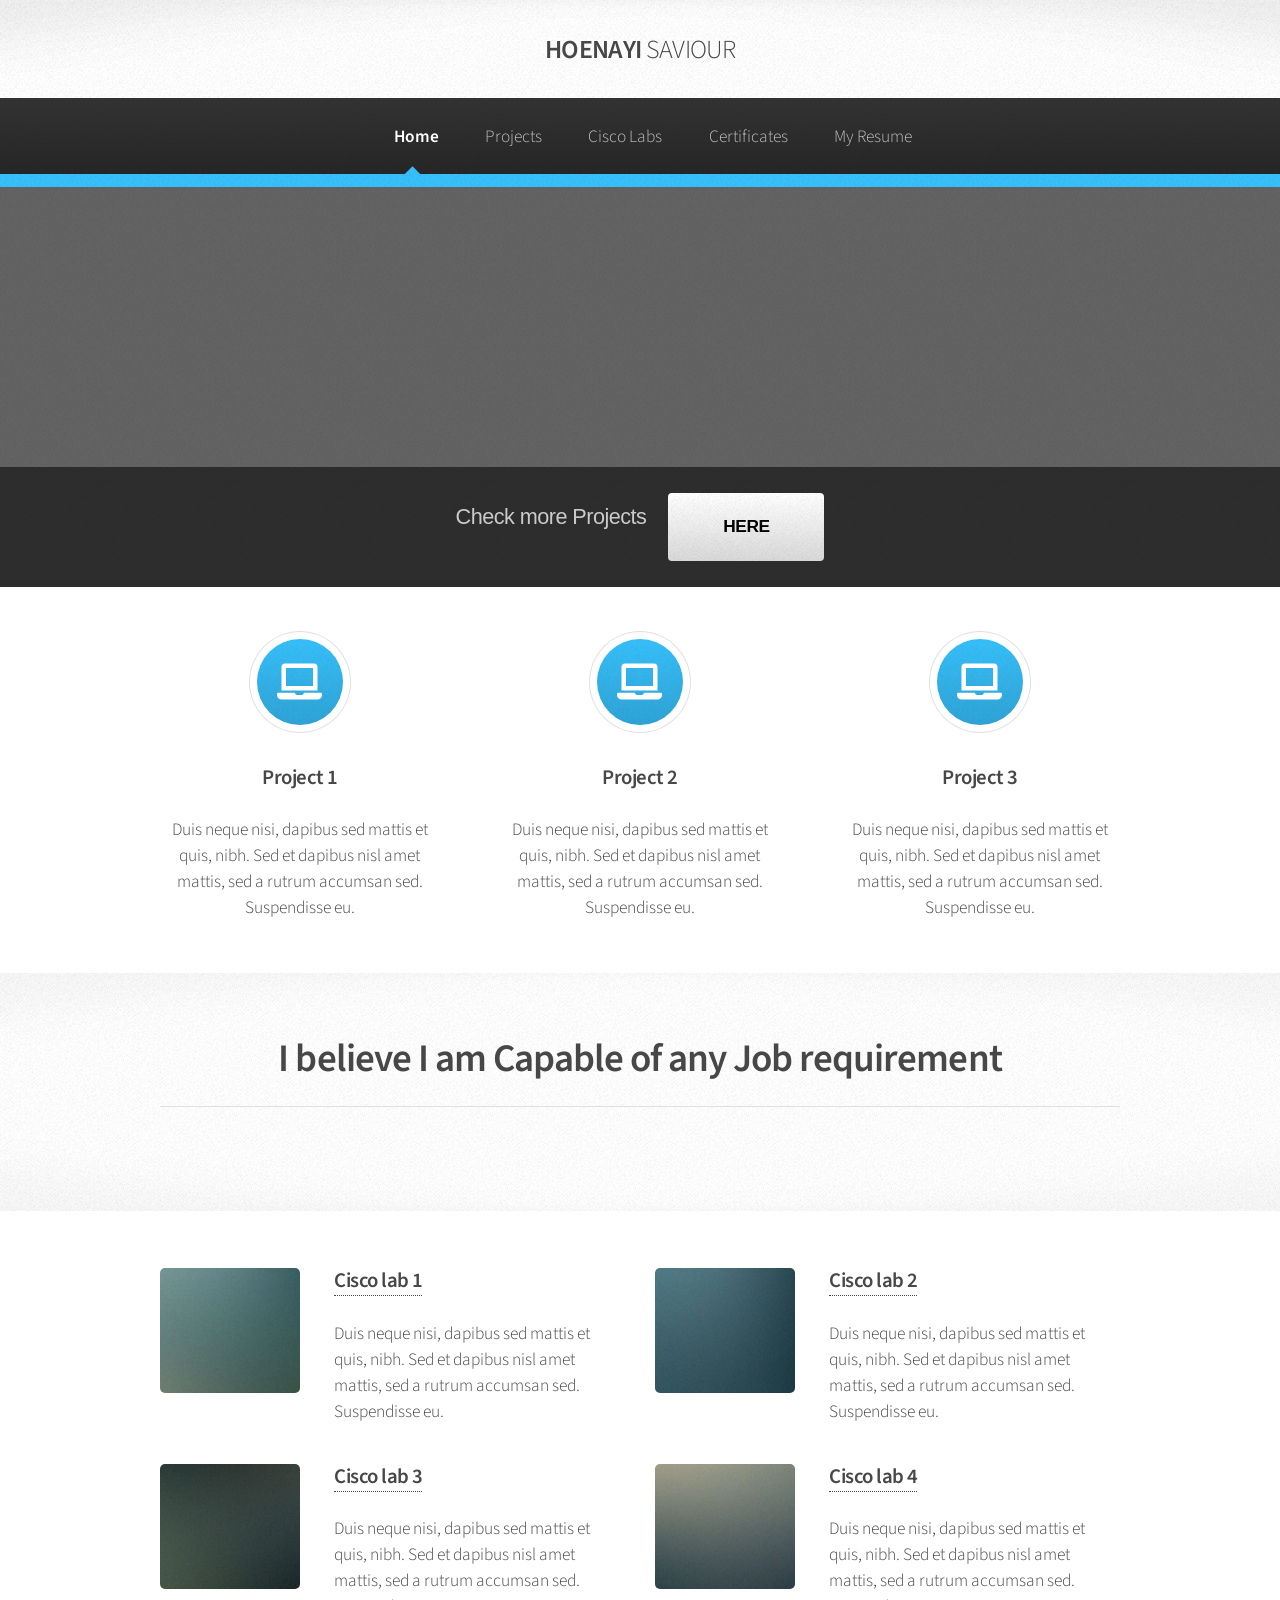
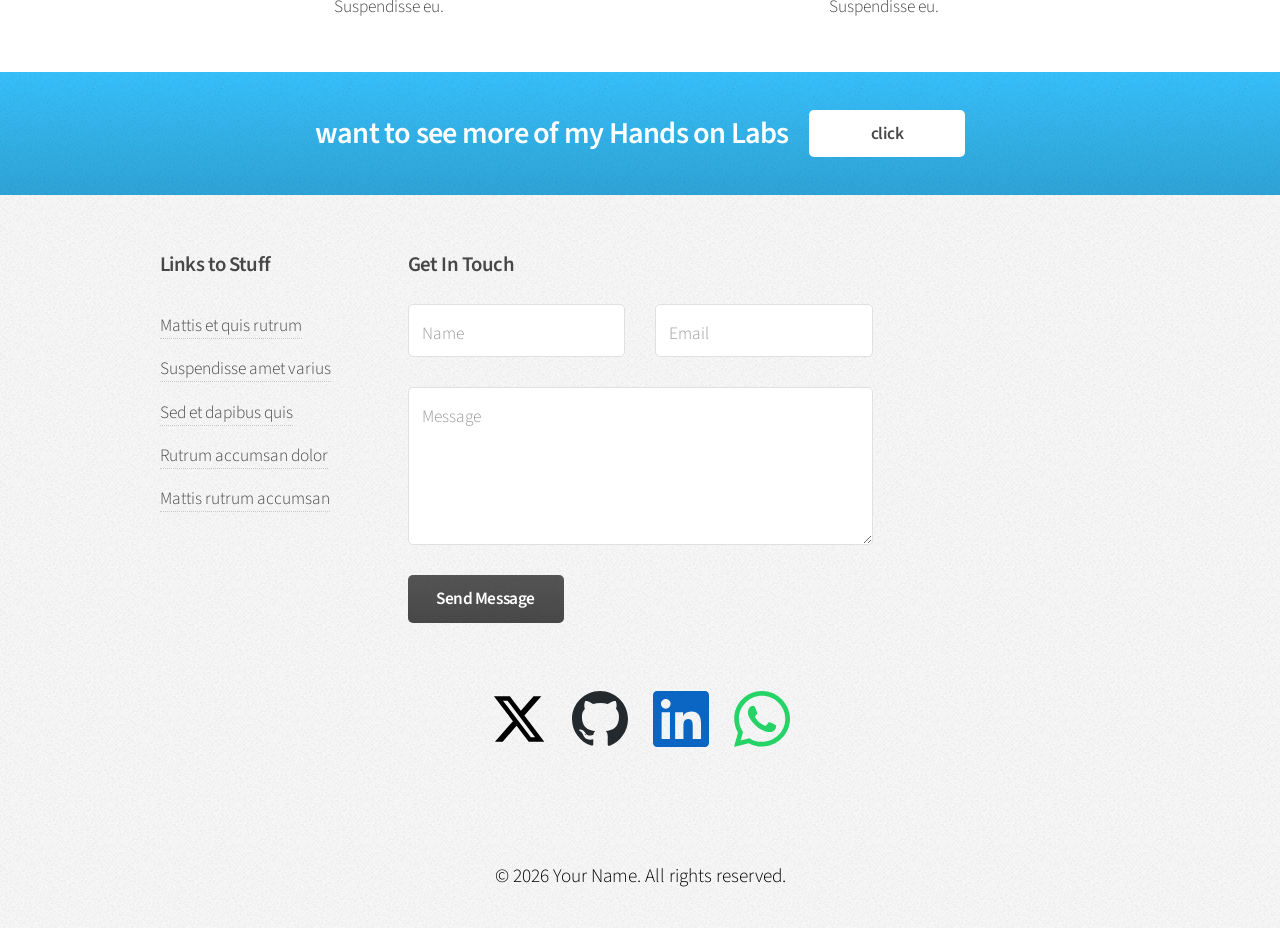
<file: index.html>
<!DOCTYPE HTML>
<!--
	Arcana by HTML5 UP
	html5up.net | @ajlkn
	Free for personal and commercial use under the CCA 3.0 license (html5up.net/license)
-->
<html>
	<head>
		<title> my_portfolio</title>
		<meta charset="utf-8" />
		<meta name="viewport" content="width=device-width, initial-scale=1, user-scalable=no" />
		<link rel="stylesheet" href="assets/css/main.css" />
	</head>
	<body class="is-preload">
		<div id="page-wrapper">

			<!-- Header -->
				<div id="header">

					<!-- Logo -->
						<h1><a href="index.html" id="logo"> HOENAYI <em> SAVIOUR </em></a></h1>

					<!-- Nav -->
						<nav id="nav">
							<ul>
								<li class="current"><a href="index.html">Home</a></li>
								
								<li><a href="projects.html">Projects</a></li>
								<li><a href="Cisco-Labs.html">Cisco Labs</a></li>
								<li><a href="Certificates.html">Certificates</a></li>
								<li><a href="My-Resume.html">My Resume</a></li>
							</ul>
						</nav>

				</div>

			<section id="banner" style="
    background-image: linear-gradient(rgba(0, 0, 0, 0.6), rgba(0, 0, 0, 0.6)), url('https://cdn.pixabay.com/photo/2024/10/01/15/54/ai-generated-9088888_1280.jpg'); 
    background-size: cover; 
    background-position: center; 
    background-repeat: no-repeat; 
    min-height: 400px; 
    display: flex; 
    align-items: center; 
    justify-content: center; 
    text-align: center;
">
    <header style="color: #ffffff; font-family: sans-serif;">
        <h2 style="color: #ffffff; margin-bottom: 20px;"><em>Check more Projects</em></h2>
        <a href="projects.html" class="button" style="background-color: #ffffff; color: #000000; padding: 10px 20px; text-decoration: none; border-radius: 4px; font-weight: bold;">HERE</a>
    </header>
</section>

			<!-- Highlights -->
				<section class="wrapper style1">
					<div class="container">
						<div class="row gtr-200">
							<section class="col-4 col-12-narrower">
								<div class="box highlight">
									<i class="icon solid major fa-laptop"></i>
									<h3>Project 1</h3>
									<p>Duis neque nisi, dapibus sed mattis et quis, nibh. Sed et dapibus nisl amet mattis, sed a rutrum accumsan sed. Suspendisse eu.</p>
								</div>
							</section>
							<section class="col-4 col-12-narrower">
								<div class="box highlight">
									<i class="icon solid major fa-laptop"></i>
									<h3>Project 2</h3>
									<p>Duis neque nisi, dapibus sed mattis et quis, nibh. Sed et dapibus nisl amet mattis, sed a rutrum accumsan sed. Suspendisse eu.</p>
								</div>
							</section>
							<section class="col-4 col-12-narrower">
								<div class="box highlight">
									<i class="icon solid major fa-laptop"></i>
									<h3>Project 3</h3>
									<p>Duis neque nisi, dapibus sed mattis et quis, nibh. Sed et dapibus nisl amet mattis, sed a rutrum accumsan sed. Suspendisse eu.</p>
								</div>
							</section>
						</div>
					</div>
				</section>

			<!-- Gigantic Heading -->
				<section class="wrapper style2">
					<div class="container">
						<header class="major">
							<h2>I believe I am Capable of any Job requirement</h2>
							<p> </p>
						</header>
					</div>
				</section>

			<!-- Posts -->
				<section class="wrapper style1">
					<div class="container">
						<div class="row">
							<section class="col-6 col-12-narrower">
								<div class="box post">
									<a href="Cisco-Labs.html" class="image left"><img src="images/pic01.jpg" alt="" /></a>
									<div class="inner">
										<h3><a href="Cisco-Labs.html">Cisco lab 1</a></h3>
										<p>Duis neque nisi, dapibus sed mattis et quis, nibh. Sed et dapibus nisl amet mattis, sed a rutrum accumsan sed. Suspendisse eu.</p>
									</div>
								</div>
							</section>
							<section class="col-6 col-12-narrower">
								<div class="box post">
									<a href="Cisco-Labs.html" class="image left"><img src="images/pic02.jpg" alt="" /></a>
									<div class="inner">
										<h3><a href="Cisco-Labs.html">Cisco lab 2</a></h3>
										<p>Duis neque nisi, dapibus sed mattis et quis, nibh. Sed et dapibus nisl amet mattis, sed a rutrum accumsan sed. Suspendisse eu.</p>
									</div>
								</div>
							</section>
						</div>
						<div class="row">
							<section class="col-6 col-12-narrower">
								<div class="box post">
									<a href="Cisco-Labs.html" class="image left"><img src="images/pic03.jpg" alt="" /></a>
									<div class="inner">
										<h3><a href="Cisco-Labs.html">Cisco lab 3</a></h3>
										<p>Duis neque nisi, dapibus sed mattis et quis, nibh. Sed et dapibus nisl amet mattis, sed a rutrum accumsan sed. Suspendisse eu.</p>
									</div>
								</div>
							</section>
							<section class="col-6 col-12-narrower">
								<div class="box post">
									<a href="Cisco-Labs.html" class="image left"><img src="images/pic04.jpg" alt="" /></a>
									<div class="inner">
										<h3><a href="Cisco-Labs.html">Cisco lab 4</a></h3>
										<p>Duis neque nisi, dapibus sed mattis et quis, nibh. Sed et dapibus nisl amet mattis, sed a rutrum accumsan sed. Suspendisse eu.</p>
									</div>
								</div>
							</section>
						</div>
					</div>
				</section>

			<!-- CTA -->
				<section id="cta" class="wrapper style3">
					<div class="container">
						<header>
							<h2>want to see more of my  Hands on Labs</h2>
							<a href="Cisco-Labs.html" class="button">click</a>
						</header>
					</div>
				</section>

			<!-- Footer -->
				<div id="footer">
					<div class="container">
						<div class="row">
							<section class="col-3 col-6-narrower col-12-mobilep">
								<h3>Links to Stuff</h3>
								<ul class="links">
									<li><a href="#">Mattis et quis rutrum</a></li>
									<li><a href="#">Suspendisse amet varius</a></li>
									<li><a href="#">Sed et dapibus quis</a></li>
									<li><a href="#">Rutrum accumsan dolor</a></li>
									<li><a href="#">Mattis rutrum accumsan</a></li>
									
								</ul>
							</section>
							
							<section class="col-6 col-15-narrower">
								<h3>Get In Touch</h3>
								<form>
									<div class="row gtr-70">
										<div class="col-6 col-12-mobilep">
											<input type="text" name="name" id="name" placeholder="Name" />
										</div>
										<div class="col-6 col-12-mobilep">
											<input type="email" name="email" id="email" placeholder="Email" />
										</div>
										<div class="col-12">
											<textarea name="message" id="message" placeholder="Message" rows="5"></textarea>
										</div>
										<div class="col-12">
											<ul class="actions">
												<li><input type="submit" class="button alt" value="Send Message" /></li>
											</ul>
										</div>
									</div>
								</form>
							</section>
						</div>
					</div>

					<!-- Icons -->
						<ul class="icons">
							<!-- START OF BRAND COLORED SOCIAL ROW -->
<div style="display: flex; gap: 25px; justify-content: center; align-items: center; flex-wrap: wrap; margin: 30px 0;">

    <!-- 1. Clickable X (Twitter) Link - Solid Black -->
    <a href="https://x.com" target="_blank" rel="noopener noreferrer" title="Visit my X profile" style="text-decoration: none !important; border-bottom: none !important; box-shadow: none !important;">
        <svg xmlns="http://w3.org" viewBox="0 0 512 512" style="width: 3.5rem; height: 3.5rem; max-width: 100%; height: auto; fill: #000000; vertical-align: middle; display: inline-block;">
            <path d="M389.2 48h70.6L305.6 224.2 487 464H345L233.7 318.6 106.5 464H35.8L200.7 275.5 26.8 48H172.4L272.9 180.9 389.2 48zM364.4 421.8h39.1L151.1 88h-42L364.4 421.8z"/>
        </svg>
    </a>

    <!-- 2. Clickable GitHub Link - Signature Charcoal Gray -->
    <a href="https://github.com" target="_blank" rel="noopener noreferrer" title="Visit my GitHub" style="text-decoration: none !important; border-bottom: none !important; box-shadow: none !important;">
        <svg xmlns="http://w3.org" viewBox="0 0 496 512" style="width: 3.5rem; height: 3.5rem; max-width: 100%; height: auto; fill: #24292e; vertical-align: middle; display: inline-block;">
            <path d="M165.9 397.4c0 2-2.3 3.6-5.2 3.6-3.3 .3-5.6-1.3-5.6-3.6 0-2 2.3-3.6 5.2-3.6 3-.3 5.6 1.3 5.6 3.6zm-11.1-1.1c-.4 2 1.6 4.1 4.4 4.5 2.8 .4 5.4-1.1 5.8-3.1 .4-2-1.6-4.1-4.4-4.5-2.8-.4-5.4 1.1-5.8 3.1zm-9.6-11.8c-.8 1.9 1.2 4.3 4.4 5.3 3.3 1 6.4-.3 7.2-2.2 .8-1.9-1.2-4.3-4.4-5.3-3.4-1-6.4 .3-7.2 2.2zm19.3-5.8c-1.2 1.2-1.2 3.9 0 5.4 1.3 1.3 4.1 1.3 5.4 0 1.2-1.3 1.2-3.9 0-5.4-1.4-1.3-4.1-1.3-5.4 0zm-27.3-3.4c-1.1 .7-1.2 3.5-.2 6.1 1 2.6 3.3 4.1 4.5 3.4 1.1-.7 1.2-3.5 .2-6.1-1-2.6-3.3-4.1-4.5-3.4zm-11.2 10.3c-.7 1.1 .8 3.7 3.3 5.7 2.6 2 5.5 2.5 6.2 1.4 .7-1.1-.8-3.7-3.3-5.7-2.5-2-5.5-2.5-6.2-1.4zm-12.8 5.7c-.4 1.3 1.6 3.3 4.6 4.3 3 1 6.2 .1 6.6-1.1 .4-1.3-1.6-3.3-4.6-4.3-3-1-6.2-.1-6.6 1.1zM248 8C111 8 0 119 0 256c0 110 71.5 203 171.1 236.2 12.8 2.3 17.5-5.5 17.5-12.3 0-6-.2-21.8-.3-42.8-71.5 15.5-86.5-34.4-86.5-34.4-11.7-29.7-28.5-37.5-28.5-37.5-23.3-15.9 1.8-15.5 1.8-15.5 25.8 1.8 39.4 26.5 39.4 26.5 22.8 39 59.8 27.7 74.4 21.2 2.3-16.5 8.9-27.7 16.1-34.1-57.1-6.5-117.1-28.5-117.1-127.2 0-28.1 10-51.2 26.4-69.4-2.7-6.5-11.4-32.7 2.5-68.4 0 0 21.6-6.9 70.8 26.3 20.6-5.7 42.6-8.6 64.5-8.8 21.9 .2 43.9 3.1 64.5 8.8 49.2-33.2 70.8-26.3 70.8-26.3 14 35.7 5.3 61.9 2.5 68.4 16.5 18.2 26.4 41.3 26.4 69.4 0 99-60 120.5-117.4 126.9 9.3 7.9 17.6 23.7 17.6 47.9 0 34.6-.3 62.6-.3 71.1 0 6.9 4.6 14.9 17.6 12.3C424.5 459 496 366 496 256 496 119 385 8 248 8z"/>
        </svg>
    </a>

    <!-- 3. Clickable LinkedIn Link - LinkedIn Corporate Blue -->
    <a href="https://linkedin.com" target="_blank" rel="noopener noreferrer" title="Connect on LinkedIn" style="text-decoration: none !important; border-bottom: none !important; box-shadow: none !important;">
        <svg xmlns="http://w3.org" viewBox="0 0 448 512" style="width: 3.5rem; height: 3.5rem; max-width: 100%; height: auto; fill: #0a66c2; vertical-align: middle; display: inline-block;">
            <path d="M416 32H31.9C14.3 32 0 46.5 0 64.3v383.4C0 465.5 14.3 480 31.9 480H416c17.6 0 32-14.5 32-32.3V64.3c0-17.8-14.4-32.3-32-32.3zM135.4 416H69V202.2h66.5V416zm-33.2-243c-21.3 0-38.5-17.3-38.5-38.5S80.9 96 102.2 96c21.2 0 38.5 17.3 38.5 38.5 0 21.3-17.2 38.5-38.5 38.5zm282.1 243h-66.4V312c0-24.8-.5-56.7-34.5-56.7-34.6 0-39.9 27-39.9 54.9V416h-66.4V202.2h63.7v29.2h.9c8.9-16.8 30.6-34.5 62.9-34.5 67.2 0 79.7 44.3 79.7 101.9V416z"/>
        </svg>
    </a>

    <!-- 4. Clickable WhatsApp Link - WhatsApp Vivid Green -->
    <a href="https://wa.me" target="_blank" rel="noopener noreferrer" title="Chat on WhatsApp" style="text-decoration: none !important; border-bottom: none !important; box-shadow: none !important;">
        <svg xmlns="http://w3.org" viewBox="0 0 448 512" style="width: 3.5rem; height: 3.5rem; max-width: 100%; height: auto; fill: #25d366; vertical-align: middle; display: inline-block;">
            <path d="M380.9 97.1C339 55.1 283.2 32 223.9 32c-122.4 0-222 99.6-222 222 0 39.1 10.2 77.3 29.6 111L0 480l117.7-30.9c32.4 17.7 68.9 27 106.1 27h.1c122.3 0 224.1-99.6 224.1-222 0-59.3-25.2-115-67.1-157zm-157 341.6c-33.2 0-65.7-8.9-94-25.7l-6.7-4-69.8 18.3L72 359.2l-4.4-7c-18.5-29.4-28.2-63.3-28.2-98.2 0-101.7 82.8-184.5 184.6-184.5 49.3 0 95.6 19.2 130.4 54.1 34.8 34.9 56.2 81.2 56.1 130.5 0 101.8-84.9 184.6-186.6 184.6zm101.2-138.2c-5.5-2.8-32.8-16.2-37.9-18-5.1-1.9-8.8-2.8-12.5 2.8-3.7 5.6-14.3 18-17.6 21.8-3.2 3.7-6.5 4.2-12 1.4-32.6-16.3-54-29.1-75.5-66-5.7-9.8 5.7-9.1 16.3-30.3 1.8-3.7 .9-6.9-.5-9.7-1.4-2.8-12.5-30.1-17.1-41.2-4.5-10.8-9.1-9.3-12.5-9.5-3.2-.2-6.9-.2-10.6-.2-3.7 0-9.7 1.4-14.8 6.9-5.1 5.6-19.4 19-19.4 46.3 0 27.3 19.9 53.7 22.6 57.4 2.8 3.7 39.1 59.7 94.8 83.8 35.2 15.2 49 16.5 66.6 13.9 10.7-1.6 32.8-13.4 37.4-26.4 4.6-13 4.6-24.1 3.2-26.4-1.3-2.5-5-3.9-10.5-6.6z"/>
        </svg>
    </a>

</div>
<!-- END OF BRAND COLORED SOCIAL ROW -->
 


</div>
<!-- END OF BRAND COLORED SOCIAL ROW -->

							
						</ul>

						<!-- START OF CENTERED COPYRIGHT SECTION -->
<div style="text-align: center; width: 100%; margin-top: 30px; clear: both; font-size: 1.2rem; opacity: 1; color: #000000;">
    <p>&copy; 2026 Your Name. All rights reserved.</p>
</div>
<!-- END OF CENTERED COPYRIGHT SECTION -->


					<!-- Copyright -->
						<!--<div class="copyright">
							<ul class="menu" position="center">
								<li>&copy; All rights reserved</li><li>Copyright 2026 </li>
							</ul>
						</div>

				</div>

		</div>-->

		<!-- Scripts -->
			<script src="assets/js/jquery.min.js"></script>
			<script src="assets/js/jquery.dropotron.min.js"></script>
			<script src="assets/js/browser.min.js"></script>
			<script src="assets/js/breakpoints.min.js"></script>
			<script src="assets/js/util.js"></script>
			<script src="assets/js/main.js"></script>

	</body>
</html>
</file>
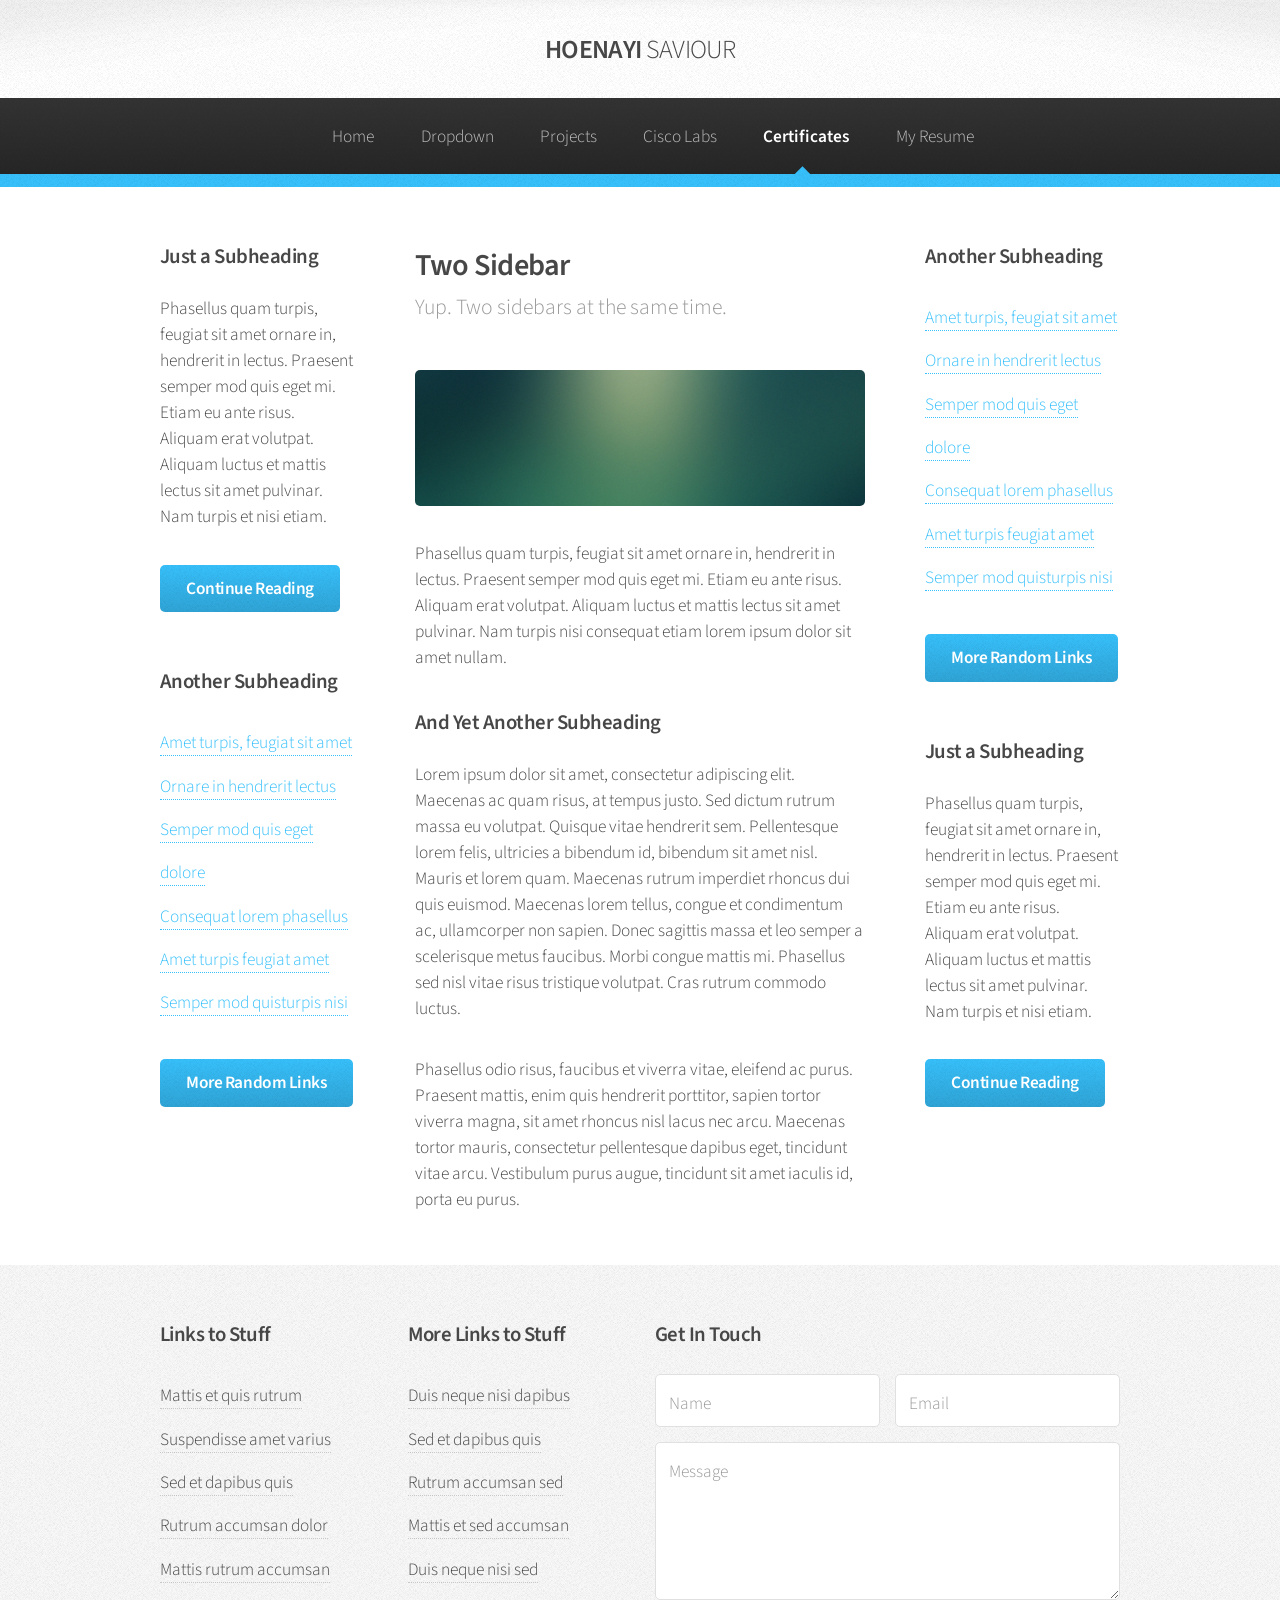
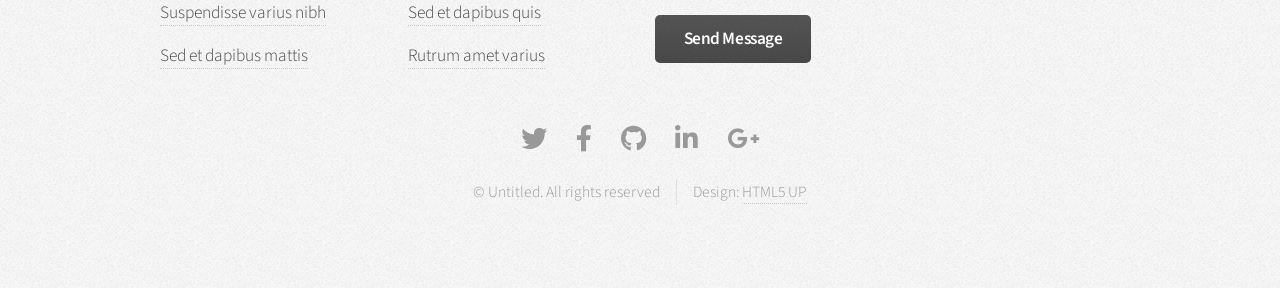
<file: Certicates.html>
<!DOCTYPE HTML>
<!--
	Arcana by HTML5 UP
	html5up.net | @ajlkn
	Free for personal and commercial use under the CCA 3.0 license (html5up.net/license)
-->
<html>
	<head>
		<title>Two Sidebar - Arcana by HTML5 UP</title>
		<meta charset="utf-8" />
		<meta name="viewport" content="width=device-width, initial-scale=1, user-scalable=no" />
		<link rel="stylesheet" href="assets/css/main.css" />
	</head>
	<body class="is-preload">
		<div id="page-wrapper">

			<!-- Header -->
				<div id="header">

					<!-- Logo -->
						<h1><a href="index.html" id="logo"> HOENAYI <em> SAVIOUR </em></a></h1>

					<!-- Nav -->
						<nav id="nav">
							<ul>
								<li><a href="index.html">Home</a></li>
								<li>
									<a href="#">Dropdown</a>
									<ul>
										<li><a href="#">Lorem dolor</a></li>
										<li><a href="#">Magna phasellus</a></li>
										<li><a href="#">Etiam sed tempus</a></li>
										<li>
											<a href="#">Submenu</a>
											<ul>
												<li><a href="#">Lorem dolor</a></li>
												<li><a href="#">Phasellus magna</a></li>
												<li><a href="#">Magna phasellus</a></li>
												<li><a href="#">Etiam nisl</a></li>
												<li><a href="#">Veroeros feugiat</a></li>
											</ul>
										</li>
										<li><a href="#">Veroeros feugiat</a></li>
									</ul>
								</li>
								<li><a href="projects.html">Projects</a></li>
								<li><a href="Cisco-Labs.html">Cisco Labs</a></li>
								<li class="current"><a href="Certificates.html">Certificates</a></li>
								<li><a href="My-Resume.html">My Resume</a></li>
							</ul>
						</nav>

				</div>

			<!-- Main -->
				<section class="wrapper style1">
					<div class="container">
						<div class="row gtr-200">
							<div class="col-3 col-12-narrower">
								<div id="sidebar1">

									<!-- Sidebar 1 -->

										<section>
											<h3>Just a Subheading</h3>
											<p>Phasellus quam turpis, feugiat sit amet ornare in, hendrerit in lectus.
											Praesent semper mod quis eget mi. Etiam eu ante risus. Aliquam erat volutpat.
											Aliquam luctus et mattis lectus sit amet pulvinar. Nam turpis et nisi etiam.</p>
											<footer>
												<a href="#" class="button">Continue Reading</a>
											</footer>
										</section>

										<section>
											<h3>Another Subheading</h3>
											<ul class="links">
												<li><a href="#">Amet turpis, feugiat sit amet</a></li>
												<li><a href="#">Ornare in hendrerit lectus</a></li>
												<li><a href="#">Semper mod quis eget dolore</a></li>
												<li><a href="#">Consequat lorem phasellus</a></li>
												<li><a href="#">Amet turpis feugiat amet</a></li>
												<li><a href="#">Semper mod quisturpis nisi</a></li>
											</ul>
											<footer>
												<a href="#" class="button">More Random Links</a>
											</footer>
										</section>

								</div>
							</div>
							<div class="col-6 col-12-narrower imp-narrower">
								<div id="content">

									<!-- Content -->

										<article>
											<header>
												<h2>Two Sidebar</h2>
												<p>Yup. Two sidebars at the same time.</p>
											</header>

											<span class="image featured"><img src="images/banner.jpg" alt="" /></span>

											<p>Phasellus quam turpis, feugiat sit amet ornare in, hendrerit in lectus.
											Praesent semper mod quis eget mi. Etiam eu ante risus. Aliquam erat volutpat.
											Aliquam luctus et mattis lectus sit amet pulvinar. Nam turpis nisi
											consequat etiam lorem ipsum dolor sit amet nullam.</p>

											<h3>And Yet Another Subheading</h3>
											<p>Lorem ipsum dolor sit amet, consectetur adipiscing elit. Maecenas ac quam risus, at tempus
											justo. Sed dictum rutrum massa eu volutpat. Quisque vitae hendrerit sem. Pellentesque lorem felis,
											ultricies a bibendum id, bibendum sit amet nisl. Mauris et lorem quam. Maecenas rutrum imperdiet
											rhoncus dui quis euismod. Maecenas lorem tellus, congue et condimentum ac, ullamcorper non sapien.
											Donec sagittis massa et leo semper a scelerisque metus faucibus. Morbi congue mattis mi.
											Phasellus sed nisl vitae risus tristique volutpat. Cras rutrum commodo luctus.</p>

											<p>Phasellus odio risus, faucibus et viverra vitae, eleifend ac purus. Praesent mattis, enim
											quis hendrerit porttitor, sapien tortor viverra magna, sit amet rhoncus nisl lacus nec arcu.
											Maecenas tortor mauris, consectetur pellentesque dapibus eget, tincidunt vitae arcu.
											Vestibulum purus augue, tincidunt sit amet iaculis id, porta eu purus.</p>
										</article>

								</div>
							</div>
							<div class="col-3 col-12-narrower">
								<div id="sidebar2">

									<!-- Sidebar 2 -->

										<section>
											<h3>Another Subheading</h3>
											<ul class="links">
												<li><a href="#">Amet turpis, feugiat sit amet</a></li>
												<li><a href="#">Ornare in hendrerit lectus</a></li>
												<li><a href="#">Semper mod quis eget dolore</a></li>
												<li><a href="#">Consequat lorem phasellus</a></li>
												<li><a href="#">Amet turpis feugiat amet</a></li>
												<li><a href="#">Semper mod quisturpis nisi</a></li>
											</ul>
											<footer>
												<a href="#" class="button">More Random Links</a>
											</footer>
										</section>

										<section>
											<h3>Just a Subheading</h3>
											<p>Phasellus quam turpis, feugiat sit amet ornare in, hendrerit in lectus.
											Praesent semper mod quis eget mi. Etiam eu ante risus. Aliquam erat volutpat.
											Aliquam luctus et mattis lectus sit amet pulvinar. Nam turpis et nisi etiam.</p>
											<footer>
												<a href="#" class="button">Continue Reading</a>
											</footer>
										</section>

								</div>
							</div>
						</div>
					</div>
				</section>

			<!-- Footer -->
				<div id="footer">
					<div class="container">
						<div class="row">
							<section class="col-3 col-6-narrower col-12-mobilep">
								<h3>Links to Stuff</h3>
								<ul class="links">
									<li><a href="#">Mattis et quis rutrum</a></li>
									<li><a href="#">Suspendisse amet varius</a></li>
									<li><a href="#">Sed et dapibus quis</a></li>
									<li><a href="#">Rutrum accumsan dolor</a></li>
									<li><a href="#">Mattis rutrum accumsan</a></li>
									<li><a href="#">Suspendisse varius nibh</a></li>
									<li><a href="#">Sed et dapibus mattis</a></li>
								</ul>
							</section>
							<section class="col-3 col-6-narrower col-12-mobilep">
								<h3>More Links to Stuff</h3>
								<ul class="links">
									<li><a href="#">Duis neque nisi dapibus</a></li>
									<li><a href="#">Sed et dapibus quis</a></li>
									<li><a href="#">Rutrum accumsan sed</a></li>
									<li><a href="#">Mattis et sed accumsan</a></li>
									<li><a href="#">Duis neque nisi sed</a></li>
									<li><a href="#">Sed et dapibus quis</a></li>
									<li><a href="#">Rutrum amet varius</a></li>
								</ul>
							</section>
							<section class="col-6 col-12-narrower">
								<h3>Get In Touch</h3>
								<form>
									<div class="row gtr-50">
										<div class="col-6 col-12-mobilep">
											<input type="text" name="name" id="name" placeholder="Name" />
										</div>
										<div class="col-6 col-12-mobilep">
											<input type="email" name="email" id="email" placeholder="Email" />
										</div>
										<div class="col-12">
											<textarea name="message" id="message" placeholder="Message" rows="5"></textarea>
										</div>
										<div class="col-12">
											<ul class="actions">
												<li><input type="submit" class="button alt" value="Send Message" /></li>
											</ul>
										</div>
									</div>
								</form>
							</section>
						</div>
					</div>

					<!-- Icons -->
						<ul class="icons">
							<li><a href="#" class="icon brands fa-twitter"><span class="label">Twitter</span></a></li>
							<li><a href="#" class="icon brands fa-facebook-f"><span class="label">Facebook</span></a></li>
							<li><a href="#" class="icon brands fa-github"><span class="label">GitHub</span></a></li>
							<li><a href="#" class="icon brands fa-linkedin-in"><span class="label">LinkedIn</span></a></li>
							<li><a href="#" class="icon brands fa-google-plus-g"><span class="label">Google+</span></a></li>
						</ul>

					<!-- Copyright -->
						<div class="copyright">
							<ul class="menu">
								<li>&copy; Untitled. All rights reserved</li><li>Design: <a href="http://html5up.net">HTML5 UP</a></li>
							</ul>
						</div>

				</div>

		</div>

		<!-- Scripts -->
			<script src="assets/js/jquery.min.js"></script>
			<script src="assets/js/jquery.dropotron.min.js"></script>
			<script src="assets/js/browser.min.js"></script>
			<script src="assets/js/breakpoints.min.js"></script>
			<script src="assets/js/util.js"></script>
			<script src="assets/js/main.js"></script>

	</body>
</html>
</file>
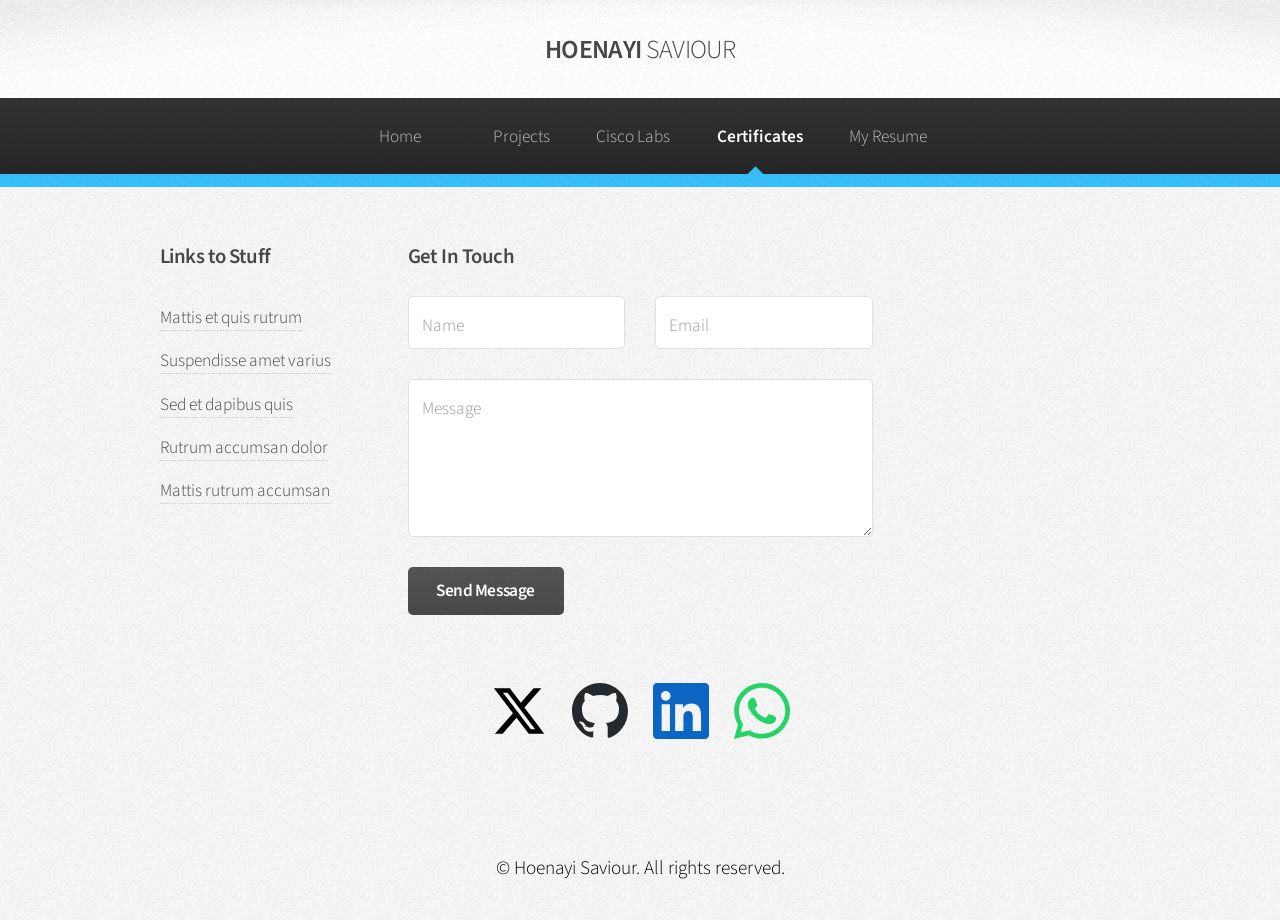
<file: Certificates.html>
<!DOCTYPE HTML>

<!--
	Arcana by HTML5 UP
	html5up.net | @ajlkn
	Free for personal and commercial use under the CCA 3.0 license (html5up.net/license)
-->
<html>
	<head>
		<title>Projects portfolio</title>
		<meta charset="utf-8" />
		<meta name="viewport" content="width=device-width, initial-scale=1, user-scalable=no" />
		<link rel="stylesheet" href="assets/css/main.css" />
	</head>
	<body class="is-preload">
		<div id="page-wrapper">

			<!-- Header -->
				<div id="header">

					<!-- Logo -->
						<h1><a href="index.html" id="logo"> HOENAYI <em> SAVIOUR </em></a></h1>

					<!-- Nav -->
						<nav id="nav">
							<ul>
								<li><a href="index.html">Home</a></li>
								<li>
									
								<li><a href="projects.html">Projects</a></li>
								<li><a href="Cisco-Labs.html">Cisco Labs</a></li>
								<li class = "current"><a href="Certificates.html">Certificates</a></li>
								<li><a href="My-Resume.html">My Resume</a></li>
								
							</ul>
						</nav>

				</div>

			
<div id="footer">
					<div class="container">
						<div class="row">
							<section class="col-3 col-6-narrower col-12-mobilep">
								<h3>Links to Stuff</h3>
								<ul class="links">
									<li><a href="#">Mattis et quis rutrum</a></li>
									<li><a href="#">Suspendisse amet varius</a></li>
									<li><a href="#">Sed et dapibus quis</a></li>
									<li><a href="#">Rutrum accumsan dolor</a></li>
									<li><a href="#">Mattis rutrum accumsan</a></li>
									
								</ul>
							</section>
							
							<section class="col-6 col-15-narrower">
								<h3>Get In Touch</h3>
								<form>
									<div class="row gtr-70">
										<div class="col-6 col-12-mobilep">
											<input type="text" name="name" id="name" placeholder="Name" />
										</div>
										<div class="col-6 col-12-mobilep">
											<input type="email" name="email" id="email" placeholder="Email" />
										</div>
										<div class="col-12">
											<textarea name="message" id="message" placeholder="Message" rows="5"></textarea>
										</div>
										<div class="col-12">
											<ul class="actions">
												<li><input type="submit" class="button alt" value="Send Message" /></li>
											</ul>
										</div>
									</div>
								</form>
							</section>
						</div>
					</div>

					<!-- Icons -->
						<ul class="icons">
							<!-- START OF BRAND COLORED SOCIAL ROW -->
<div style="display: flex; gap: 25px; justify-content: center; align-items: center; flex-wrap: wrap; margin: 30px 0;">

    <!-- 1. Clickable X (Twitter) Link - Solid Black -->
    <a href="https://x.com" target="_blank" rel="noopener noreferrer" title="Visit my X profile" style="text-decoration: none !important; border-bottom: none !important; box-shadow: none !important;">
        <svg xmlns="http://w3.org" viewBox="0 0 512 512" style="width: 3.5rem; height: 3.5rem; max-width: 100%; height: auto; fill: #000000; vertical-align: middle; display: inline-block;">
            <path d="M389.2 48h70.6L305.6 224.2 487 464H345L233.7 318.6 106.5 464H35.8L200.7 275.5 26.8 48H172.4L272.9 180.9 389.2 48zM364.4 421.8h39.1L151.1 88h-42L364.4 421.8z"/>
        </svg>
    </a>

    <!-- 2. Clickable GitHub Link - Signature Charcoal Gray -->
    <a href="https://github.com" target="_blank" rel="noopener noreferrer" title="Visit my GitHub" style="text-decoration: none !important; border-bottom: none !important; box-shadow: none !important;">
        <svg xmlns="http://w3.org" viewBox="0 0 496 512" style="width: 3.5rem; height: 3.5rem; max-width: 100%; height: auto; fill: #24292e; vertical-align: middle; display: inline-block;">
            <path d="M165.9 397.4c0 2-2.3 3.6-5.2 3.6-3.3 .3-5.6-1.3-5.6-3.6 0-2 2.3-3.6 5.2-3.6 3-.3 5.6 1.3 5.6 3.6zm-11.1-1.1c-.4 2 1.6 4.1 4.4 4.5 2.8 .4 5.4-1.1 5.8-3.1 .4-2-1.6-4.1-4.4-4.5-2.8-.4-5.4 1.1-5.8 3.1zm-9.6-11.8c-.8 1.9 1.2 4.3 4.4 5.3 3.3 1 6.4-.3 7.2-2.2 .8-1.9-1.2-4.3-4.4-5.3-3.4-1-6.4 .3-7.2 2.2zm19.3-5.8c-1.2 1.2-1.2 3.9 0 5.4 1.3 1.3 4.1 1.3 5.4 0 1.2-1.3 1.2-3.9 0-5.4-1.4-1.3-4.1-1.3-5.4 0zm-27.3-3.4c-1.1 .7-1.2 3.5-.2 6.1 1 2.6 3.3 4.1 4.5 3.4 1.1-.7 1.2-3.5 .2-6.1-1-2.6-3.3-4.1-4.5-3.4zm-11.2 10.3c-.7 1.1 .8 3.7 3.3 5.7 2.6 2 5.5 2.5 6.2 1.4 .7-1.1-.8-3.7-3.3-5.7-2.5-2-5.5-2.5-6.2-1.4zm-12.8 5.7c-.4 1.3 1.6 3.3 4.6 4.3 3 1 6.2 .1 6.6-1.1 .4-1.3-1.6-3.3-4.6-4.3-3-1-6.2-.1-6.6 1.1zM248 8C111 8 0 119 0 256c0 110 71.5 203 171.1 236.2 12.8 2.3 17.5-5.5 17.5-12.3 0-6-.2-21.8-.3-42.8-71.5 15.5-86.5-34.4-86.5-34.4-11.7-29.7-28.5-37.5-28.5-37.5-23.3-15.9 1.8-15.5 1.8-15.5 25.8 1.8 39.4 26.5 39.4 26.5 22.8 39 59.8 27.7 74.4 21.2 2.3-16.5 8.9-27.7 16.1-34.1-57.1-6.5-117.1-28.5-117.1-127.2 0-28.1 10-51.2 26.4-69.4-2.7-6.5-11.4-32.7 2.5-68.4 0 0 21.6-6.9 70.8 26.3 20.6-5.7 42.6-8.6 64.5-8.8 21.9 .2 43.9 3.1 64.5 8.8 49.2-33.2 70.8-26.3 70.8-26.3 14 35.7 5.3 61.9 2.5 68.4 16.5 18.2 26.4 41.3 26.4 69.4 0 99-60 120.5-117.4 126.9 9.3 7.9 17.6 23.7 17.6 47.9 0 34.6-.3 62.6-.3 71.1 0 6.9 4.6 14.9 17.6 12.3C424.5 459 496 366 496 256 496 119 385 8 248 8z"/>
        </svg>
    </a>

    <!-- 3. Clickable LinkedIn Link - LinkedIn Corporate Blue -->
    <a href="https://linkedin.com" target="_blank" rel="noopener noreferrer" title="Connect on LinkedIn" style="text-decoration: none !important; border-bottom: none !important; box-shadow: none !important;">
        <svg xmlns="http://w3.org" viewBox="0 0 448 512" style="width: 3.5rem; height: 3.5rem; max-width: 100%; height: auto; fill: #0a66c2; vertical-align: middle; display: inline-block;">
            <path d="M416 32H31.9C14.3 32 0 46.5 0 64.3v383.4C0 465.5 14.3 480 31.9 480H416c17.6 0 32-14.5 32-32.3V64.3c0-17.8-14.4-32.3-32-32.3zM135.4 416H69V202.2h66.5V416zm-33.2-243c-21.3 0-38.5-17.3-38.5-38.5S80.9 96 102.2 96c21.2 0 38.5 17.3 38.5 38.5 0 21.3-17.2 38.5-38.5 38.5zm282.1 243h-66.4V312c0-24.8-.5-56.7-34.5-56.7-34.6 0-39.9 27-39.9 54.9V416h-66.4V202.2h63.7v29.2h.9c8.9-16.8 30.6-34.5 62.9-34.5 67.2 0 79.7 44.3 79.7 101.9V416z"/>
        </svg>
    </a>

    <!-- 4. Clickable WhatsApp Link - WhatsApp Vivid Green -->
    <a href="https://wa.me" target="_blank" rel="noopener noreferrer" title="Chat on WhatsApp" style="text-decoration: none !important; border-bottom: none !important; box-shadow: none !important;">
        <svg xmlns="http://w3.org" viewBox="0 0 448 512" style="width: 3.5rem; height: 3.5rem; max-width: 100%; height: auto; fill: #25d366; vertical-align: middle; display: inline-block;">
            <path d="M380.9 97.1C339 55.1 283.2 32 223.9 32c-122.4 0-222 99.6-222 222 0 39.1 10.2 77.3 29.6 111L0 480l117.7-30.9c32.4 17.7 68.9 27 106.1 27h.1c122.3 0 224.1-99.6 224.1-222 0-59.3-25.2-115-67.1-157zm-157 341.6c-33.2 0-65.7-8.9-94-25.7l-6.7-4-69.8 18.3L72 359.2l-4.4-7c-18.5-29.4-28.2-63.3-28.2-98.2 0-101.7 82.8-184.5 184.6-184.5 49.3 0 95.6 19.2 130.4 54.1 34.8 34.9 56.2 81.2 56.1 130.5 0 101.8-84.9 184.6-186.6 184.6zm101.2-138.2c-5.5-2.8-32.8-16.2-37.9-18-5.1-1.9-8.8-2.8-12.5 2.8-3.7 5.6-14.3 18-17.6 21.8-3.2 3.7-6.5 4.2-12 1.4-32.6-16.3-54-29.1-75.5-66-5.7-9.8 5.7-9.1 16.3-30.3 1.8-3.7 .9-6.9-.5-9.7-1.4-2.8-12.5-30.1-17.1-41.2-4.5-10.8-9.1-9.3-12.5-9.5-3.2-.2-6.9-.2-10.6-.2-3.7 0-9.7 1.4-14.8 6.9-5.1 5.6-19.4 19-19.4 46.3 0 27.3 19.9 53.7 22.6 57.4 2.8 3.7 39.1 59.7 94.8 83.8 35.2 15.2 49 16.5 66.6 13.9 10.7-1.6 32.8-13.4 37.4-26.4 4.6-13 4.6-24.1 3.2-26.4-1.3-2.5-5-3.9-10.5-6.6z"/>
        </svg>
    </a>

</div>
<!-- END OF BRAND COLORED SOCIAL ROW -->
 


</div>
<!-- END OF BRAND COLORED SOCIAL ROW -->

							
						</ul>

						<!-- START OF CENTERED COPYRIGHT SECTION -->
<div style="text-align: center; width: 100%; margin-top: 30px; clear: both; font-size: 1.2rem; opacity: 1; color: #000000;">
    <p>&copy; Hoenayi Saviour. All rights reserved.</p>
</div>
<!-- END OF CENTERED COPYRIGHT SECTION -->


					<!-- Copyright -->
						<!--<div class="copyright">
							<ul class="menu" position="center">
								<li>&copy; All rights reserved</li><li>Copyright 2026 </li>
							</ul>
						</div>

				</div>

		</div>-->

		<!-- Scripts -->
			<script src="assets/js/jquery.min.js"></script>
			<script src="assets/js/jquery.dropotron.min.js"></script>
			<script src="assets/js/browser.min.js"></script>
			<script src="assets/js/breakpoints.min.js"></script>
			<script src="assets/js/util.js"></script>
			<script src="assets/js/main.js"></script>

	</body>
</html>
</file>
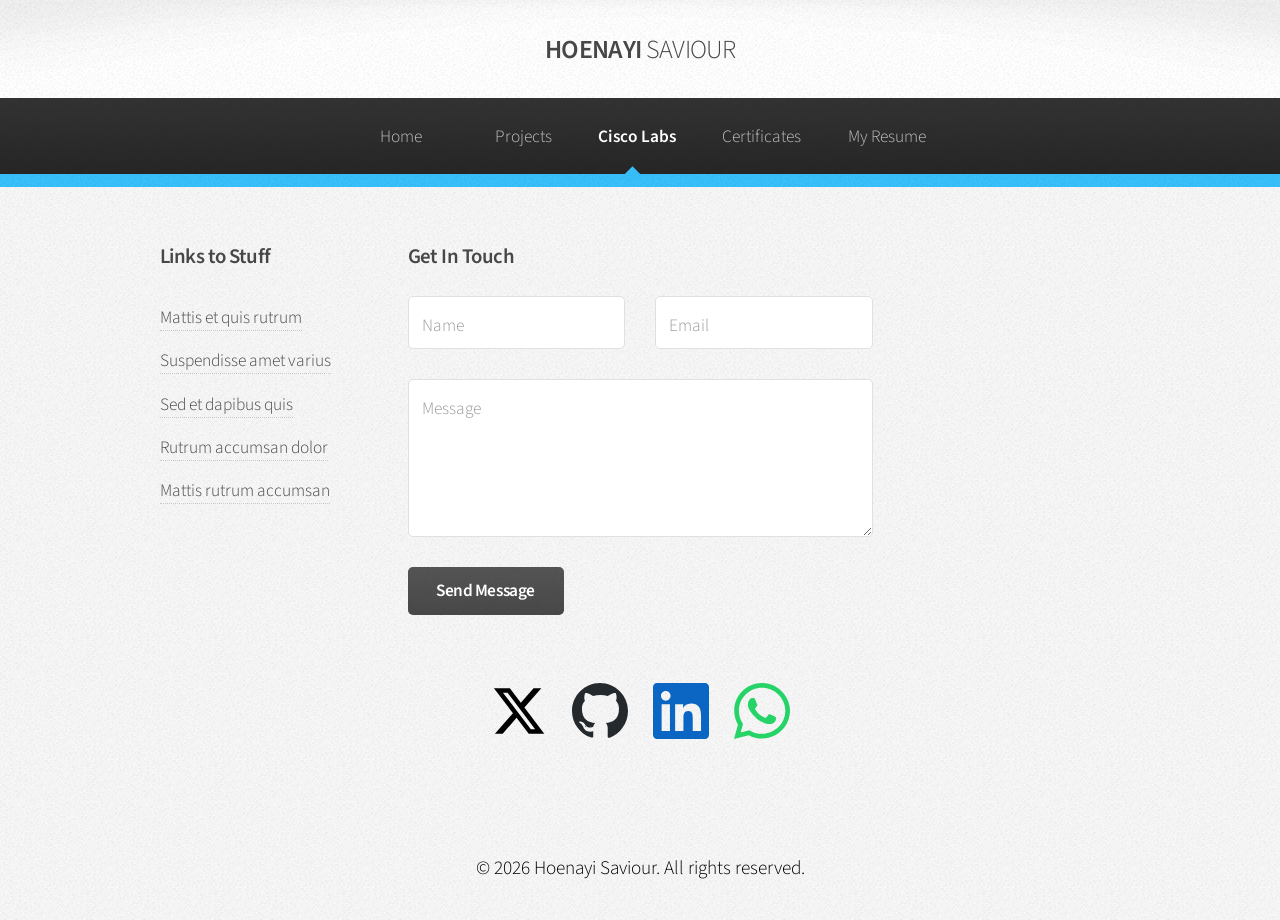
<file: Cisco-Labs.html>
<!DOCTYPE HTML>

<!--
	Arcana by HTML5 UP
	html5up.net | @ajlkn
	Free for personal and commercial use under the CCA 3.0 license (html5up.net/license)
-->
<html>
	<head>
		<title>Projects portfolio</title>
		<meta charset="utf-8" />
		<meta name="viewport" content="width=device-width, initial-scale=1, user-scalable=no" />
		<link rel="stylesheet" href="assets/css/main.css" />
	</head>
	<body class="is-preload">
		<div id="page-wrapper">

			<!-- Header -->
				<div id="header">

					<!-- Logo -->
						<h1><a href="index.html" id="logo"> HOENAYI <em> SAVIOUR </em></a></h1>

					<!-- Nav -->
						<nav id="nav">
							<ul>
								<li><a href="index.html">Home</a></li>
								<li>
									
								<li><a href="projects.html">Projects</a></li>
								<li class="current"><a href="Cisco-Labs.html">Cisco Labs</a></li>
								<li><a href="Certificates.html">Certificates</a></li>
								<li><a href="My-Resume.html">My Resume</a></li>
								
							</ul>
						</nav>

				</div>

			
<div id="footer">
					<div class="container">
						<div class="row">
							<section class="col-3 col-6-narrower col-12-mobilep">
								<h3>Links to Stuff</h3>
								<ul class="links">
									<li><a href="#">Mattis et quis rutrum</a></li>
									<li><a href="#">Suspendisse amet varius</a></li>
									<li><a href="#">Sed et dapibus quis</a></li>
									<li><a href="#">Rutrum accumsan dolor</a></li>
									<li><a href="#">Mattis rutrum accumsan</a></li>
									
								</ul>
							</section>
							
							<section class="col-6 col-15-narrower">
								<h3>Get In Touch</h3>
								<form>
									<div class="row gtr-70">
										<div class="col-6 col-12-mobilep">
											<input type="text" name="name" id="name" placeholder="Name" />
										</div>
										<div class="col-6 col-12-mobilep">
											<input type="email" name="email" id="email" placeholder="Email" />
										</div>
										<div class="col-12">
											<textarea name="message" id="message" placeholder="Message" rows="5"></textarea>
										</div>
										<div class="col-12">
											<ul class="actions">
												<li><input type="submit" class="button alt" value="Send Message" /></li>
											</ul>
										</div>
									</div>
								</form>
							</section>
						</div>
					</div>

					<!-- Icons -->
						<ul class="icons">
							<!-- START OF BRAND COLORED SOCIAL ROW -->
<div style="display: flex; gap: 25px; justify-content: center; align-items: center; flex-wrap: wrap; margin: 30px 0;">

    <!-- 1. Clickable X (Twitter) Link - Solid Black -->
    <a href="https://x.com" target="_blank" rel="noopener noreferrer" title="Visit my X profile" style="text-decoration: none !important; border-bottom: none !important; box-shadow: none !important;">
        <svg xmlns="http://w3.org" viewBox="0 0 512 512" style="width: 3.5rem; height: 3.5rem; max-width: 100%; height: auto; fill: #000000; vertical-align: middle; display: inline-block;">
            <path d="M389.2 48h70.6L305.6 224.2 487 464H345L233.7 318.6 106.5 464H35.8L200.7 275.5 26.8 48H172.4L272.9 180.9 389.2 48zM364.4 421.8h39.1L151.1 88h-42L364.4 421.8z"/>
        </svg>
    </a>

    <!-- 2. Clickable GitHub Link - Signature Charcoal Gray -->
    <a href="https://github.com" target="_blank" rel="noopener noreferrer" title="Visit my GitHub" style="text-decoration: none !important; border-bottom: none !important; box-shadow: none !important;">
        <svg xmlns="http://w3.org" viewBox="0 0 496 512" style="width: 3.5rem; height: 3.5rem; max-width: 100%; height: auto; fill: #24292e; vertical-align: middle; display: inline-block;">
            <path d="M165.9 397.4c0 2-2.3 3.6-5.2 3.6-3.3 .3-5.6-1.3-5.6-3.6 0-2 2.3-3.6 5.2-3.6 3-.3 5.6 1.3 5.6 3.6zm-11.1-1.1c-.4 2 1.6 4.1 4.4 4.5 2.8 .4 5.4-1.1 5.8-3.1 .4-2-1.6-4.1-4.4-4.5-2.8-.4-5.4 1.1-5.8 3.1zm-9.6-11.8c-.8 1.9 1.2 4.3 4.4 5.3 3.3 1 6.4-.3 7.2-2.2 .8-1.9-1.2-4.3-4.4-5.3-3.4-1-6.4 .3-7.2 2.2zm19.3-5.8c-1.2 1.2-1.2 3.9 0 5.4 1.3 1.3 4.1 1.3 5.4 0 1.2-1.3 1.2-3.9 0-5.4-1.4-1.3-4.1-1.3-5.4 0zm-27.3-3.4c-1.1 .7-1.2 3.5-.2 6.1 1 2.6 3.3 4.1 4.5 3.4 1.1-.7 1.2-3.5 .2-6.1-1-2.6-3.3-4.1-4.5-3.4zm-11.2 10.3c-.7 1.1 .8 3.7 3.3 5.7 2.6 2 5.5 2.5 6.2 1.4 .7-1.1-.8-3.7-3.3-5.7-2.5-2-5.5-2.5-6.2-1.4zm-12.8 5.7c-.4 1.3 1.6 3.3 4.6 4.3 3 1 6.2 .1 6.6-1.1 .4-1.3-1.6-3.3-4.6-4.3-3-1-6.2-.1-6.6 1.1zM248 8C111 8 0 119 0 256c0 110 71.5 203 171.1 236.2 12.8 2.3 17.5-5.5 17.5-12.3 0-6-.2-21.8-.3-42.8-71.5 15.5-86.5-34.4-86.5-34.4-11.7-29.7-28.5-37.5-28.5-37.5-23.3-15.9 1.8-15.5 1.8-15.5 25.8 1.8 39.4 26.5 39.4 26.5 22.8 39 59.8 27.7 74.4 21.2 2.3-16.5 8.9-27.7 16.1-34.1-57.1-6.5-117.1-28.5-117.1-127.2 0-28.1 10-51.2 26.4-69.4-2.7-6.5-11.4-32.7 2.5-68.4 0 0 21.6-6.9 70.8 26.3 20.6-5.7 42.6-8.6 64.5-8.8 21.9 .2 43.9 3.1 64.5 8.8 49.2-33.2 70.8-26.3 70.8-26.3 14 35.7 5.3 61.9 2.5 68.4 16.5 18.2 26.4 41.3 26.4 69.4 0 99-60 120.5-117.4 126.9 9.3 7.9 17.6 23.7 17.6 47.9 0 34.6-.3 62.6-.3 71.1 0 6.9 4.6 14.9 17.6 12.3C424.5 459 496 366 496 256 496 119 385 8 248 8z"/>
        </svg>
    </a>

    <!-- 3. Clickable LinkedIn Link - LinkedIn Corporate Blue -->
    <a href="https://linkedin.com" target="_blank" rel="noopener noreferrer" title="Connect on LinkedIn" style="text-decoration: none !important; border-bottom: none !important; box-shadow: none !important;">
        <svg xmlns="http://w3.org" viewBox="0 0 448 512" style="width: 3.5rem; height: 3.5rem; max-width: 100%; height: auto; fill: #0a66c2; vertical-align: middle; display: inline-block;">
            <path d="M416 32H31.9C14.3 32 0 46.5 0 64.3v383.4C0 465.5 14.3 480 31.9 480H416c17.6 0 32-14.5 32-32.3V64.3c0-17.8-14.4-32.3-32-32.3zM135.4 416H69V202.2h66.5V416zm-33.2-243c-21.3 0-38.5-17.3-38.5-38.5S80.9 96 102.2 96c21.2 0 38.5 17.3 38.5 38.5 0 21.3-17.2 38.5-38.5 38.5zm282.1 243h-66.4V312c0-24.8-.5-56.7-34.5-56.7-34.6 0-39.9 27-39.9 54.9V416h-66.4V202.2h63.7v29.2h.9c8.9-16.8 30.6-34.5 62.9-34.5 67.2 0 79.7 44.3 79.7 101.9V416z"/>
        </svg>
    </a>

    <!-- 4. Clickable WhatsApp Link - WhatsApp Vivid Green -->
    <a href="https://wa.me" target="_blank" rel="noopener noreferrer" title="Chat on WhatsApp" style="text-decoration: none !important; border-bottom: none !important; box-shadow: none !important;">
        <svg xmlns="http://w3.org" viewBox="0 0 448 512" style="width: 3.5rem; height: 3.5rem; max-width: 100%; height: auto; fill: #25d366; vertical-align: middle; display: inline-block;">
            <path d="M380.9 97.1C339 55.1 283.2 32 223.9 32c-122.4 0-222 99.6-222 222 0 39.1 10.2 77.3 29.6 111L0 480l117.7-30.9c32.4 17.7 68.9 27 106.1 27h.1c122.3 0 224.1-99.6 224.1-222 0-59.3-25.2-115-67.1-157zm-157 341.6c-33.2 0-65.7-8.9-94-25.7l-6.7-4-69.8 18.3L72 359.2l-4.4-7c-18.5-29.4-28.2-63.3-28.2-98.2 0-101.7 82.8-184.5 184.6-184.5 49.3 0 95.6 19.2 130.4 54.1 34.8 34.9 56.2 81.2 56.1 130.5 0 101.8-84.9 184.6-186.6 184.6zm101.2-138.2c-5.5-2.8-32.8-16.2-37.9-18-5.1-1.9-8.8-2.8-12.5 2.8-3.7 5.6-14.3 18-17.6 21.8-3.2 3.7-6.5 4.2-12 1.4-32.6-16.3-54-29.1-75.5-66-5.7-9.8 5.7-9.1 16.3-30.3 1.8-3.7 .9-6.9-.5-9.7-1.4-2.8-12.5-30.1-17.1-41.2-4.5-10.8-9.1-9.3-12.5-9.5-3.2-.2-6.9-.2-10.6-.2-3.7 0-9.7 1.4-14.8 6.9-5.1 5.6-19.4 19-19.4 46.3 0 27.3 19.9 53.7 22.6 57.4 2.8 3.7 39.1 59.7 94.8 83.8 35.2 15.2 49 16.5 66.6 13.9 10.7-1.6 32.8-13.4 37.4-26.4 4.6-13 4.6-24.1 3.2-26.4-1.3-2.5-5-3.9-10.5-6.6z"/>
        </svg>
    </a>

</div>
<!-- END OF BRAND COLORED SOCIAL ROW -->
 


</div>
<!-- END OF BRAND COLORED SOCIAL ROW -->

							
						</ul>

						<!-- START OF CENTERED COPYRIGHT SECTION -->
<div style="text-align: center; width: 100%; margin-top: 30px; clear: both; font-size: 1.2rem; opacity: 1; color: #000000;">
    <p>&copy; 2026 Hoenayi Saviour. All rights reserved.</p>
</div>
<!-- END OF CENTERED COPYRIGHT SECTION -->


					<!-- Copyright -->
						<!--<div class="copyright">
							<ul class="menu" position="center">
								<li>&copy; All rights reserved</li><li>Copyright 2026 </li>
							</ul>
						</div>

				</div>

		</div>-->

		<!-- Scripts -->
			<script src="assets/js/jquery.min.js"></script>
			<script src="assets/js/jquery.dropotron.min.js"></script>
			<script src="assets/js/browser.min.js"></script>
			<script src="assets/js/breakpoints.min.js"></script>
			<script src="assets/js/util.js"></script>
			<script src="assets/js/main.js"></script>

	</body>
</html>
</file>
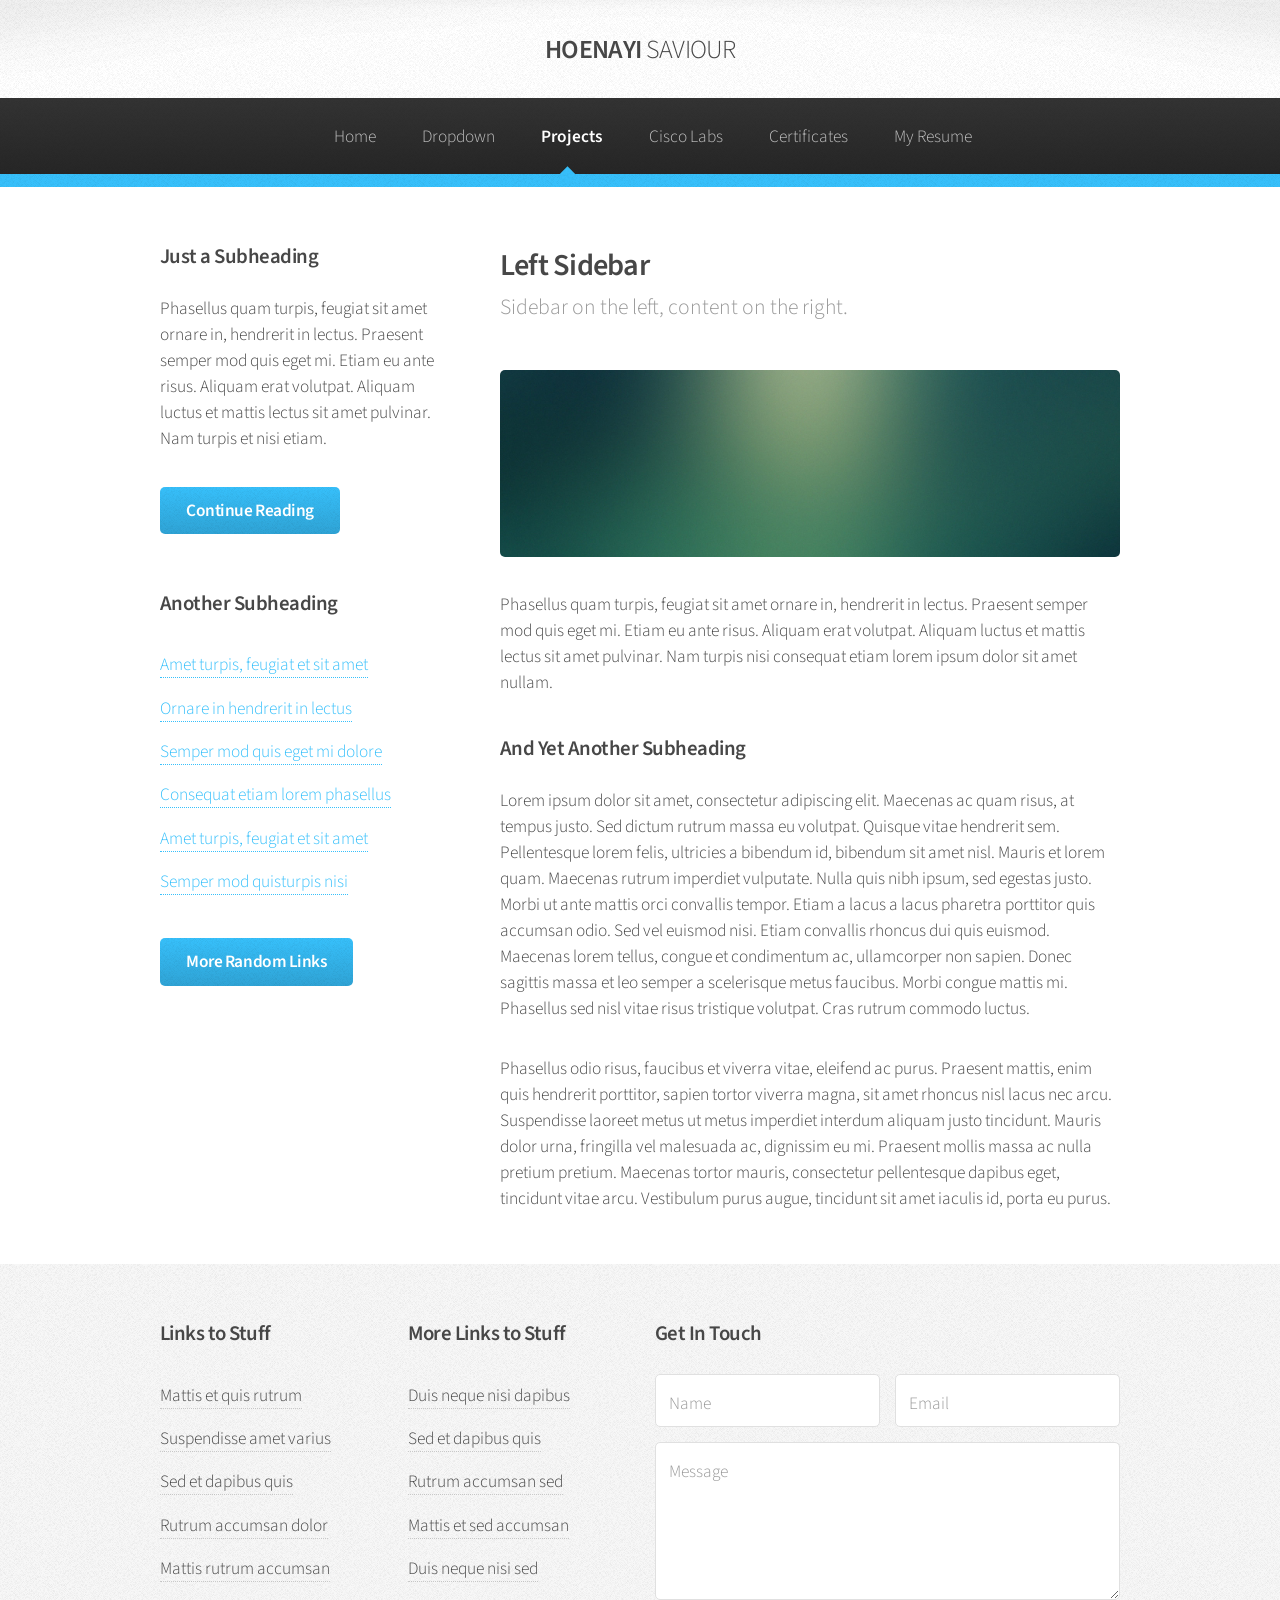
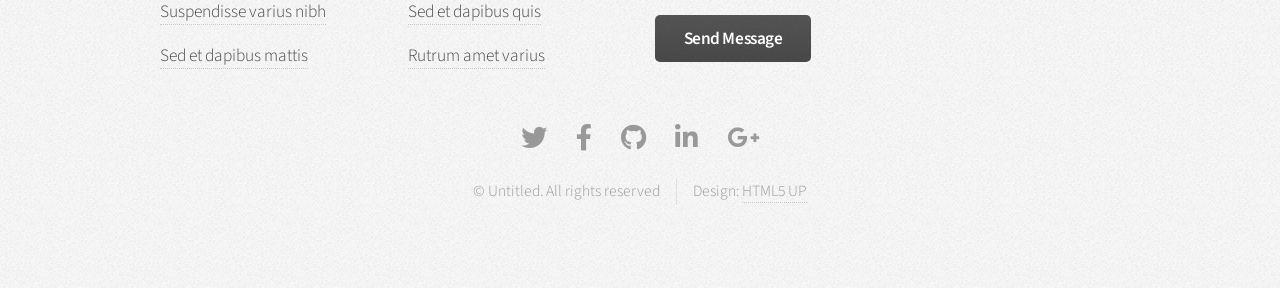
<file: left-sidebar.html>
<!DOCTYPE HTML>
<!--
	Arcana by HTML5 UP
	html5up.net | @ajlkn
	Free for personal and commercial use under the CCA 3.0 license (html5up.net/license)
-->
<html>
	<head>
		<title>Left Sidebar - Arcana by HTML5 UP</title>
		<meta charset="utf-8" />
		<meta name="viewport" content="width=device-width, initial-scale=1, user-scalable=no" />
		<link rel="stylesheet" href="assets/css/main.css" />
	</head>
	<body class="is-preload">
		<div id="page-wrapper">

			<!-- Header -->
				<div id="header">

					<!-- Logo -->
						<h1><a href="index.html" id="logo"> HOENAYI <em> SAVIOUR </em></a></h1>

					<!-- Nav -->
						<nav id="nav">
							<ul>
								<li><a href="index.html">Home</a></li>
								<li>
									<a href="#">Dropdown</a>
									<ul>
										<li><a href="#">Lorem dolor</a></li>
										<li><a href="#">Magna phasellus</a></li>
										<li><a href="#">Etiam sed tempus</a></li>
										<li>
											<a href="#">Submenu</a>
											<ul>
												<li><a href="#">Lorem dolor</a></li>
												<li><a href="#">Phasellus magna</a></li>
												<li><a href="#">Magna phasellus</a></li>
												<li><a href="#">Etiam nisl</a></li>
												<li><a href="#">Veroeros feugiat</a></li>
											</ul>
										</li>
										<li><a href="#">Veroeros feugiat</a></li>
									</ul>
								</li>
								<li class="current"><a href="projects.html">Projects</a></li>
								<li><a href="right-sidebar.html">Cisco Labs</a></li>
								<li><a href="two-sidebar.html">Certificates</a></li>
								<li><a href="no-sidebar.html">My Resume</a></li>
								
							</ul>
						</nav>

				</div>

			<!-- Main -->
				<section class="wrapper style1">
					<div class="container">
						<div class="row gtr-200">
							<div class="col-4 col-12-narrower">
								<div id="sidebar">

									<!-- Sidebar -->

										<section>
											<h3>Just a Subheading</h3>
											<p>Phasellus quam turpis, feugiat sit amet ornare in, hendrerit in lectus.
											Praesent semper mod quis eget mi. Etiam eu ante risus. Aliquam erat volutpat.
											Aliquam luctus et mattis lectus sit amet pulvinar. Nam turpis et nisi etiam.</p>
											<footer>
												<a href="#" class="button">Continue Reading</a>
											</footer>
										</section>

										<section>
											<h3>Another Subheading</h3>
											<ul class="links">
												<li><a href="#">Amet turpis, feugiat et sit amet</a></li>
												<li><a href="#">Ornare in hendrerit in lectus</a></li>
												<li><a href="#">Semper mod quis eget mi dolore</a></li>
												<li><a href="#">Consequat etiam lorem phasellus</a></li>
												<li><a href="#">Amet turpis, feugiat et sit amet</a></li>
												<li><a href="#">Semper mod quisturpis nisi</a></li>
											</ul>
											<footer>
												<a href="#" class="button">More Random Links</a>
											</footer>
										</section>

								</div>
							</div>
							<div class="col-8  col-12-narrower imp-narrower">
								<div id="content">

									<!-- Content -->

										<article>
											<header>
												<h2>Left Sidebar</h2>
												<p>Sidebar on the left, content on the right.</p>
											</header>

											<span class="image featured"><img src="images/banner.jpg" alt="" /></span>

											<p>Phasellus quam turpis, feugiat sit amet ornare in, hendrerit in lectus.
											Praesent semper mod quis eget mi. Etiam eu ante risus. Aliquam erat volutpat.
											Aliquam luctus et mattis lectus sit amet pulvinar. Nam turpis nisi
											consequat etiam lorem ipsum dolor sit amet nullam.</p>

											<h3>And Yet Another Subheading</h3>
											<p>Lorem ipsum dolor sit amet, consectetur adipiscing elit. Maecenas ac quam risus, at tempus
											justo. Sed dictum rutrum massa eu volutpat. Quisque vitae hendrerit sem. Pellentesque lorem felis,
											ultricies a bibendum id, bibendum sit amet nisl. Mauris et lorem quam. Maecenas rutrum imperdiet
											vulputate. Nulla quis nibh ipsum, sed egestas justo. Morbi ut ante mattis orci convallis tempor.
											Etiam a lacus a lacus pharetra porttitor quis accumsan odio. Sed vel euismod nisi. Etiam convallis
											rhoncus dui quis euismod. Maecenas lorem tellus, congue et condimentum ac, ullamcorper non sapien.
											Donec sagittis massa et leo semper a scelerisque metus faucibus. Morbi congue mattis mi.
											Phasellus sed nisl vitae risus tristique volutpat. Cras rutrum commodo luctus.</p>

											<p>Phasellus odio risus, faucibus et viverra vitae, eleifend ac purus. Praesent mattis, enim
											quis hendrerit porttitor, sapien tortor viverra magna, sit amet rhoncus nisl lacus nec arcu.
											Suspendisse laoreet metus ut metus imperdiet interdum aliquam justo tincidunt. Mauris dolor urna,
											fringilla vel malesuada ac, dignissim eu mi. Praesent mollis massa ac nulla pretium pretium.
											Maecenas tortor mauris, consectetur pellentesque dapibus eget, tincidunt vitae arcu.
											Vestibulum purus augue, tincidunt sit amet iaculis id, porta eu purus.</p>
										</article>

								</div>
							</div>
						</div>
					</div>
				</section>

			<!-- Footer -->
				<div id="footer">
					<div class="container">
						<div class="row">
							<section class="col-3 col-6-narrower col-12-mobilep">
								<h3>Links to Stuff</h3>
								<ul class="links">
									<li><a href="#">Mattis et quis rutrum</a></li>
									<li><a href="#">Suspendisse amet varius</a></li>
									<li><a href="#">Sed et dapibus quis</a></li>
									<li><a href="#">Rutrum accumsan dolor</a></li>
									<li><a href="#">Mattis rutrum accumsan</a></li>
									<li><a href="#">Suspendisse varius nibh</a></li>
									<li><a href="#">Sed et dapibus mattis</a></li>
								</ul>
							</section>
							<section class="col-3 col-6-narrower col-12-mobilep">
								<h3>More Links to Stuff</h3>
								<ul class="links">
									<li><a href="#">Duis neque nisi dapibus</a></li>
									<li><a href="#">Sed et dapibus quis</a></li>
									<li><a href="#">Rutrum accumsan sed</a></li>
									<li><a href="#">Mattis et sed accumsan</a></li>
									<li><a href="#">Duis neque nisi sed</a></li>
									<li><a href="#">Sed et dapibus quis</a></li>
									<li><a href="#">Rutrum amet varius</a></li>
								</ul>
							</section>
							<section class="col-6 col-12-narrower">
								<h3>Get In Touch</h3>
								<form>
									<div class="row gtr-50">
										<div class="col-6 col-12-mobilep">
											<input type="text" name="name" id="name" placeholder="Name" />
										</div>
										<div class="col-6 col-12-mobilep">
											<input type="email" name="email" id="email" placeholder="Email" />
										</div>
										<div class="col-12">
											<textarea name="message" id="message" placeholder="Message" rows="5"></textarea>
										</div>
										<div class="col-12">
											<ul class="actions">
												<li><input type="submit" class="button alt" value="Send Message" /></li>
											</ul>
										</div>
									</div>
								</form>
							</section>
						</div>
					</div>

					<!-- Icons -->
						<ul class="icons">
							<li><a href="#" class="icon brands fa-twitter"><span class="label">Twitter</span></a></li>
							<li><a href="#" class="icon brands fa-facebook-f"><span class="label">Facebook</span></a></li>
							<li><a href="#" class="icon brands fa-github"><span class="label">GitHub</span></a></li>
							<li><a href="#" class="icon brands fa-linkedin-in"><span class="label">LinkedIn</span></a></li>
							<li><a href="#" class="icon brands fa-google-plus-g"><span class="label">Google+</span></a></li>
						</ul>

					<!-- Copyright -->
						<div class="copyright">
							<ul class="menu">
								<li>&copy; Untitled. All rights reserved</li><li>Design: <a href="http://html5up.net">HTML5 UP</a></li>
							</ul>
						</div>

				</div>

		</div>

		<!-- Scripts -->
			<script src="assets/js/jquery.min.js"></script>
			<script src="assets/js/jquery.dropotron.min.js"></script>
			<script src="assets/js/browser.min.js"></script>
			<script src="assets/js/breakpoints.min.js"></script>
			<script src="assets/js/util.js"></script>
			<script src="assets/js/main.js"></script>

	</body>
</html>
</file>
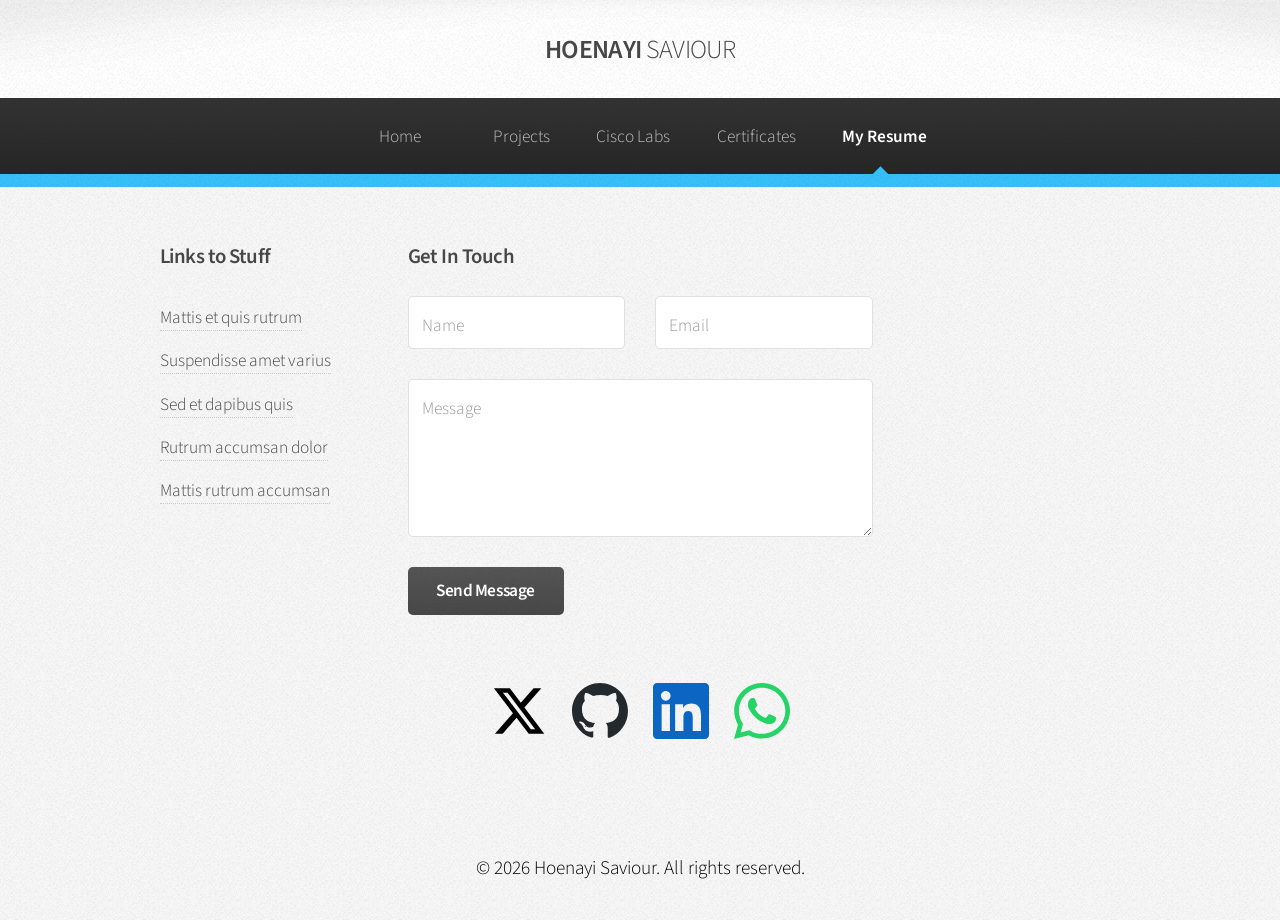
<file: My-Resume.html>
<!DOCTYPE HTML>

<!--
	Arcana by HTML5 UP
	html5up.net | @ajlkn
	Free for personal and commercial use under the CCA 3.0 license (html5up.net/license)
-->
<html>
	<head>
		<title>Projects portfolio</title>
		<meta charset="utf-8" />
		<meta name="viewport" content="width=device-width, initial-scale=1, user-scalable=no" />
		<link rel="stylesheet" href="assets/css/main.css" />
	</head>
	<body class="is-preload">
		<div id="page-wrapper">

			<!-- Header -->
				<div id="header">

					<!-- Logo -->
						<h1><a href="index.html" id="logo"> HOENAYI <em> SAVIOUR </em></a></h1>

					<!-- Nav -->
						<nav id="nav">
							<ul>
								<li><a href="index.html">Home</a></li>
								<li>
									
								<li><a href="projects.html">Projects</a></li>
								<li><a href="Cisco-Labs.html">Cisco Labs</a></li>
								<li><a href="Certificates.html">Certificates</a></li>
								<li class="current"><a href="My-Resume.html">My Resume</a></li>
								
							</ul>
						</nav>

				</div>

			
<div id="footer">
					<div class="container">
						<div class="row">
							<section class="col-3 col-6-narrower col-12-mobilep">
								<h3>Links to Stuff</h3>
								<ul class="links">
									<li><a href="#">Mattis et quis rutrum</a></li>
									<li><a href="#">Suspendisse amet varius</a></li>
									<li><a href="#">Sed et dapibus quis</a></li>
									<li><a href="#">Rutrum accumsan dolor</a></li>
									<li><a href="#">Mattis rutrum accumsan</a></li>
									
								</ul>
							</section>
							
							<section class="col-6 col-15-narrower">
								<h3>Get In Touch</h3>
								<form>
									<div class="row gtr-70">
										<div class="col-6 col-12-mobilep">
											<input type="text" name="name" id="name" placeholder="Name" />
										</div>
										<div class="col-6 col-12-mobilep">
											<input type="email" name="email" id="email" placeholder="Email" />
										</div>
										<div class="col-12">
											<textarea name="message" id="message" placeholder="Message" rows="5"></textarea>
										</div>
										<div class="col-12">
											<ul class="actions">
												<li><input type="submit" class="button alt" value="Send Message" /></li>
											</ul>
										</div>
									</div>
								</form>
							</section>
						</div>
					</div>

					<!-- Icons -->
						<ul class="icons">
							<!-- START OF BRAND COLORED SOCIAL ROW -->
<div style="display: flex; gap: 25px; justify-content: center; align-items: center; flex-wrap: wrap; margin: 30px 0;">

    <!-- 1. Clickable X (Twitter) Link - Solid Black -->
    <a href="https://x.com" target="_blank" rel="noopener noreferrer" title="Visit my X profile" style="text-decoration: none !important; border-bottom: none !important; box-shadow: none !important;">
        <svg xmlns="http://w3.org" viewBox="0 0 512 512" style="width: 3.5rem; height: 3.5rem; max-width: 100%; height: auto; fill: #000000; vertical-align: middle; display: inline-block;">
            <path d="M389.2 48h70.6L305.6 224.2 487 464H345L233.7 318.6 106.5 464H35.8L200.7 275.5 26.8 48H172.4L272.9 180.9 389.2 48zM364.4 421.8h39.1L151.1 88h-42L364.4 421.8z"/>
        </svg>
    </a>

    <!-- 2. Clickable GitHub Link - Signature Charcoal Gray -->
    <a href="https://github.com" target="_blank" rel="noopener noreferrer" title="Visit my GitHub" style="text-decoration: none !important; border-bottom: none !important; box-shadow: none !important;">
        <svg xmlns="http://w3.org" viewBox="0 0 496 512" style="width: 3.5rem; height: 3.5rem; max-width: 100%; height: auto; fill: #24292e; vertical-align: middle; display: inline-block;">
            <path d="M165.9 397.4c0 2-2.3 3.6-5.2 3.6-3.3 .3-5.6-1.3-5.6-3.6 0-2 2.3-3.6 5.2-3.6 3-.3 5.6 1.3 5.6 3.6zm-11.1-1.1c-.4 2 1.6 4.1 4.4 4.5 2.8 .4 5.4-1.1 5.8-3.1 .4-2-1.6-4.1-4.4-4.5-2.8-.4-5.4 1.1-5.8 3.1zm-9.6-11.8c-.8 1.9 1.2 4.3 4.4 5.3 3.3 1 6.4-.3 7.2-2.2 .8-1.9-1.2-4.3-4.4-5.3-3.4-1-6.4 .3-7.2 2.2zm19.3-5.8c-1.2 1.2-1.2 3.9 0 5.4 1.3 1.3 4.1 1.3 5.4 0 1.2-1.3 1.2-3.9 0-5.4-1.4-1.3-4.1-1.3-5.4 0zm-27.3-3.4c-1.1 .7-1.2 3.5-.2 6.1 1 2.6 3.3 4.1 4.5 3.4 1.1-.7 1.2-3.5 .2-6.1-1-2.6-3.3-4.1-4.5-3.4zm-11.2 10.3c-.7 1.1 .8 3.7 3.3 5.7 2.6 2 5.5 2.5 6.2 1.4 .7-1.1-.8-3.7-3.3-5.7-2.5-2-5.5-2.5-6.2-1.4zm-12.8 5.7c-.4 1.3 1.6 3.3 4.6 4.3 3 1 6.2 .1 6.6-1.1 .4-1.3-1.6-3.3-4.6-4.3-3-1-6.2-.1-6.6 1.1zM248 8C111 8 0 119 0 256c0 110 71.5 203 171.1 236.2 12.8 2.3 17.5-5.5 17.5-12.3 0-6-.2-21.8-.3-42.8-71.5 15.5-86.5-34.4-86.5-34.4-11.7-29.7-28.5-37.5-28.5-37.5-23.3-15.9 1.8-15.5 1.8-15.5 25.8 1.8 39.4 26.5 39.4 26.5 22.8 39 59.8 27.7 74.4 21.2 2.3-16.5 8.9-27.7 16.1-34.1-57.1-6.5-117.1-28.5-117.1-127.2 0-28.1 10-51.2 26.4-69.4-2.7-6.5-11.4-32.7 2.5-68.4 0 0 21.6-6.9 70.8 26.3 20.6-5.7 42.6-8.6 64.5-8.8 21.9 .2 43.9 3.1 64.5 8.8 49.2-33.2 70.8-26.3 70.8-26.3 14 35.7 5.3 61.9 2.5 68.4 16.5 18.2 26.4 41.3 26.4 69.4 0 99-60 120.5-117.4 126.9 9.3 7.9 17.6 23.7 17.6 47.9 0 34.6-.3 62.6-.3 71.1 0 6.9 4.6 14.9 17.6 12.3C424.5 459 496 366 496 256 496 119 385 8 248 8z"/>
        </svg>
    </a>

    <!-- 3. Clickable LinkedIn Link - LinkedIn Corporate Blue -->
    <a href="https://linkedin.com" target="_blank" rel="noopener noreferrer" title="Connect on LinkedIn" style="text-decoration: none !important; border-bottom: none !important; box-shadow: none !important;">
        <svg xmlns="http://w3.org" viewBox="0 0 448 512" style="width: 3.5rem; height: 3.5rem; max-width: 100%; height: auto; fill: #0a66c2; vertical-align: middle; display: inline-block;">
            <path d="M416 32H31.9C14.3 32 0 46.5 0 64.3v383.4C0 465.5 14.3 480 31.9 480H416c17.6 0 32-14.5 32-32.3V64.3c0-17.8-14.4-32.3-32-32.3zM135.4 416H69V202.2h66.5V416zm-33.2-243c-21.3 0-38.5-17.3-38.5-38.5S80.9 96 102.2 96c21.2 0 38.5 17.3 38.5 38.5 0 21.3-17.2 38.5-38.5 38.5zm282.1 243h-66.4V312c0-24.8-.5-56.7-34.5-56.7-34.6 0-39.9 27-39.9 54.9V416h-66.4V202.2h63.7v29.2h.9c8.9-16.8 30.6-34.5 62.9-34.5 67.2 0 79.7 44.3 79.7 101.9V416z"/>
        </svg>
    </a>

    <!-- 4. Clickable WhatsApp Link - WhatsApp Vivid Green -->
    <a href="https://wa.me" target="_blank" rel="noopener noreferrer" title="Chat on WhatsApp" style="text-decoration: none !important; border-bottom: none !important; box-shadow: none !important;">
        <svg xmlns="http://w3.org" viewBox="0 0 448 512" style="width: 3.5rem; height: 3.5rem; max-width: 100%; height: auto; fill: #25d366; vertical-align: middle; display: inline-block;">
            <path d="M380.9 97.1C339 55.1 283.2 32 223.9 32c-122.4 0-222 99.6-222 222 0 39.1 10.2 77.3 29.6 111L0 480l117.7-30.9c32.4 17.7 68.9 27 106.1 27h.1c122.3 0 224.1-99.6 224.1-222 0-59.3-25.2-115-67.1-157zm-157 341.6c-33.2 0-65.7-8.9-94-25.7l-6.7-4-69.8 18.3L72 359.2l-4.4-7c-18.5-29.4-28.2-63.3-28.2-98.2 0-101.7 82.8-184.5 184.6-184.5 49.3 0 95.6 19.2 130.4 54.1 34.8 34.9 56.2 81.2 56.1 130.5 0 101.8-84.9 184.6-186.6 184.6zm101.2-138.2c-5.5-2.8-32.8-16.2-37.9-18-5.1-1.9-8.8-2.8-12.5 2.8-3.7 5.6-14.3 18-17.6 21.8-3.2 3.7-6.5 4.2-12 1.4-32.6-16.3-54-29.1-75.5-66-5.7-9.8 5.7-9.1 16.3-30.3 1.8-3.7 .9-6.9-.5-9.7-1.4-2.8-12.5-30.1-17.1-41.2-4.5-10.8-9.1-9.3-12.5-9.5-3.2-.2-6.9-.2-10.6-.2-3.7 0-9.7 1.4-14.8 6.9-5.1 5.6-19.4 19-19.4 46.3 0 27.3 19.9 53.7 22.6 57.4 2.8 3.7 39.1 59.7 94.8 83.8 35.2 15.2 49 16.5 66.6 13.9 10.7-1.6 32.8-13.4 37.4-26.4 4.6-13 4.6-24.1 3.2-26.4-1.3-2.5-5-3.9-10.5-6.6z"/>
        </svg>
    </a>

</div>
<!-- END OF BRAND COLORED SOCIAL ROW -->
 


</div>
<!-- END OF BRAND COLORED SOCIAL ROW -->

							
						</ul>

						<!-- START OF CENTERED COPYRIGHT SECTION -->
<div style="text-align: center; width: 100%; margin-top: 30px; clear: both; font-size: 1.2rem; opacity: 1; color: #000000;">
    <p>&copy; 2026 Hoenayi Saviour. All rights reserved.</p>
</div>
<!-- END OF CENTERED COPYRIGHT SECTION -->


					<!-- Copyright -->
						<!--<div class="copyright">
							<ul class="menu" position="center">
								<li>&copy; All rights reserved</li><li>Copyright 2026 </li>
							</ul>
						</div>

				</div>

		</div>-->

		<!-- Scripts -->
			<script src="assets/js/jquery.min.js"></script>
			<script src="assets/js/jquery.dropotron.min.js"></script>
			<script src="assets/js/browser.min.js"></script>
			<script src="assets/js/breakpoints.min.js"></script>
			<script src="assets/js/util.js"></script>
			<script src="assets/js/main.js"></script>

	</body>
</html>
</file>
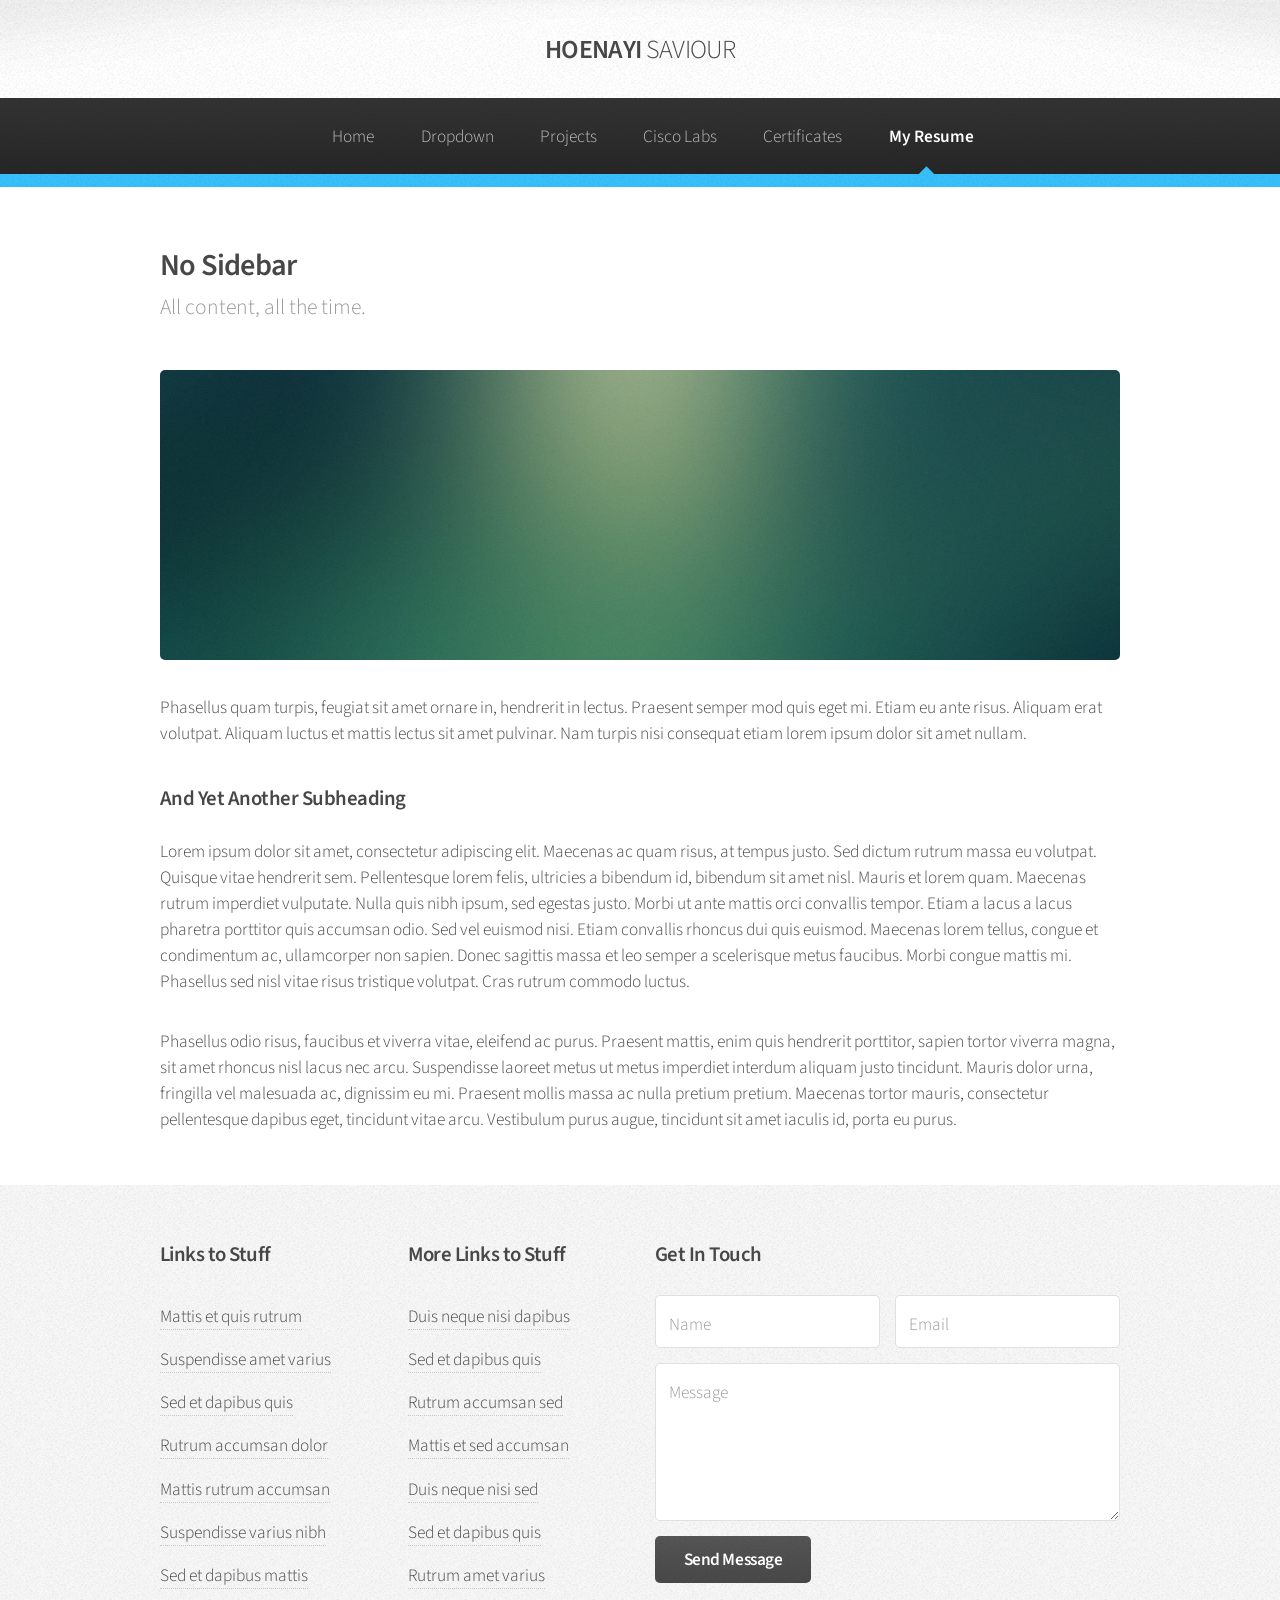
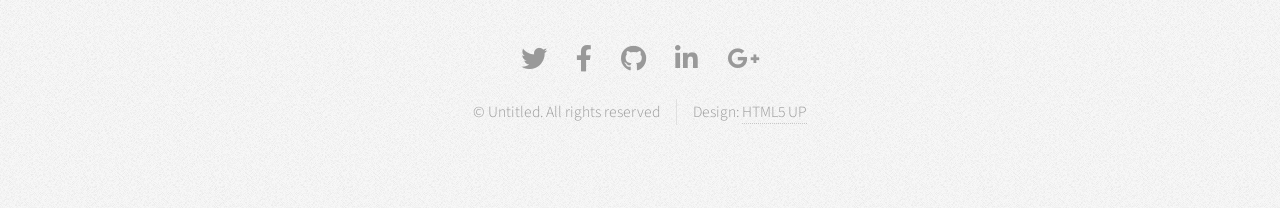
<file: no-sidebar.html>
<!DOCTYPE HTML>
<!--
	Arcana by HTML5 UP
	html5up.net | @ajlkn
	Free for personal and commercial use under the CCA 3.0 license (html5up.net/license)
-->
<html>
	<head>
		<title>No Sidebar - Arcana by HTML5 UP</title>
		<meta charset="utf-8" />
		<meta name="viewport" content="width=device-width, initial-scale=1, user-scalable=no" />
		<link rel="stylesheet" href="assets/css/main.css" />
	</head>
	<body class="is-preload">
		<div id="page-wrapper">

			<!-- Header -->
				<div id="header">

					<!-- Logo -->
						<h1><a href="index.html" id="logo"> HOENAYI <em> SAVIOUR</em></a></h1>

					<!-- Nav -->
						<nav id="nav">
							<ul>
								<li><a href="index.html">Home</a></li>
								<li>
									<a href="#">Dropdown</a>
									<ul>
										<li><a href="#">Lorem dolor</a></li>
										<li><a href="#">Magna phasellus</a></li>
										<li><a href="#">Etiam sed tempus</a></li>
										<li>
											<a href="#">Submenu</a>
											<ul>
												<li><a href="#">Lorem dolor</a></li>
												<li><a href="#">Phasellus magna</a></li>
												<li><a href="#">Magna phasellus</a></li>
												<li><a href="#">Etiam nisl</a></li>
												<li><a href="#">Veroeros feugiat</a></li>
											</ul>
										</li>
										<li><a href="#">Veroeros feugiat</a></li>
									</ul>
								</li>
								<li><a href="projects.html">Projects</a></li>
								<li><a href="right-sidebar.html">Cisco Labs</a></li>
								<li><a href="two-sidebar.html">Certificates</a></li>
								<li class="current"><a href="no-sidebar.html">My Resume</a></li>
							</ul>
						</nav>

				</div>

			<!-- Main -->
				<section class="wrapper style1">
					<div class="container">
						<div id="content">

							<!-- Content -->

								<article>
									<header>
										<h2>No Sidebar</h2>
										<p>All content, all the time.</p>
									</header>

									<span class="image featured"><img src="images/banner.jpg" alt="" /></span>

									<p>Phasellus quam turpis, feugiat sit amet ornare in, hendrerit in lectus.
									Praesent semper mod quis eget mi. Etiam eu ante risus. Aliquam erat volutpat.
									Aliquam luctus et mattis lectus sit amet pulvinar. Nam turpis nisi
									consequat etiam lorem ipsum dolor sit amet nullam.</p>

									<h3>And Yet Another Subheading</h3>
									<p>Lorem ipsum dolor sit amet, consectetur adipiscing elit. Maecenas ac quam risus, at tempus
									justo. Sed dictum rutrum massa eu volutpat. Quisque vitae hendrerit sem. Pellentesque lorem felis,
									ultricies a bibendum id, bibendum sit amet nisl. Mauris et lorem quam. Maecenas rutrum imperdiet
									vulputate. Nulla quis nibh ipsum, sed egestas justo. Morbi ut ante mattis orci convallis tempor.
									Etiam a lacus a lacus pharetra porttitor quis accumsan odio. Sed vel euismod nisi. Etiam convallis
									rhoncus dui quis euismod. Maecenas lorem tellus, congue et condimentum ac, ullamcorper non sapien.
									Donec sagittis massa et leo semper a scelerisque metus faucibus. Morbi congue mattis mi.
									Phasellus sed nisl vitae risus tristique volutpat. Cras rutrum commodo luctus.</p>

									<p>Phasellus odio risus, faucibus et viverra vitae, eleifend ac purus. Praesent mattis, enim
									quis hendrerit porttitor, sapien tortor viverra magna, sit amet rhoncus nisl lacus nec arcu.
									Suspendisse laoreet metus ut metus imperdiet interdum aliquam justo tincidunt. Mauris dolor urna,
									fringilla vel malesuada ac, dignissim eu mi. Praesent mollis massa ac nulla pretium pretium.
									Maecenas tortor mauris, consectetur pellentesque dapibus eget, tincidunt vitae arcu.
									Vestibulum purus augue, tincidunt sit amet iaculis id, porta eu purus.</p>
								</article>

						</div>
					</div>
				</section>

			<!-- Footer -->
				<div id="footer">
					<div class="container">
						<div class="row">
							<section class="col-3 col-6-narrower col-12-mobilep">
								<h3>Links to Stuff</h3>
								<ul class="links">
									<li><a href="#">Mattis et quis rutrum</a></li>
									<li><a href="#">Suspendisse amet varius</a></li>
									<li><a href="#">Sed et dapibus quis</a></li>
									<li><a href="#">Rutrum accumsan dolor</a></li>
									<li><a href="#">Mattis rutrum accumsan</a></li>
									<li><a href="#">Suspendisse varius nibh</a></li>
									<li><a href="#">Sed et dapibus mattis</a></li>
								</ul>
							</section>
							<section class="col-3 col-6-narrower col-12-mobilep">
								<h3>More Links to Stuff</h3>
								<ul class="links">
									<li><a href="#">Duis neque nisi dapibus</a></li>
									<li><a href="#">Sed et dapibus quis</a></li>
									<li><a href="#">Rutrum accumsan sed</a></li>
									<li><a href="#">Mattis et sed accumsan</a></li>
									<li><a href="#">Duis neque nisi sed</a></li>
									<li><a href="#">Sed et dapibus quis</a></li>
									<li><a href="#">Rutrum amet varius</a></li>
								</ul>
							</section>
							<section class="col-6 col-12-narrower">
								<h3>Get In Touch</h3>
								<form>
									<div class="row gtr-50">
										<div class="col-6 col-12-mobilep">
											<input type="text" name="name" id="name" placeholder="Name" />
										</div>
										<div class="col-6 col-12-mobilep">
											<input type="email" name="email" id="email" placeholder="Email" />
										</div>
										<div class="col-12">
											<textarea name="message" id="message" placeholder="Message" rows="5"></textarea>
										</div>
										<div class="col-12">
											<ul class="actions">
												<li><input type="submit" class="button alt" value="Send Message" /></li>
											</ul>
										</div>
									</div>
								</form>
							</section>
						</div>
					</div>

					<!-- Icons -->
						<ul class="icons">
							<li><a href="#" class="icon brands fa-twitter"><span class="label">Twitter</span></a></li>
							<li><a href="#" class="icon brands fa-facebook-f"><span class="label">Facebook</span></a></li>
							<li><a href="#" class="icon brands fa-github"><span class="label">GitHub</span></a></li>
							<li><a href="#" class="icon brands fa-linkedin-in"><span class="label">LinkedIn</span></a></li>
							<li><a href="#" class="icon brands fa-google-plus-g"><span class="label">Google+</span></a></li>
						</ul>

					<!-- Copyright -->
						<div class="copyright">
							<ul class="menu">
								<li>&copy; Untitled. All rights reserved</li><li>Design: <a href="http://html5up.net">HTML5 UP</a></li>
							</ul>
						</div>

				</div>

		</div>

		<!-- Scripts -->
			<script src="assets/js/jquery.min.js"></script>
			<script src="assets/js/jquery.dropotron.min.js"></script>
			<script src="assets/js/browser.min.js"></script>
			<script src="assets/js/breakpoints.min.js"></script>
			<script src="assets/js/util.js"></script>
			<script src="assets/js/main.js"></script>

	</body>
</html>
</file>
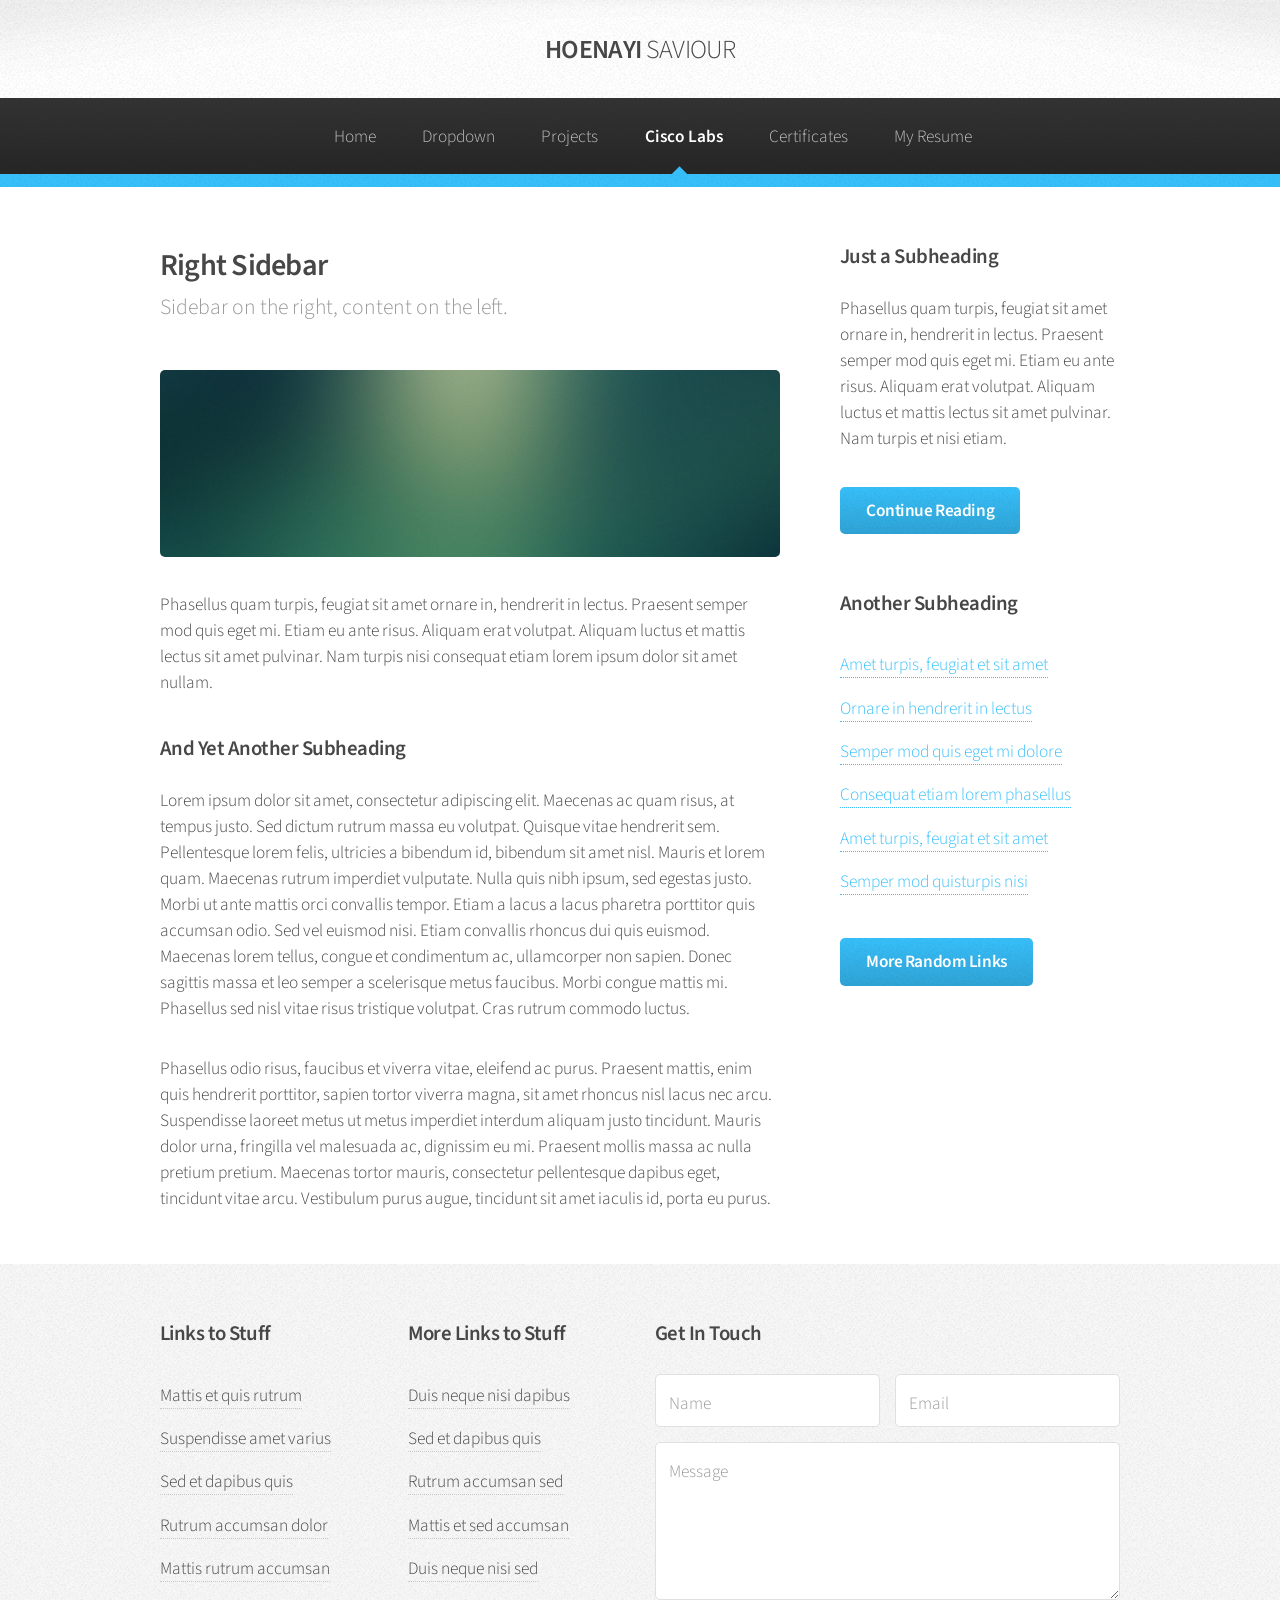
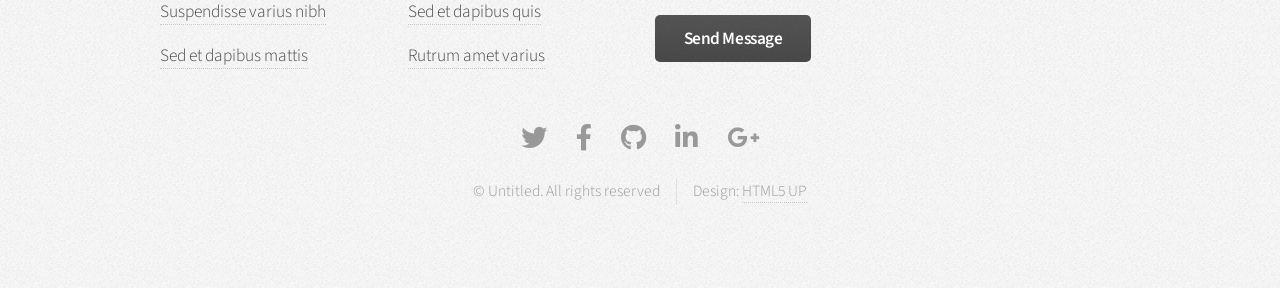
<file: right-sidebar.html>
<!DOCTYPE HTML>
<!--
	Arcana by HTML5 UP
	html5up.net | @ajlkn
	Free for personal and commercial use under the CCA 3.0 license (html5up.net/license)
-->
<html>
	<head>
		<title>Right Sidebar - Arcana by HTML5 UP</title>
		<meta charset="utf-8" />
		<meta name="viewport" content="width=device-width, initial-scale=1, user-scalable=no" />
		<link rel="stylesheet" href="assets/css/main.css" />
	</head>
	<body class="is-preload">
		<div id="page-wrapper">

			<!-- Header -->
				<div id="header">

					<!-- Logo -->
						<h1><a href="index.html" id="logo"> HOENAYI <em> SAVIOUR</em></a></h1>

					<!-- Nav -->
						<nav id="nav">
							<ul>
								<li><a href="index.html">Home</a></li>
								<li>
									<a href="#">Dropdown</a>
									<ul>
										<li><a href="#">Lorem dolor</a></li>
										<li><a href="#">Magna phasellus</a></li>
										<li><a href="#">Etiam sed tempus</a></li>
										<li>
											<a href="#">Submenu</a>
											<ul>
												<li><a href="#">Lorem dolor</a></li>
												<li><a href="#">Phasellus magna</a></li>
												<li><a href="#">Magna phasellus</a></li>
												<li><a href="#">Etiam nisl</a></li>
												<li><a href="#">Veroeros feugiat</a></li>
											</ul>
										</li>
										<li><a href="#">Veroeros feugiat</a></li>
									</ul>
								</li>
								<li><a href="projects.html">Projects</a></li>
								<li class="current"><a href="right-sidebar.html">Cisco Labs</a></li>
								<li><a href="two-sidebar.html">Certificates</a></li>
								<li><a href="no-sidebar.html">My Resume</a></li>
							</ul>
						</nav>

				</div>

			<!-- Main -->
				<section class="wrapper style1">
					<div class="container">
						<div class="row gtr-200">
							<div class="col-8 col-12-narrower">
								<div id="content">

									<!-- Content -->

										<article>
											<header>
												<h2>Right Sidebar</h2>
												<p>Sidebar on the right, content on the left.</p>
											</header>

											<span class="image featured"><img src="images/banner.jpg" alt="" /></span>

											<p>Phasellus quam turpis, feugiat sit amet ornare in, hendrerit in lectus.
											Praesent semper mod quis eget mi. Etiam eu ante risus. Aliquam erat volutpat.
											Aliquam luctus et mattis lectus sit amet pulvinar. Nam turpis nisi
											consequat etiam lorem ipsum dolor sit amet nullam.</p>

											<h3>And Yet Another Subheading</h3>
											<p>Lorem ipsum dolor sit amet, consectetur adipiscing elit. Maecenas ac quam risus, at tempus
											justo. Sed dictum rutrum massa eu volutpat. Quisque vitae hendrerit sem. Pellentesque lorem felis,
											ultricies a bibendum id, bibendum sit amet nisl. Mauris et lorem quam. Maecenas rutrum imperdiet
											vulputate. Nulla quis nibh ipsum, sed egestas justo. Morbi ut ante mattis orci convallis tempor.
											Etiam a lacus a lacus pharetra porttitor quis accumsan odio. Sed vel euismod nisi. Etiam convallis
											rhoncus dui quis euismod. Maecenas lorem tellus, congue et condimentum ac, ullamcorper non sapien.
											Donec sagittis massa et leo semper a scelerisque metus faucibus. Morbi congue mattis mi.
											Phasellus sed nisl vitae risus tristique volutpat. Cras rutrum commodo luctus.</p>

											<p>Phasellus odio risus, faucibus et viverra vitae, eleifend ac purus. Praesent mattis, enim
											quis hendrerit porttitor, sapien tortor viverra magna, sit amet rhoncus nisl lacus nec arcu.
											Suspendisse laoreet metus ut metus imperdiet interdum aliquam justo tincidunt. Mauris dolor urna,
											fringilla vel malesuada ac, dignissim eu mi. Praesent mollis massa ac nulla pretium pretium.
											Maecenas tortor mauris, consectetur pellentesque dapibus eget, tincidunt vitae arcu.
											Vestibulum purus augue, tincidunt sit amet iaculis id, porta eu purus.</p>
										</article>

								</div>
							</div>
							<div class="col-4 col-12-narrower">
								<div id="sidebar">

									<!-- Sidebar -->

										<section>
											<h3>Just a Subheading</h3>
											<p>Phasellus quam turpis, feugiat sit amet ornare in, hendrerit in lectus.
											Praesent semper mod quis eget mi. Etiam eu ante risus. Aliquam erat volutpat.
											Aliquam luctus et mattis lectus sit amet pulvinar. Nam turpis et nisi etiam.</p>
											<footer>
												<a href="#" class="button">Continue Reading</a>
											</footer>
										</section>

										<section>
											<h3>Another Subheading</h3>
											<ul class="links">
												<li><a href="#">Amet turpis, feugiat et sit amet</a></li>
												<li><a href="#">Ornare in hendrerit in lectus</a></li>
												<li><a href="#">Semper mod quis eget mi dolore</a></li>
												<li><a href="#">Consequat etiam lorem phasellus</a></li>
												<li><a href="#">Amet turpis, feugiat et sit amet</a></li>
												<li><a href="#">Semper mod quisturpis nisi</a></li>
											</ul>
											<footer>
												<a href="#" class="button">More Random Links</a>
											</footer>
										</section>

								</div>
							</div>
						</div>
					</div>
				</section>

			<!-- Footer -->
				<div id="footer">
					<div class="container">
						<div class="row">
							<section class="col-3 col-6-narrower col-12-mobilep">
								<h3>Links to Stuff</h3>
								<ul class="links">
									<li><a href="#">Mattis et quis rutrum</a></li>
									<li><a href="#">Suspendisse amet varius</a></li>
									<li><a href="#">Sed et dapibus quis</a></li>
									<li><a href="#">Rutrum accumsan dolor</a></li>
									<li><a href="#">Mattis rutrum accumsan</a></li>
									<li><a href="#">Suspendisse varius nibh</a></li>
									<li><a href="#">Sed et dapibus mattis</a></li>
								</ul>
							</section>
							<section class="col-3 col-6-narrower col-12-mobilep">
								<h3>More Links to Stuff</h3>
								<ul class="links">
									<li><a href="#">Duis neque nisi dapibus</a></li>
									<li><a href="#">Sed et dapibus quis</a></li>
									<li><a href="#">Rutrum accumsan sed</a></li>
									<li><a href="#">Mattis et sed accumsan</a></li>
									<li><a href="#">Duis neque nisi sed</a></li>
									<li><a href="#">Sed et dapibus quis</a></li>
									<li><a href="#">Rutrum amet varius</a></li>
								</ul>
							</section>
							<section class="col-6 col-12-narrower">
								<h3>Get In Touch</h3>
								<form>
									<div class="row gtr-50">
										<div class="col-6 col-12-mobilep">
											<input type="text" name="name" id="name" placeholder="Name" />
										</div>
										<div class="col-6 col-12-mobilep">
											<input type="email" name="email" id="email" placeholder="Email" />
										</div>
										<div class="col-12">
											<textarea name="message" id="message" placeholder="Message" rows="5"></textarea>
										</div>
										<div class="col-12">
											<ul class="actions">
												<li><input type="submit" class="button alt" value="Send Message" /></li>
											</ul>
										</div>
									</div>
								</form>
							</section>
						</div>
					</div>

					<!-- Icons -->
						<ul class="icons">
							<li><a href="#" class="icon brands fa-twitter"><span class="label">Twitter</span></a></li>
							<li><a href="#" class="icon brands fa-facebook-f"><span class="label">Facebook</span></a></li>
							<li><a href="#" class="icon brands fa-github"><span class="label">GitHub</span></a></li>
							<li><a href="#" class="icon brands fa-linkedin-in"><span class="label">LinkedIn</span></a></li>
							<li><a href="#" class="icon brands fa-google-plus-g"><span class="label">Google+</span></a></li>
						</ul>

					<!-- Copyright -->
						<div class="copyright">
							<ul class="menu">
								<li>&copy; Untitled. All rights reserved</li><li>Design: <a href="http://html5up.net">HTML5 UP</a></li>
							</ul>
						</div>

				</div>

		</div>

		<!-- Scripts -->
			<script src="assets/js/jquery.min.js"></script>
			<script src="assets/js/jquery.dropotron.min.js"></script>
			<script src="assets/js/browser.min.js"></script>
			<script src="assets/js/breakpoints.min.js"></script>
			<script src="assets/js/util.js"></script>
			<script src="assets/js/main.js"></script>

	</body>
</html>
</file>
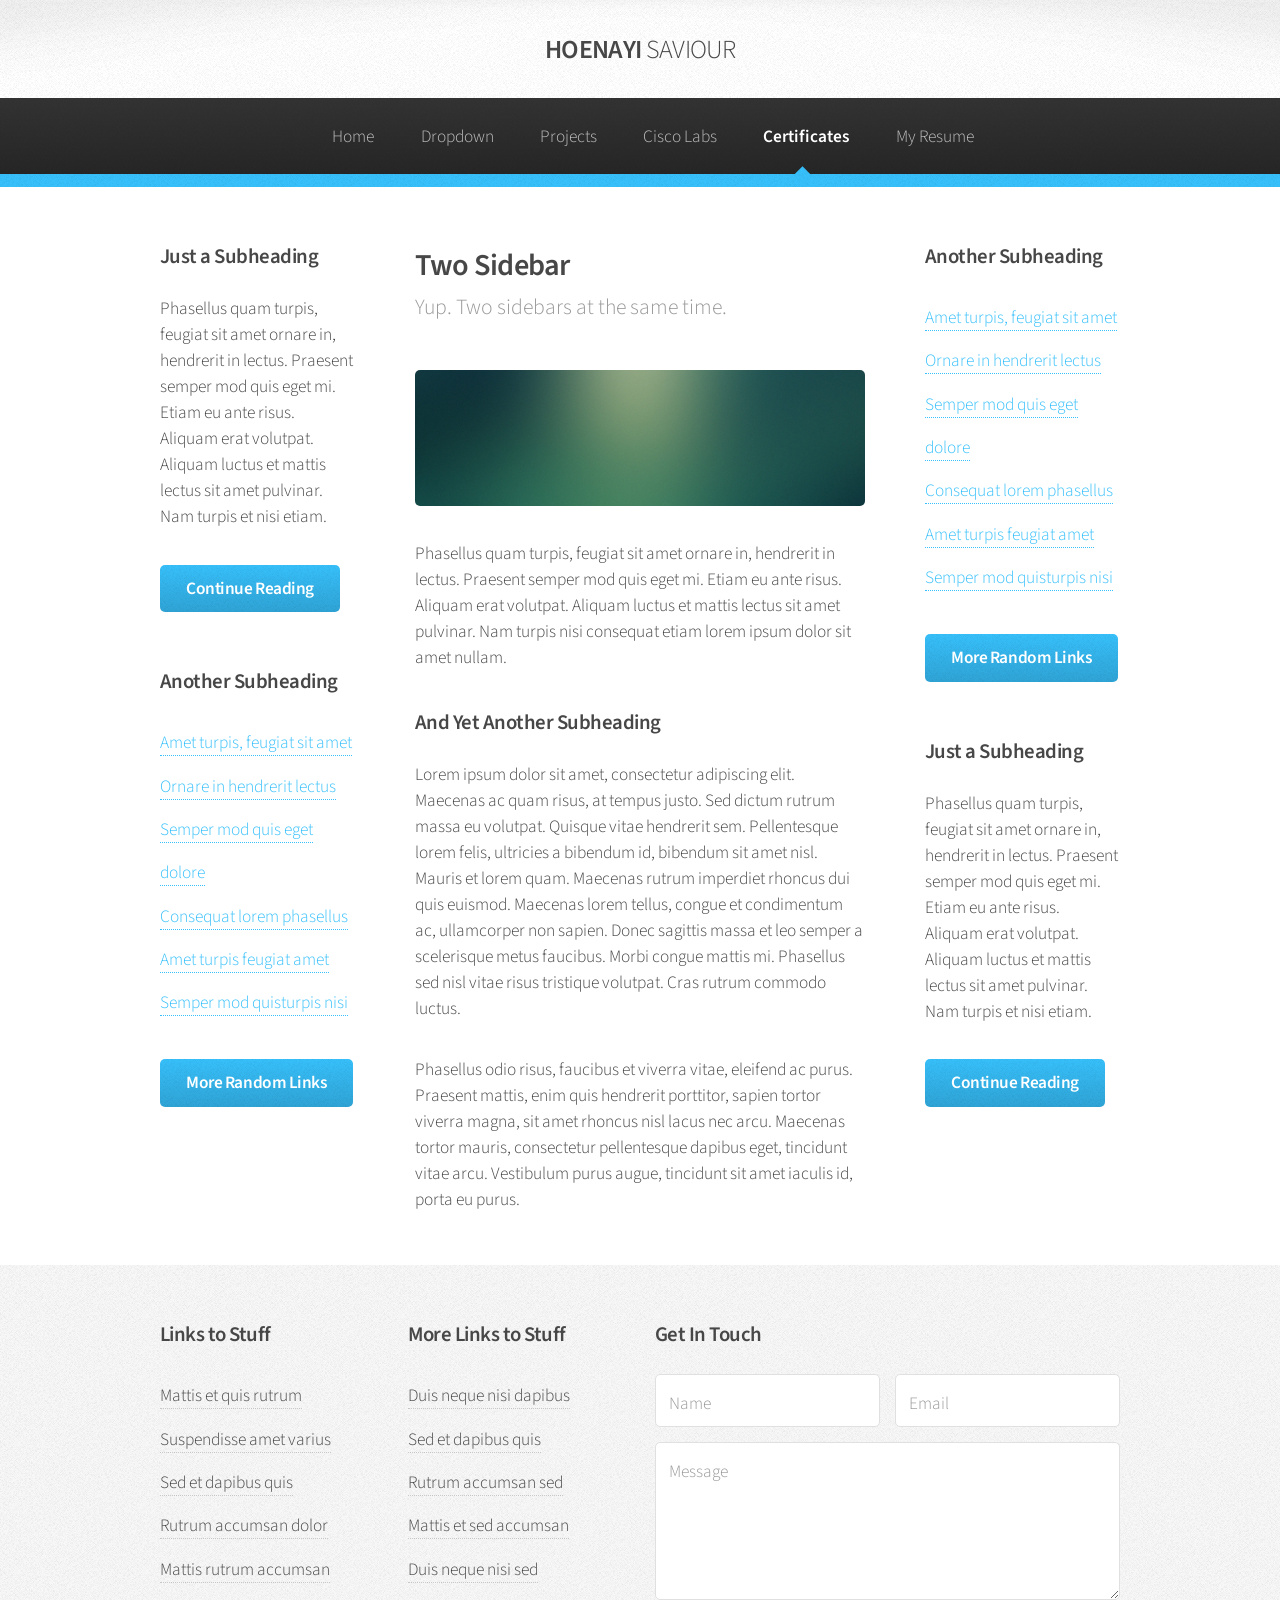
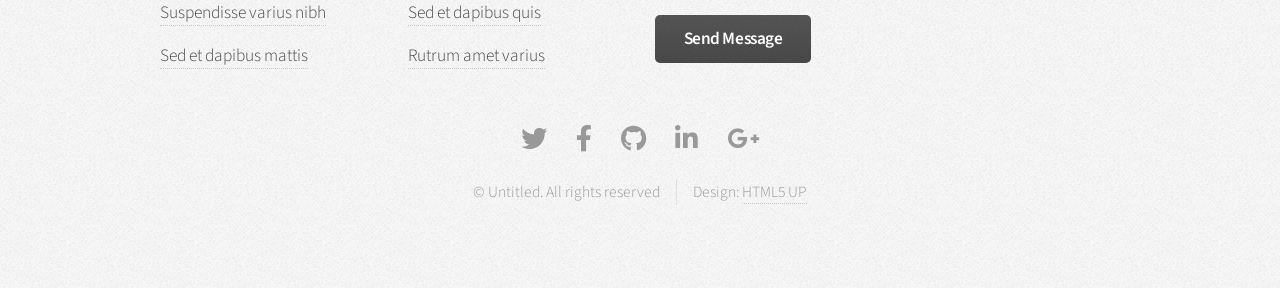
<file: two-sidebar.html>
<!DOCTYPE HTML>
<!--
	Arcana by HTML5 UP
	html5up.net | @ajlkn
	Free for personal and commercial use under the CCA 3.0 license (html5up.net/license)
-->
<html>
	<head>
		<title>Two Sidebar - Arcana by HTML5 UP</title>
		<meta charset="utf-8" />
		<meta name="viewport" content="width=device-width, initial-scale=1, user-scalable=no" />
		<link rel="stylesheet" href="assets/css/main.css" />
	</head>
	<body class="is-preload">
		<div id="page-wrapper">

			<!-- Header -->
				<div id="header">

					<!-- Logo -->
						<h1><a href="index.html" id="logo"> HOENAYI <em> SAVIOUR </em></a></h1>

					<!-- Nav -->
						<nav id="nav">
							<ul>
								<li><a href="index.html">Home</a></li>
								<li>
									<a href="#">Dropdown</a>
									<ul>
										<li><a href="#">Lorem dolor</a></li>
										<li><a href="#">Magna phasellus</a></li>
										<li><a href="#">Etiam sed tempus</a></li>
										<li>
											<a href="#">Submenu</a>
											<ul>
												<li><a href="#">Lorem dolor</a></li>
												<li><a href="#">Phasellus magna</a></li>
												<li><a href="#">Magna phasellus</a></li>
												<li><a href="#">Etiam nisl</a></li>
												<li><a href="#">Veroeros feugiat</a></li>
											</ul>
										</li>
										<li><a href="#">Veroeros feugiat</a></li>
									</ul>
								</li>
								<li><a href="projects.html">Projects</a></li>
								<li><a href="right-sidebar.html">Cisco Labs</a></li>
								<li class="current"><a href="two-sidebar.html">Certificates</a></li>
								<li><a href="no-sidebar.html">My Resume</a></li>
							</ul>
						</nav>

				</div>

			<!-- Main -->
				<section class="wrapper style1">
					<div class="container">
						<div class="row gtr-200">
							<div class="col-3 col-12-narrower">
								<div id="sidebar1">

									<!-- Sidebar 1 -->

										<section>
											<h3>Just a Subheading</h3>
											<p>Phasellus quam turpis, feugiat sit amet ornare in, hendrerit in lectus.
											Praesent semper mod quis eget mi. Etiam eu ante risus. Aliquam erat volutpat.
											Aliquam luctus et mattis lectus sit amet pulvinar. Nam turpis et nisi etiam.</p>
											<footer>
												<a href="#" class="button">Continue Reading</a>
											</footer>
										</section>

										<section>
											<h3>Another Subheading</h3>
											<ul class="links">
												<li><a href="#">Amet turpis, feugiat sit amet</a></li>
												<li><a href="#">Ornare in hendrerit lectus</a></li>
												<li><a href="#">Semper mod quis eget dolore</a></li>
												<li><a href="#">Consequat lorem phasellus</a></li>
												<li><a href="#">Amet turpis feugiat amet</a></li>
												<li><a href="#">Semper mod quisturpis nisi</a></li>
											</ul>
											<footer>
												<a href="#" class="button">More Random Links</a>
											</footer>
										</section>

								</div>
							</div>
							<div class="col-6 col-12-narrower imp-narrower">
								<div id="content">

									<!-- Content -->

										<article>
											<header>
												<h2>Two Sidebar</h2>
												<p>Yup. Two sidebars at the same time.</p>
											</header>

											<span class="image featured"><img src="images/banner.jpg" alt="" /></span>

											<p>Phasellus quam turpis, feugiat sit amet ornare in, hendrerit in lectus.
											Praesent semper mod quis eget mi. Etiam eu ante risus. Aliquam erat volutpat.
											Aliquam luctus et mattis lectus sit amet pulvinar. Nam turpis nisi
											consequat etiam lorem ipsum dolor sit amet nullam.</p>

											<h3>And Yet Another Subheading</h3>
											<p>Lorem ipsum dolor sit amet, consectetur adipiscing elit. Maecenas ac quam risus, at tempus
											justo. Sed dictum rutrum massa eu volutpat. Quisque vitae hendrerit sem. Pellentesque lorem felis,
											ultricies a bibendum id, bibendum sit amet nisl. Mauris et lorem quam. Maecenas rutrum imperdiet
											rhoncus dui quis euismod. Maecenas lorem tellus, congue et condimentum ac, ullamcorper non sapien.
											Donec sagittis massa et leo semper a scelerisque metus faucibus. Morbi congue mattis mi.
											Phasellus sed nisl vitae risus tristique volutpat. Cras rutrum commodo luctus.</p>

											<p>Phasellus odio risus, faucibus et viverra vitae, eleifend ac purus. Praesent mattis, enim
											quis hendrerit porttitor, sapien tortor viverra magna, sit amet rhoncus nisl lacus nec arcu.
											Maecenas tortor mauris, consectetur pellentesque dapibus eget, tincidunt vitae arcu.
											Vestibulum purus augue, tincidunt sit amet iaculis id, porta eu purus.</p>
										</article>

								</div>
							</div>
							<div class="col-3 col-12-narrower">
								<div id="sidebar2">

									<!-- Sidebar 2 -->

										<section>
											<h3>Another Subheading</h3>
											<ul class="links">
												<li><a href="#">Amet turpis, feugiat sit amet</a></li>
												<li><a href="#">Ornare in hendrerit lectus</a></li>
												<li><a href="#">Semper mod quis eget dolore</a></li>
												<li><a href="#">Consequat lorem phasellus</a></li>
												<li><a href="#">Amet turpis feugiat amet</a></li>
												<li><a href="#">Semper mod quisturpis nisi</a></li>
											</ul>
											<footer>
												<a href="#" class="button">More Random Links</a>
											</footer>
										</section>

										<section>
											<h3>Just a Subheading</h3>
											<p>Phasellus quam turpis, feugiat sit amet ornare in, hendrerit in lectus.
											Praesent semper mod quis eget mi. Etiam eu ante risus. Aliquam erat volutpat.
											Aliquam luctus et mattis lectus sit amet pulvinar. Nam turpis et nisi etiam.</p>
											<footer>
												<a href="#" class="button">Continue Reading</a>
											</footer>
										</section>

								</div>
							</div>
						</div>
					</div>
				</section>

			<!-- Footer -->
				<div id="footer">
					<div class="container">
						<div class="row">
							<section class="col-3 col-6-narrower col-12-mobilep">
								<h3>Links to Stuff</h3>
								<ul class="links">
									<li><a href="#">Mattis et quis rutrum</a></li>
									<li><a href="#">Suspendisse amet varius</a></li>
									<li><a href="#">Sed et dapibus quis</a></li>
									<li><a href="#">Rutrum accumsan dolor</a></li>
									<li><a href="#">Mattis rutrum accumsan</a></li>
									<li><a href="#">Suspendisse varius nibh</a></li>
									<li><a href="#">Sed et dapibus mattis</a></li>
								</ul>
							</section>
							<section class="col-3 col-6-narrower col-12-mobilep">
								<h3>More Links to Stuff</h3>
								<ul class="links">
									<li><a href="#">Duis neque nisi dapibus</a></li>
									<li><a href="#">Sed et dapibus quis</a></li>
									<li><a href="#">Rutrum accumsan sed</a></li>
									<li><a href="#">Mattis et sed accumsan</a></li>
									<li><a href="#">Duis neque nisi sed</a></li>
									<li><a href="#">Sed et dapibus quis</a></li>
									<li><a href="#">Rutrum amet varius</a></li>
								</ul>
							</section>
							<section class="col-6 col-12-narrower">
								<h3>Get In Touch</h3>
								<form>
									<div class="row gtr-50">
										<div class="col-6 col-12-mobilep">
											<input type="text" name="name" id="name" placeholder="Name" />
										</div>
										<div class="col-6 col-12-mobilep">
											<input type="email" name="email" id="email" placeholder="Email" />
										</div>
										<div class="col-12">
											<textarea name="message" id="message" placeholder="Message" rows="5"></textarea>
										</div>
										<div class="col-12">
											<ul class="actions">
												<li><input type="submit" class="button alt" value="Send Message" /></li>
											</ul>
										</div>
									</div>
								</form>
							</section>
						</div>
					</div>

					<!-- Icons -->
						<ul class="icons">
							<li><a href="#" class="icon brands fa-twitter"><span class="label">Twitter</span></a></li>
							<li><a href="#" class="icon brands fa-facebook-f"><span class="label">Facebook</span></a></li>
							<li><a href="#" class="icon brands fa-github"><span class="label">GitHub</span></a></li>
							<li><a href="#" class="icon brands fa-linkedin-in"><span class="label">LinkedIn</span></a></li>
							<li><a href="#" class="icon brands fa-google-plus-g"><span class="label">Google+</span></a></li>
						</ul>

					<!-- Copyright -->
						<div class="copyright">
							<ul class="menu">
								<li>&copy; Untitled. All rights reserved</li><li>Design: <a href="http://html5up.net">HTML5 UP</a></li>
							</ul>
						</div>

				</div>

		</div>

		<!-- Scripts -->
			<script src="assets/js/jquery.min.js"></script>
			<script src="assets/js/jquery.dropotron.min.js"></script>
			<script src="assets/js/browser.min.js"></script>
			<script src="assets/js/breakpoints.min.js"></script>
			<script src="assets/js/util.js"></script>
			<script src="assets/js/main.js"></script>

	</body>
</html>
</file>
<file: assets/css/main.css>
@import url("fontawesome-all.min.css");
@import url("https://fonts.googleapis.com/css?family=Source+Sans+Pro:300,300italic,600,600italic");

/*
	Arcana by HTML5 UP
	html5up.net | @ajlkn
	Free for personal and commercial use under the CCA 3.0 license (html5up.net/license)
*/

html, body, div, span, applet, object,
iframe, h1, h2, h3, h4, h5, h6, p, blockquote,
pre, a, abbr, acronym, address, big, cite,
code, del, dfn, em, img, ins, kbd, q, s, samp,
small, strike, strong, sub, sup, tt, var, b,
u, i, center, dl, dt, dd, ol, ul, li, fieldset,
form, label, legend, table, caption, tbody,
tfoot, thead, tr, th, td, article, aside,
canvas, details, embed, figure, figcaption,
footer, header, hgroup, menu, nav, output, ruby,
section, summary, time, mark, audio, video {
	margin: 0;
	padding: 0;
	border: 0;
	font-size: 100%;
	font: inherit;
	vertical-align: baseline;}

article, aside, details, figcaption, figure,
footer, header, hgroup, menu, nav, section {
	display: block;}

body {
	line-height: 1;
}

ol, ul {
	list-style: none;
}

blockquote, q {
	quotes: none;
}

	blockquote:before, blockquote:after, q:before, q:after {
		content: '';
		content: none;
	}

table {
	border-collapse: collapse;
	border-spacing: 0;
}

body {
	-webkit-text-size-adjust: none;
}

mark {
	background-color: transparent;
	color: inherit;
}

input::-moz-focus-inner {
	border: 0;
	padding: 0;
}

input, select, textarea {
	-moz-appearance: none;
	-webkit-appearance: none;
	-ms-appearance: none;
	appearance: none;
}

/* Basic */

	html {
		box-sizing: border-box;
	}

	*, *:before, *:after {
		box-sizing: inherit;
	}

	body {
		background: #f7f7f7 url("images/bg01.png");
	}

		body.is-preload *, body.is-preload *:before, body.is-preload *:after {
			-moz-animation: none !important;
			-webkit-animation: none !important;
			-ms-animation: none !important;
			animation: none !important;
			-moz-transition: none !important;
			-webkit-transition: none !important;
			-ms-transition: none !important;
			transition: none !important;
		}

	body, input, select, textarea {
		color: #474747;
		font-family: 'Source Sans Pro', sans-serif;
		font-size: 16pt;
		font-weight: 300;
		line-height: 1.65em;
	}

	a {
		-moz-transition: color 0.2s ease-in-out, border-color 0.2s ease-in-out, opacity 0.2s ease-in-out;
		-webkit-transition: color 0.2s ease-in-out, border-color 0.2s ease-in-out, opacity 0.2s ease-in-out;
		-ms-transition: color 0.2s ease-in-out, border-color 0.2s ease-in-out, opacity 0.2s ease-in-out;
		transition: color 0.2s ease-in-out, border-color 0.2s ease-in-out, opacity 0.2s ease-in-out;
		color: #37c0fb;
		text-decoration: none;
		border-bottom: dotted 1px;
	}

		a:hover {
			color: #37c0fb;
			border-bottom-color: transparent;
		}

	strong, b {
		font-weight: 600;
	}

	em, i {
		font-style: italic;
	}

	p, ul, ol, dl, table, blockquote {
		margin: 0 0 2em 0;
	}

	h1, h2, h3, h4, h5, h6 {
		color: inherit;
		font-weight: 600;
		line-height: 1.75em;
		margin-bottom: 1em;
	}

		h1 a, h2 a, h3 a, h4 a, h5 a, h6 a {
			color: inherit;
			text-decoration: none;
		}

		h1 em, h2 em, h3 em, h4 em, h5 em, h6 em {
			font-style: normal;
			font-weight: 300;
		}

	h2 {
		font-size: 1.75em;
		letter-spacing: -0.025em;
	}

	h3 {
		font-size: 1.2em;
		letter-spacing: -0.025em;
	}

	sub {
		font-size: 0.8em;
		position: relative;
		top: 0.5em;
	}

	sup {
		font-size: 0.8em;
		position: relative;
		top: -0.5em;
	}

	hr {
		border-top: solid 1px #e0e0e0;
		border: 0;
		margin-bottom: 1.5em;
	}

	blockquote {
		border-left: solid 0.5em #e0e0e0;
		font-style: italic;
		padding: 1em 0 1em 2em;
	}

/* Container */

	.container {
		margin: 0 auto;
		max-width: 100%;
		width: 1400px;
	}

		@media screen and (max-width: 1680px) {

			.container {
				width: 1200px;
			}

		}

		@media screen and (max-width: 1280px) {

			.container {
				width: 960px;
			}

		}

		@media screen and (max-width: 980px) {

			.container {
				width: 95%;
			}

		}

		@media screen and (max-width: 840px) {

			.container {
				width: 95%;
			}

		}

		@media screen and (max-width: 736px) {

			.container {
				width: 90%;
			}

		}

		@media screen and (max-width: 480px) {

			.container {
				width: 100%;
			}

		}

/* Row */

	.row {
		display: flex;
		flex-wrap: wrap;
		box-sizing: border-box;
		align-items: stretch;
	}

		.row > * {
			box-sizing: border-box;
		}

		.row.gtr-uniform > * > :last-child {
			margin-bottom: 0;
		}

		.row.aln-left {
			justify-content: flex-start;
		}

		.row.aln-center {
			justify-content: center;
		}

		.row.aln-right {
			justify-content: flex-end;
		}

		.row.aln-top {
			align-items: flex-start;
		}

		.row.aln-middle {
			align-items: center;
		}

		.row.aln-bottom {
			align-items: flex-end;
		}

		.row > .imp {
			order: -1;
		}

		.row > .col-1 {
			width: 8.33333%;
		}

		.row > .off-1 {
			margin-left: 8.33333%;
		}

		.row > .col-2 {
			width: 16.66667%;
		}

		.row > .off-2 {
			margin-left: 16.66667%;
		}

		.row > .col-3 {
			width: 25%;
		}

		.row > .off-3 {
			margin-left: 25%;
		}

		.row > .col-4 {
			width: 33.33333%;
		}

		.row > .off-4 {
			margin-left: 33.33333%;
		}

		.row > .col-5 {
			width: 41.66667%;
		}

		.row > .off-5 {
			margin-left: 41.66667%;
		}

		.row > .col-6 {
			width: 50%;
		}

		.row > .off-6 {
			margin-left: 50%;
		}

		.row > .col-7 {
			width: 58.33333%;
		}

		.row > .off-7 {
			margin-left: 58.33333%;
		}

		.row > .col-8 {
			width: 66.66667%;
		}

		.row > .off-8 {
			margin-left: 66.66667%;
		}

		.row > .col-9 {
			width: 75%;
		}

		.row > .off-9 {
			margin-left: 75%;
		}

		.row > .col-10 {
			width: 83.33333%;
		}

		.row > .off-10 {
			margin-left: 83.33333%;
		}

		.row > .col-11 {
			width: 91.66667%;
		}

		.row > .off-11 {
			margin-left: 91.66667%;
		}

		.row > .col-12 {
			width: 100%;
		}

		.row > .off-12 {
			margin-left: 100%;
		}

		.row.gtr-0 {
			margin-top: 0px;
			margin-left: 0px;
		}

			.row.gtr-0 > * {
				padding: 0px 0 0 0px;
			}

			.row.gtr-0.gtr-uniform {
				margin-top: 0px;
			}

				.row.gtr-0.gtr-uniform > * {
					padding-top: 0px;
				}

		.row.gtr-25 {
			margin-top: -12.5px;
			margin-left: -12.5px;
		}

			.row.gtr-25 > * {
				padding: 12.5px 0 0 12.5px;
			}

			.row.gtr-25.gtr-uniform {
				margin-top: -12.5px;
			}

				.row.gtr-25.gtr-uniform > * {
					padding-top: 12.5px;
				}

		.row.gtr-50 {
			margin-top: -25px;
			margin-left: -25px;
		}

			.row.gtr-50 > * {
				padding: 25px 0 0 25px;
			}

			.row.gtr-50.gtr-uniform {
				margin-top: -25px;
			}

				.row.gtr-50.gtr-uniform > * {
					padding-top: 25px;
				}

		.row {
			margin-top: -50px;
			margin-left: -50px;
		}

			.row > * {
				padding: 50px 0 0 50px;
			}

			.row.gtr-uniform {
				margin-top: -50px;
			}

				.row.gtr-uniform > * {
					padding-top: 50px;
				}

		.row.gtr-150 {
			margin-top: -75px;
			margin-left: -75px;
		}

			.row.gtr-150 > * {
				padding: 75px 0 0 75px;
			}

			.row.gtr-150.gtr-uniform {
				margin-top: -75px;
			}

				.row.gtr-150.gtr-uniform > * {
					padding-top: 75px;
				}

		.row.gtr-200 {
			margin-top: -100px;
			margin-left: -100px;
		}

			.row.gtr-200 > * {
				padding: 100px 0 0 100px;
			}

			.row.gtr-200.gtr-uniform {
				margin-top: -100px;
			}

				.row.gtr-200.gtr-uniform > * {
					padding-top: 100px;
				}

		@media screen and (max-width: 1680px) {

			.row {
				display: flex;
				flex-wrap: wrap;
				box-sizing: border-box;
				align-items: stretch;
			}

				.row > * {
					box-sizing: border-box;
				}

				.row.gtr-uniform > * > :last-child {
					margin-bottom: 0;
				}

				.row.aln-left {
					justify-content: flex-start;
				}

				.row.aln-center {
					justify-content: center;
				}

				.row.aln-right {
					justify-content: flex-end;
				}

				.row.aln-top {
					align-items: flex-start;
				}

				.row.aln-middle {
					align-items: center;
				}

				.row.aln-bottom {
					align-items: flex-end;
				}

				.row > .imp-wide {
					order: -1;
				}

				.row > .col-1-wide {
					width: 8.33333%;
				}

				.row > .off-1-wide {
					margin-left: 8.33333%;
				}

				.row > .col-2-wide {
					width: 16.66667%;
				}

				.row > .off-2-wide {
					margin-left: 16.66667%;
				}

				.row > .col-3-wide {
					width: 25%;
				}

				.row > .off-3-wide {
					margin-left: 25%;
				}

				.row > .col-4-wide {
					width: 33.33333%;
				}

				.row > .off-4-wide {
					margin-left: 33.33333%;
				}

				.row > .col-5-wide {
					width: 41.66667%;
				}

				.row > .off-5-wide {
					margin-left: 41.66667%;
				}

				.row > .col-6-wide {
					width: 50%;
				}

				.row > .off-6-wide {
					margin-left: 50%;
				}

				.row > .col-7-wide {
					width: 58.33333%;
				}

				.row > .off-7-wide {
					margin-left: 58.33333%;
				}

				.row > .col-8-wide {
					width: 66.66667%;
				}

				.row > .off-8-wide {
					margin-left: 66.66667%;
				}

				.row > .col-9-wide {
					width: 75%;
				}

				.row > .off-9-wide {
					margin-left: 75%;
				}

				.row > .col-10-wide {
					width: 83.33333%;
				}

				.row > .off-10-wide {
					margin-left: 83.33333%;
				}

				.row > .col-11-wide {
					width: 91.66667%;
				}

				.row > .off-11-wide {
					margin-left: 91.66667%;
				}

				.row > .col-12-wide {
					width: 100%;
				}

				.row > .off-12-wide {
					margin-left: 100%;
				}

				.row.gtr-0 {
					margin-top: 0px;
					margin-left: 0px;
				}

					.row.gtr-0 > * {
						padding: 0px 0 0 0px;
					}

					.row.gtr-0.gtr-uniform {
						margin-top: 0px;
					}

						.row.gtr-0.gtr-uniform > * {
							padding-top: 0px;
						}

				.row.gtr-25 {
					margin-top: -10px;
					margin-left: -10px;
				}

					.row.gtr-25 > * {
						padding: 10px 0 0 10px;
					}

					.row.gtr-25.gtr-uniform {
						margin-top: -10px;
					}

						.row.gtr-25.gtr-uniform > * {
							padding-top: 10px;
						}

				.row.gtr-50 {
					margin-top: -20px;
					margin-left: -20px;
				}

					.row.gtr-50 > * {
						padding: 20px 0 0 20px;
					}

					.row.gtr-50.gtr-uniform {
						margin-top: -20px;
					}

						.row.gtr-50.gtr-uniform > * {
							padding-top: 20px;
						}

				.row {
					margin-top: -40px;
					margin-left: -40px;
				}

					.row > * {
						padding: 40px 0 0 40px;
					}

					.row.gtr-uniform {
						margin-top: -40px;
					}

						.row.gtr-uniform > * {
							padding-top: 40px;
						}

				.row.gtr-150 {
					margin-top: -60px;
					margin-left: -60px;
				}

					.row.gtr-150 > * {
						padding: 60px 0 0 60px;
					}

					.row.gtr-150.gtr-uniform {
						margin-top: -60px;
					}

						.row.gtr-150.gtr-uniform > * {
							padding-top: 60px;
						}

				.row.gtr-200 {
					margin-top: -80px;
					margin-left: -80px;
				}

					.row.gtr-200 > * {
						padding: 80px 0 0 80px;
					}

					.row.gtr-200.gtr-uniform {
						margin-top: -80px;
					}

						.row.gtr-200.gtr-uniform > * {
							padding-top: 80px;
						}

		}

		@media screen and (max-width: 1280px) {

			.row {
				display: flex;
				flex-wrap: wrap;
				box-sizing: border-box;
				align-items: stretch;
			}

				.row > * {
					box-sizing: border-box;
				}

				.row.gtr-uniform > * > :last-child {
					margin-bottom: 0;
				}

				.row.aln-left {
					justify-content: flex-start;
				}

				.row.aln-center {
					justify-content: center;
				}

				.row.aln-right {
					justify-content: flex-end;
				}

				.row.aln-top {
					align-items: flex-start;
				}

				.row.aln-middle {
					align-items: center;
				}

				.row.aln-bottom {
					align-items: flex-end;
				}

				.row > .imp-normal {
					order: -1;
				}

				.row > .col-1-normal {
					width: 8.33333%;
				}

				.row > .off-1-normal {
					margin-left: 8.33333%;
				}

				.row > .col-2-normal {
					width: 16.66667%;
				}

				.row > .off-2-normal {
					margin-left: 16.66667%;
				}

				.row > .col-3-normal {
					width: 25%;
				}

				.row > .off-3-normal {
					margin-left: 25%;
				}

				.row > .col-4-normal {
					width: 33.33333%;
				}

				.row > .off-4-normal {
					margin-left: 33.33333%;
				}

				.row > .col-5-normal {
					width: 41.66667%;
				}

				.row > .off-5-normal {
					margin-left: 41.66667%;
				}

				.row > .col-6-normal {
					width: 50%;
				}

				.row > .off-6-normal {
					margin-left: 50%;
				}

				.row > .col-7-normal {
					width: 58.33333%;
				}

				.row > .off-7-normal {
					margin-left: 58.33333%;
				}

				.row > .col-8-normal {
					width: 66.66667%;
				}

				.row > .off-8-normal {
					margin-left: 66.66667%;
				}

				.row > .col-9-normal {
					width: 75%;
				}

				.row > .off-9-normal {
					margin-left: 75%;
				}

				.row > .col-10-normal {
					width: 83.33333%;
				}

				.row > .off-10-normal {
					margin-left: 83.33333%;
				}

				.row > .col-11-normal {
					width: 91.66667%;
				}

				.row > .off-11-normal {
					margin-left: 91.66667%;
				}

				.row > .col-12-normal {
					width: 100%;
				}

				.row > .off-12-normal {
					margin-left: 100%;
				}

				.row.gtr-0 {
					margin-top: 0px;
					margin-left: 0px;
				}

					.row.gtr-0 > * {
						padding: 0px 0 0 0px;
					}

					.row.gtr-0.gtr-uniform {
						margin-top: 0px;
					}

						.row.gtr-0.gtr-uniform > * {
							padding-top: 0px;
						}

				.row.gtr-25 {
					margin-top: -7.5px;
					margin-left: -7.5px;
				}

					.row.gtr-25 > * {
						padding: 7.5px 0 0 7.5px;
					}

					.row.gtr-25.gtr-uniform {
						margin-top: -7.5px;
					}

						.row.gtr-25.gtr-uniform > * {
							padding-top: 7.5px;
						}

				.row.gtr-50 {
					margin-top: -15px;
					margin-left: -15px;
				}

					.row.gtr-50 > * {
						padding: 15px 0 0 15px;
					}

					.row.gtr-50.gtr-uniform {
						margin-top: -15px;
					}

						.row.gtr-50.gtr-uniform > * {
							padding-top: 15px;
						}

				.row {
					margin-top: -30px;
					margin-left: -30px;
				}

					.row > * {
						padding: 30px 0 0 30px;
					}

					.row.gtr-uniform {
						margin-top: -30px;
					}

						.row.gtr-uniform > * {
							padding-top: 30px;
						}

				.row.gtr-150 {
					margin-top: -45px;
					margin-left: -45px;
				}

					.row.gtr-150 > * {
						padding: 45px 0 0 45px;
					}

					.row.gtr-150.gtr-uniform {
						margin-top: -45px;
					}

						.row.gtr-150.gtr-uniform > * {
							padding-top: 45px;
						}

				.row.gtr-200 {
					margin-top: -60px;
					margin-left: -60px;
				}

					.row.gtr-200 > * {
						padding: 60px 0 0 60px;
					}

					.row.gtr-200.gtr-uniform {
						margin-top: -60px;
					}

						.row.gtr-200.gtr-uniform > * {
							padding-top: 60px;
						}

		}

		@media screen and (max-width: 980px) {

			.row {
				display: flex;
				flex-wrap: wrap;
				box-sizing: border-box;
				align-items: stretch;
			}

				.row > * {
					box-sizing: border-box;
				}

				.row.gtr-uniform > * > :last-child {
					margin-bottom: 0;
				}

				.row.aln-left {
					justify-content: flex-start;
				}

				.row.aln-center {
					justify-content: center;
				}

				.row.aln-right {
					justify-content: flex-end;
				}

				.row.aln-top {
					align-items: flex-start;
				}

				.row.aln-middle {
					align-items: center;
				}

				.row.aln-bottom {
					align-items: flex-end;
				}

				.row > .imp-narrow {
					order: -1;
				}

				.row > .col-1-narrow {
					width: 8.33333%;
				}

				.row > .off-1-narrow {
					margin-left: 8.33333%;
				}

				.row > .col-2-narrow {
					width: 16.66667%;
				}

				.row > .off-2-narrow {
					margin-left: 16.66667%;
				}

				.row > .col-3-narrow {
					width: 25%;
				}

				.row > .off-3-narrow {
					margin-left: 25%;
				}

				.row > .col-4-narrow {
					width: 33.33333%;
				}

				.row > .off-4-narrow {
					margin-left: 33.33333%;
				}

				.row > .col-5-narrow {
					width: 41.66667%;
				}

				.row > .off-5-narrow {
					margin-left: 41.66667%;
				}

				.row > .col-6-narrow {
					width: 50%;
				}

				.row > .off-6-narrow {
					margin-left: 50%;
				}

				.row > .col-7-narrow {
					width: 58.33333%;
				}

				.row > .off-7-narrow {
					margin-left: 58.33333%;
				}

				.row > .col-8-narrow {
					width: 66.66667%;
				}

				.row > .off-8-narrow {
					margin-left: 66.66667%;
				}

				.row > .col-9-narrow {
					width: 75%;
				}

				.row > .off-9-narrow {
					margin-left: 75%;
				}

				.row > .col-10-narrow {
					width: 83.33333%;
				}

				.row > .off-10-narrow {
					margin-left: 83.33333%;
				}

				.row > .col-11-narrow {
					width: 91.66667%;
				}

				.row > .off-11-narrow {
					margin-left: 91.66667%;
				}

				.row > .col-12-narrow {
					width: 100%;
				}

				.row > .off-12-narrow {
					margin-left: 100%;
				}

				.row.gtr-0 {
					margin-top: 0px;
					margin-left: 0px;
				}

					.row.gtr-0 > * {
						padding: 0px 0 0 0px;
					}

					.row.gtr-0.gtr-uniform {
						margin-top: 0px;
					}

						.row.gtr-0.gtr-uniform > * {
							padding-top: 0px;
						}

				.row.gtr-25 {
					margin-top: -7.5px;
					margin-left: -7.5px;
				}

					.row.gtr-25 > * {
						padding: 7.5px 0 0 7.5px;
					}

					.row.gtr-25.gtr-uniform {
						margin-top: -7.5px;
					}

						.row.gtr-25.gtr-uniform > * {
							padding-top: 7.5px;
						}

				.row.gtr-50 {
					margin-top: -15px;
					margin-left: -15px;
				}

					.row.gtr-50 > * {
						padding: 15px 0 0 15px;
					}

					.row.gtr-50.gtr-uniform {
						margin-top: -15px;
					}

						.row.gtr-50.gtr-uniform > * {
							padding-top: 15px;
						}

				.row {
					margin-top: -30px;
					margin-left: -30px;
				}

					.row > * {
						padding: 30px 0 0 30px;
					}

					.row.gtr-uniform {
						margin-top: -30px;
					}

						.row.gtr-uniform > * {
							padding-top: 30px;
						}

				.row.gtr-150 {
					margin-top: -45px;
					margin-left: -45px;
				}

					.row.gtr-150 > * {
						padding: 45px 0 0 45px;
					}

					.row.gtr-150.gtr-uniform {
						margin-top: -45px;
					}

						.row.gtr-150.gtr-uniform > * {
							padding-top: 45px;
						}

				.row.gtr-200 {
					margin-top: -60px;
					margin-left: -60px;
				}

					.row.gtr-200 > * {
						padding: 60px 0 0 60px;
					}

					.row.gtr-200.gtr-uniform {
						margin-top: -60px;
					}

						.row.gtr-200.gtr-uniform > * {
							padding-top: 60px;
						}

		}

		@media screen and (max-width: 840px) {

			.row {
				display: flex;
				flex-wrap: wrap;
				box-sizing: border-box;
				align-items: stretch;
			}

				.row > * {
					box-sizing: border-box;
				}

				.row.gtr-uniform > * > :last-child {
					margin-bottom: 0;
				}

				.row.aln-left {
					justify-content: flex-start;
				}

				.row.aln-center {
					justify-content: center;
				}

				.row.aln-right {
					justify-content: flex-end;
				}

				.row.aln-top {
					align-items: flex-start;
				}

				.row.aln-middle {
					align-items: center;
				}

				.row.aln-bottom {
					align-items: flex-end;
				}

				.row > .imp-narrower {
					order: -1;
				}

				.row > .col-1-narrower {
					width: 8.33333%;
				}

				.row > .off-1-narrower {
					margin-left: 8.33333%;
				}

				.row > .col-2-narrower {
					width: 16.66667%;
				}

				.row > .off-2-narrower {
					margin-left: 16.66667%;
				}

				.row > .col-3-narrower {
					width: 25%;
				}

				.row > .off-3-narrower {
					margin-left: 25%;
				}

				.row > .col-4-narrower {
					width: 33.33333%;
				}

				.row > .off-4-narrower {
					margin-left: 33.33333%;
				}

				.row > .col-5-narrower {
					width: 41.66667%;
				}

				.row > .off-5-narrower {
					margin-left: 41.66667%;
				}

				.row > .col-6-narrower {
					width: 50%;
				}

				.row > .off-6-narrower {
					margin-left: 50%;
				}

				.row > .col-7-narrower {
					width: 58.33333%;
				}

				.row > .off-7-narrower {
					margin-left: 58.33333%;
				}

				.row > .col-8-narrower {
					width: 66.66667%;
				}

				.row > .off-8-narrower {
					margin-left: 66.66667%;
				}

				.row > .col-9-narrower {
					width: 75%;
				}

				.row > .off-9-narrower {
					margin-left: 75%;
				}

				.row > .col-10-narrower {
					width: 83.33333%;
				}

				.row > .off-10-narrower {
					margin-left: 83.33333%;
				}

				.row > .col-11-narrower {
					width: 91.66667%;
				}

				.row > .off-11-narrower {
					margin-left: 91.66667%;
				}

				.row > .col-12-narrower {
					width: 100%;
				}

				.row > .off-12-narrower {
					margin-left: 100%;
				}

				.row.gtr-0 {
					margin-top: 0px;
					margin-left: 0px;
				}

					.row.gtr-0 > * {
						padding: 0px 0 0 0px;
					}

					.row.gtr-0.gtr-uniform {
						margin-top: 0px;
					}

						.row.gtr-0.gtr-uniform > * {
							padding-top: 0px;
						}

				.row.gtr-25 {
					margin-top: -7.5px;
					margin-left: -7.5px;
				}

					.row.gtr-25 > * {
						padding: 7.5px 0 0 7.5px;
					}

					.row.gtr-25.gtr-uniform {
						margin-top: -7.5px;
					}

						.row.gtr-25.gtr-uniform > * {
							padding-top: 7.5px;
						}

				.row.gtr-50 {
					margin-top: -15px;
					margin-left: -15px;
				}

					.row.gtr-50 > * {
						padding: 15px 0 0 15px;
					}

					.row.gtr-50.gtr-uniform {
						margin-top: -15px;
					}

						.row.gtr-50.gtr-uniform > * {
							padding-top: 15px;
						}

				.row {
					margin-top: -30px;
					margin-left: -30px;
				}

					.row > * {
						padding: 30px 0 0 30px;
					}

					.row.gtr-uniform {
						margin-top: -30px;
					}

						.row.gtr-uniform > * {
							padding-top: 30px;
						}

				.row.gtr-150 {
					margin-top: -45px;
					margin-left: -45px;
				}

					.row.gtr-150 > * {
						padding: 45px 0 0 45px;
					}

					.row.gtr-150.gtr-uniform {
						margin-top: -45px;
					}

						.row.gtr-150.gtr-uniform > * {
							padding-top: 45px;
						}

				.row.gtr-200 {
					margin-top: -60px;
					margin-left: -60px;
				}

					.row.gtr-200 > * {
						padding: 60px 0 0 60px;
					}

					.row.gtr-200.gtr-uniform {
						margin-top: -60px;
					}

						.row.gtr-200.gtr-uniform > * {
							padding-top: 60px;
						}

		}

		@media screen and (max-width: 736px) {

			.row {
				display: flex;
				flex-wrap: wrap;
				box-sizing: border-box;
				align-items: stretch;
			}

				.row > * {
					box-sizing: border-box;
				}

				.row.gtr-uniform > * > :last-child {
					margin-bottom: 0;
				}

				.row.aln-left {
					justify-content: flex-start;
				}

				.row.aln-center {
					justify-content: center;
				}

				.row.aln-right {
					justify-content: flex-end;
				}

				.row.aln-top {
					align-items: flex-start;
				}

				.row.aln-middle {
					align-items: center;
				}

				.row.aln-bottom {
					align-items: flex-end;
				}

				.row > .imp-mobile {
					order: -1;
				}

				.row > .col-1-mobile {
					width: 8.33333%;
				}

				.row > .off-1-mobile {
					margin-left: 8.33333%;
				}

				.row > .col-2-mobile {
					width: 16.66667%;
				}

				.row > .off-2-mobile {
					margin-left: 16.66667%;
				}

				.row > .col-3-mobile {
					width: 25%;
				}

				.row > .off-3-mobile {
					margin-left: 25%;
				}

				.row > .col-4-mobile {
					width: 33.33333%;
				}

				.row > .off-4-mobile {
					margin-left: 33.33333%;
				}

				.row > .col-5-mobile {
					width: 41.66667%;
				}

				.row > .off-5-mobile {
					margin-left: 41.66667%;
				}

				.row > .col-6-mobile {
					width: 50%;
				}

				.row > .off-6-mobile {
					margin-left: 50%;
				}

				.row > .col-7-mobile {
					width: 58.33333%;
				}

				.row > .off-7-mobile {
					margin-left: 58.33333%;
				}

				.row > .col-8-mobile {
					width: 66.66667%;
				}

				.row > .off-8-mobile {
					margin-left: 66.66667%;
				}

				.row > .col-9-mobile {
					width: 75%;
				}

				.row > .off-9-mobile {
					margin-left: 75%;
				}

				.row > .col-10-mobile {
					width: 83.33333%;
				}

				.row > .off-10-mobile {
					margin-left: 83.33333%;
				}

				.row > .col-11-mobile {
					width: 91.66667%;
				}

				.row > .off-11-mobile {
					margin-left: 91.66667%;
				}

				.row > .col-12-mobile {
					width: 100%;
				}

				.row > .off-12-mobile {
					margin-left: 100%;
				}

				.row.gtr-0 {
					margin-top: 0px;
					margin-left: 0px;
				}

					.row.gtr-0 > * {
						padding: 0px 0 0 0px;
					}

					.row.gtr-0.gtr-uniform {
						margin-top: 0px;
					}

						.row.gtr-0.gtr-uniform > * {
							padding-top: 0px;
						}

				.row.gtr-25 {
					margin-top: -5px;
					margin-left: -5px;
				}

					.row.gtr-25 > * {
						padding: 5px 0 0 5px;
					}

					.row.gtr-25.gtr-uniform {
						margin-top: -5px;
					}

						.row.gtr-25.gtr-uniform > * {
							padding-top: 5px;
						}

				.row.gtr-50 {
					margin-top: -10px;
					margin-left: -10px;
				}

					.row.gtr-50 > * {
						padding: 10px 0 0 10px;
					}

					.row.gtr-50.gtr-uniform {
						margin-top: -10px;
					}

						.row.gtr-50.gtr-uniform > * {
							padding-top: 10px;
						}

				.row {
					margin-top: -20px;
					margin-left: -20px;
				}

					.row > * {
						padding: 20px 0 0 20px;
					}

					.row.gtr-uniform {
						margin-top: -20px;
					}

						.row.gtr-uniform > * {
							padding-top: 20px;
						}

				.row.gtr-150 {
					margin-top: -30px;
					margin-left: -30px;
				}

					.row.gtr-150 > * {
						padding: 30px 0 0 30px;
					}

					.row.gtr-150.gtr-uniform {
						margin-top: -30px;
					}

						.row.gtr-150.gtr-uniform > * {
							padding-top: 30px;
						}

				.row.gtr-200 {
					margin-top: -40px;
					margin-left: -40px;
				}

					.row.gtr-200 > * {
						padding: 40px 0 0 40px;
					}

					.row.gtr-200.gtr-uniform {
						margin-top: -40px;
					}

						.row.gtr-200.gtr-uniform > * {
							padding-top: 40px;
						}

		}

		@media screen and (max-width: 480px) {

			.row {
				display: flex;
				flex-wrap: wrap;
				box-sizing: border-box;
				align-items: stretch;
			}

				.row > * {
					box-sizing: border-box;
				}

				.row.gtr-uniform > * > :last-child {
					margin-bottom: 0;
				}

				.row.aln-left {
					justify-content: flex-start;
				}

				.row.aln-center {
					justify-content: center;
				}

				.row.aln-right {
					justify-content: flex-end;
				}

				.row.aln-top {
					align-items: flex-start;
				}

				.row.aln-middle {
					align-items: center;
				}

				.row.aln-bottom {
					align-items: flex-end;
				}

				.row > .imp-mobilep {
					order: -1;
				}

				.row > .col-1-mobilep {
					width: 8.33333%;
				}

				.row > .off-1-mobilep {
					margin-left: 8.33333%;
				}

				.row > .col-2-mobilep {
					width: 16.66667%;
				}

				.row > .off-2-mobilep {
					margin-left: 16.66667%;
				}

				.row > .col-3-mobilep {
					width: 25%;
				}

				.row > .off-3-mobilep {
					margin-left: 25%;
				}

				.row > .col-4-mobilep {
					width: 33.33333%;
				}

				.row > .off-4-mobilep {
					margin-left: 33.33333%;
				}

				.row > .col-5-mobilep {
					width: 41.66667%;
				}

				.row > .off-5-mobilep {
					margin-left: 41.66667%;
				}

				.row > .col-6-mobilep {
					width: 50%;
				}

				.row > .off-6-mobilep {
					margin-left: 50%;
				}

				.row > .col-7-mobilep {
					width: 58.33333%;
				}

				.row > .off-7-mobilep {
					margin-left: 58.33333%;
				}

				.row > .col-8-mobilep {
					width: 66.66667%;
				}

				.row > .off-8-mobilep {
					margin-left: 66.66667%;
				}

				.row > .col-9-mobilep {
					width: 75%;
				}

				.row > .off-9-mobilep {
					margin-left: 75%;
				}

				.row > .col-10-mobilep {
					width: 83.33333%;
				}

				.row > .off-10-mobilep {
					margin-left: 83.33333%;
				}

				.row > .col-11-mobilep {
					width: 91.66667%;
				}

				.row > .off-11-mobilep {
					margin-left: 91.66667%;
				}

				.row > .col-12-mobilep {
					width: 100%;
				}

				.row > .off-12-mobilep {
					margin-left: 100%;
				}

				.row.gtr-0 {
					margin-top: 0px;
					margin-left: 0px;
				}

					.row.gtr-0 > * {
						padding: 0px 0 0 0px;
					}

					.row.gtr-0.gtr-uniform {
						margin-top: 0px;
					}

						.row.gtr-0.gtr-uniform > * {
							padding-top: 0px;
						}

				.row.gtr-25 {
					margin-top: -5px;
					margin-left: -5px;
				}

					.row.gtr-25 > * {
						padding: 5px 0 0 5px;
					}

					.row.gtr-25.gtr-uniform {
						margin-top: -5px;
					}

						.row.gtr-25.gtr-uniform > * {
							padding-top: 5px;
						}

				.row.gtr-50 {
					margin-top: -10px;
					margin-left: -10px;
				}

					.row.gtr-50 > * {
						padding: 10px 0 0 10px;
					}

					.row.gtr-50.gtr-uniform {
						margin-top: -10px;
					}

						.row.gtr-50.gtr-uniform > * {
							padding-top: 10px;
						}

				.row {
					margin-top: -20px;
					margin-left: -20px;
				}

					.row > * {
						padding: 20px 0 0 20px;
					}

					.row.gtr-uniform {
						margin-top: -20px;
					}

						.row.gtr-uniform > * {
							padding-top: 20px;
						}

				.row.gtr-150 {
					margin-top: -30px;
					margin-left: -30px;
				}

					.row.gtr-150 > * {
						padding: 30px 0 0 30px;
					}

					.row.gtr-150.gtr-uniform {
						margin-top: -30px;
					}

						.row.gtr-150.gtr-uniform > * {
							padding-top: 30px;
						}

				.row.gtr-200 {
					margin-top: -40px;
					margin-left: -40px;
				}

					.row.gtr-200 > * {
						padding: 40px 0 0 40px;
					}

					.row.gtr-200.gtr-uniform {
						margin-top: -40px;
					}

						.row.gtr-200.gtr-uniform > * {
							padding-top: 40px;
						}

		}

/* Section/Article */

	section.special, article.special {
		text-align: center;
	}

	header p {
		color: #999;
		font-size: 1.25em;
		position: relative;
		margin-top: -1.25em;
		margin-bottom: 2.25em;
	}

	header.major {
		text-align: center;
		margin: 0 0 2em 0;
	}

		header.major h2 {
			font-size: 2.25em;
		}

		header.major p {
			position: relative;
			border-top: solid 1px #e0e0e0;
			padding: 1em 0 0 0;
			margin: 0;
			top: -1em;
			font-size: 1.5em;
			letter-spacing: -0.025em;
		}

	footer {
		margin: 0 0 3em 0;
	}

		footer > :last-child {
			margin-bottom: 0;
		}

		footer.major {
			padding-top: 3em;
		}

/* Form */

	input[type="text"],
	input[type="password"],
	input[type="email"],
	textarea {
		-moz-appearance: none;
		-webkit-appearance: none;
		-ms-appearance: none;
		appearance: none;
		-moz-transition: border-color 0.2s ease-in-out;
		-webkit-transition: border-color 0.2s ease-in-out;
		-ms-transition: border-color 0.2s ease-in-out;
		transition: border-color 0.2s ease-in-out;
		background: #fff;
		border: solid 1px #e0e0e0;
		border-radius: 5px;
		color: inherit;
		display: block;
		outline: 0;
		padding: 0.75em;
		text-decoration: none;
		width: 100%;
	}

		input[type="text"]:focus,
		input[type="password"]:focus,
		input[type="email"]:focus,
		textarea:focus {
			border-color: #37c0fb;
		}

	input[type="text"],
	input[type="password"],
	input[type="email"] {
		line-height: 1em;
	}

	label {
		display: block;
		color: inherit;
		font-weight: 600;
		line-height: 1.75em;
		margin-bottom: 0.5em;
	}

	::-webkit-input-placeholder {
		color: #999;
		position: relative;
		top: 3px;
	}

	:-moz-placeholder {
		color: #999;
	}

	::-moz-placeholder {
		color: #999;
	}

	:-ms-input-placeholder {
		color: #999;
	}

/* Image */

	.image {
		border: 0;
		display: inline-block;
		position: relative;
		border-radius: 5px;
	}

		.image img {
			display: block;
			border-radius: 5px;
		}

		.image.left {
			display: block;
			float: left;
			margin: 0 2em 2em 0;
			position: relative;
			top: 0.25em;
		}

			.image.left img {
				display: block;
				width: 100%;
			}

		.image.fit {
			display: block;
		}

			.image.fit img {
				display: block;
				width: 100%;
			}

		.image.featured {
			display: block;
			margin: 0 0 2em 0;
		}

			.image.featured img {
				display: block;
				width: 100%;
			}

/* Icon */

	.icon {
		text-decoration: none;
		position: relative;
		text-decoration: none;
	}

		.icon:before {
			-moz-osx-font-smoothing: grayscale;
			-webkit-font-smoothing: antialiased;
			display: inline-block;
			font-style: normal;
			font-variant: normal;
			text-rendering: auto;
			line-height: 1;
			text-transform: none !important;
			font-family: 'Font Awesome 5 Free';
			font-weight: 400;
		}

		.icon > .label {
			display: none;
		}

		.icon:before {
			line-height: inherit;
		}

		.icon.solid:before {
			font-weight: 900;
		}

		.icon.brands:before {
			font-family: 'Font Awesome 5 Brands';
		}

		.icon.major {
			text-align: center;
			cursor: default;
			background-color: #37c0fb;
			background-image: -moz-linear-gradient(top, rgba(0,0,0,0), rgba(0,0,0,0.15)), url("images/bg01.png");
			background-image: -webkit-linear-gradient(top, rgba(0,0,0,0), rgba(0,0,0,0.15)), url("images/bg01.png");
			background-image: -ms-linear-gradient(top, rgba(0,0,0,0), rgba(0,0,0,0.15)), url("images/bg01.png");
			background-image: linear-gradient(top, rgba(0,0,0,0), rgba(0,0,0,0.15)), url("images/bg01.png");
			color: #fff;
			border-radius: 100%;
			display: inline-block;
			width: 5em;
			height: 5em;
			line-height: 5em;
			box-shadow: 0 0 0 7px white, 0 0 0 8px #e0e0e0;
			margin: 0 0 2em 0;
		}

			.icon.major:before {
				font-size: 36px;
			}

/* Lists */

	ol {
		list-style: decimal;
		padding-left: 1.25em;
	}

		ol li {
			padding-left: 0.25em;
		}

	ul {
		list-style: disc;
		padding-left: 1em;
	}

		ul li {
			padding-left: 0.5em;
		}

/* Links */

	ul.links {
		list-style: none;
		padding-left: 0;
	}

		ul.links li {
			line-height: 2.5em;
			padding-left: 0;
		}

/* Icons */

	ul.icons {
		cursor: default;
		list-style: none;
		padding-left: 0;
	}

		ul.icons li {
			display: inline-block;
			line-height: 1em;
			padding-left: 1.5em;
		}

			ul.icons li:first-child {
				padding-left: 0;
			}

			ul.icons li a, ul.icons li span {
				font-size: 2em;
				border: 0;
			}

/* Menu */

	ul.menu {
		list-style: none;
		padding-left: 0;
	}

		ul.menu li {
			border-left: solid 1px #e0e0e0;
			display: inline-block;
			padding: 0 0 0 1em;
			margin: 0 0 0 1em;
		}

			ul.menu li:first-child {
				border-left: 0;
				margin-left: 0;
				padding-left: 0;
			}

/* Actions */

	ul.actions {
		display: -moz-flex;
		display: -webkit-flex;
		display: -ms-flex;
		display: flex;
		cursor: default;
		list-style: none;
		margin-left: -1em;
		padding-left: 0;
	}

		ul.actions li {
			padding: 0 0 0 1em;
			vertical-align: middle;
		}

		ul.actions.special {
			-moz-justify-content: center;
			-webkit-justify-content: center;
			-ms-justify-content: center;
			justify-content: center;
			width: 100%;
			margin-left: 0;
		}

			ul.actions.special li:first-child {
				padding-left: 0;
			}

		ul.actions.stacked {
			-moz-flex-direction: column;
			-webkit-flex-direction: column;
			-ms-flex-direction: column;
			flex-direction: column;
			margin-left: 0;
		}

			ul.actions.stacked li {
				padding: 1.25em 0 0 0;
			}

				ul.actions.stacked li:first-child {
					padding-top: 0;
				}

		ul.actions.fit {
			width: calc(100% + 1em);
		}

			ul.actions.fit li {
				-moz-flex-grow: 1;
				-webkit-flex-grow: 1;
				-ms-flex-grow: 1;
				flex-grow: 1;
				-moz-flex-shrink: 1;
				-webkit-flex-shrink: 1;
				-ms-flex-shrink: 1;
				flex-shrink: 1;
				width: 100%;
			}

				ul.actions.fit li > * {
					width: 100%;
				}

			ul.actions.fit.stacked {
				width: 100%;
			}

		@media screen and (max-width: 736px) {

			ul.actions:not(.fixed) {
				-moz-flex-direction: column;
				-webkit-flex-direction: column;
				-ms-flex-direction: column;
				flex-direction: column;
				margin-left: 0;
				width: 100% !important;
			}

				ul.actions:not(.fixed) li {
					-moz-flex-grow: 1;
					-webkit-flex-grow: 1;
					-ms-flex-grow: 1;
					flex-grow: 1;
					-moz-flex-shrink: 1;
					-webkit-flex-shrink: 1;
					-ms-flex-shrink: 1;
					flex-shrink: 1;
					padding: 1em 0 0 0;
					text-align: center;
					width: 100%;
				}

					ul.actions:not(.fixed) li > * {
						width: 100%;
					}

					ul.actions:not(.fixed) li:first-child {
						padding-top: 0;
					}

					ul.actions:not(.fixed) li input[type="submit"],
					ul.actions:not(.fixed) li input[type="reset"],
					ul.actions:not(.fixed) li input[type="button"],
					ul.actions:not(.fixed) li button,
					ul.actions:not(.fixed) li .button {
						width: 100%;
					}

						ul.actions:not(.fixed) li input[type="submit"].icon:before,
						ul.actions:not(.fixed) li input[type="reset"].icon:before,
						ul.actions:not(.fixed) li input[type="button"].icon:before,
						ul.actions:not(.fixed) li button.icon:before,
						ul.actions:not(.fixed) li .button.icon:before {
							margin-left: -0.5em;
						}

		}

/* Tables */

	table {
		width: 100%;
	}

		table.default {
			width: 100%;
		}

			table.default tbody tr {
				border-bottom: solid 1px #e0e0e0;
			}

			table.default td {
				padding: 0.5em 1em 0.5em 1em;
			}

			table.default th {
				font-weight: 600;
				padding: 0.5em 1em 0.5em 1em;
				text-align: left;
			}

			table.default thead {
				background-color: #555555;
				background-image: -moz-linear-gradient(top, rgba(0,0,0,0), rgba(0,0,0,0.15)), url("images/bg01.png");
				background-image: -webkit-linear-gradient(top, rgba(0,0,0,0), rgba(0,0,0,0.15)), url("images/bg01.png");
				background-image: -ms-linear-gradient(top, rgba(0,0,0,0), rgba(0,0,0,0.15)), url("images/bg01.png");
				background-image: linear-gradient(top, rgba(0,0,0,0), rgba(0,0,0,0.15)), url("images/bg01.png");
				color: #fff;
			}

/* Button */

	input[type="submit"],
	input[type="reset"],
	input[type="button"],
	button,
	.button {
		-moz-appearance: none;
		-webkit-appearance: none;
		-ms-appearance: none;
		appearance: none;
		-moz-transition: background-color 0.2s ease-in-out, color 0.2s ease-in-out, box-shadow 0.2s ease-in-out;
		-webkit-transition: background-color 0.2s ease-in-out, color 0.2s ease-in-out, box-shadow 0.2s ease-in-out;
		-ms-transition: background-color 0.2s ease-in-out, color 0.2s ease-in-out, box-shadow 0.2s ease-in-out;
		transition: background-color 0.2s ease-in-out, color 0.2s ease-in-out, box-shadow 0.2s ease-in-out;
		background-image: -moz-linear-gradient(top, rgba(0,0,0,0), rgba(0,0,0,0.15)), url("images/bg01.png");
		background-image: -webkit-linear-gradient(top, rgba(0,0,0,0), rgba(0,0,0,0.15)), url("images/bg01.png");
		background-image: -ms-linear-gradient(top, rgba(0,0,0,0), rgba(0,0,0,0.15)), url("images/bg01.png");
		background-image: linear-gradient(top, rgba(0,0,0,0), rgba(0,0,0,0.15)), url("images/bg01.png");
		background-color: #37c0fb;
		border-radius: 5px;
		border: 0;
		color: #fff;
		cursor: pointer;
		display: inline-block;
		padding: 0 1.5em;
		line-height: 2.75em;
		min-width: 9em;
		text-align: center;
		text-decoration: none;
		font-weight: 600;
		letter-spacing: -0.025em;
	}

		input[type="submit"]:hover,
		input[type="reset"]:hover,
		input[type="button"]:hover,
		button:hover,
		.button:hover {
			background-color: #50c8fc;
			color: #fff !important;
		}

		input[type="submit"]:active,
		input[type="reset"]:active,
		input[type="button"]:active,
		button:active,
		.button:active {
			background-color: #1eb8fb;
			color: #fff;
		}

		input[type="submit"].alt,
		input[type="reset"].alt,
		input[type="button"].alt,
		button.alt,
		.button.alt {
			background-color: #555555;
			color: #fff;
		}

			input[type="submit"].alt:hover,
			input[type="reset"].alt:hover,
			input[type="button"].alt:hover,
			button.alt:hover,
			.button.alt:hover {
				background-color: #626262;
			}

			input[type="submit"].alt:active,
			input[type="reset"].alt:active,
			input[type="button"].alt:active,
			button.alt:active,
			.button.alt:active {
				background-color: #484848;
			}

		input[type="submit"].icon:before,
		input[type="reset"].icon:before,
		input[type="button"].icon:before,
		button.icon:before,
		.button.icon:before {
			margin-right: 0.5em;
		}

		input[type="submit"].fit,
		input[type="reset"].fit,
		input[type="button"].fit,
		button.fit,
		.button.fit {
			width: 100%;
		}

		input[type="submit"].small,
		input[type="reset"].small,
		input[type="button"].small,
		button.small,
		.button.small {
			font-size: 0.8em;
		}

/* Box */

	.box.highlight {
		text-align: center;
	}

	.box.post {
		position: relative;
		margin: 0 0 2em 0;
	}

		.box.post:after {
			content: '';
			display: block;
			clear: both;
		}

		.box.post .inner {
			margin-left: calc(30% + 2em);
		}

			.box.post .inner > :last-child {
				margin-bottom: 0;
			}

		.box.post .image {
			width: 30%;
			margin: 0;
		}

/* Header */

	#header {
		text-align: center;
		padding: 3em 0 0 0;
		background-color: #fff;
		background-image: url("images/bg02.png"), url("images/bg02.png"), url("images/bg01.png");
		background-position: top left,					top left,					top left;
		background-size: 100% 6em,					100% 6em,					auto;
		background-repeat: no-repeat,					no-repeat,					repeat;
	}

		#header h1 {
			padding: 0 0 2.75em 0;
			margin: 0;
		}

			#header h1 a {
				font-size: 1.5em;
				letter-spacing: -0.025em;
				border: 0;
			}

	#nav {
		cursor: default;
		background-color: #333;
		background-image: -moz-linear-gradient(top, rgba(0,0,0,0), rgba(0,0,0,0.3)), url("images/bg01.png");
		background-image: -webkit-linear-gradient(top, rgba(0,0,0,0), rgba(0,0,0,0.3)), url("images/bg01.png");
		background-image: -ms-linear-gradient(top, rgba(0,0,0,0), rgba(0,0,0,0.3)), url("images/bg01.png");
		background-image: linear-gradient(top, rgba(0,0,0,0), rgba(0,0,0,0.3)), url("images/bg01.png");
		padding: 0;
	}

		#nav:after {
			content: '';
			display: block;
			width: 100%;
			height: 0.75em;
			background-color: #37c0fb;
			background-image: url("images/bg01.png");
		}

		#nav > ul {
			margin: 0;
		}

			#nav > ul > li {
				position: relative;
				display: inline-block;
				margin-left: 1em;
			}

				#nav > ul > li a {
					color: #c0c0c0;
					text-decoration: none;
					border: 0;
					display: block;
					padding: 1.5em 0.5em 1.35em 0.5em;
				}

				#nav > ul > li:first-child {
					margin-left: 0;
				}

				#nav > ul > li:hover a {
					color: #fff;
				}

				#nav > ul > li.current {
					font-weight: 600;
				}

					#nav > ul > li.current:before {
						-moz-transform: rotateZ(45deg);
						-webkit-transform: rotateZ(45deg);
						-ms-transform: rotateZ(45deg);
						transform: rotateZ(45deg);
						width: 0.75em;
						height: 0.75em;
						content: '';
						display: block;
						position: absolute;
						bottom: -0.5em;
						left: 50%;
						margin-left: -0.375em;
						background-color: #37c0fb;
						background-image: url("images/bg01.png");
					}

					#nav > ul > li.current a {
						color: #fff;
					}

				#nav > ul > li.active a {
					color: #fff;
				}

				#nav > ul > li.active.current:before {
					opacity: 0;
				}

				#nav > ul > li > ul {
					display: none;
				}

/* Dropotron */

	.dropotron {
		background-image: -moz-linear-gradient(top, rgba(0,0,0,0.3), rgba(0,0,0,0)), url("images/bg01.png");
		background-image: -webkit-linear-gradient(top, rgba(0,0,0,0.3), rgba(0,0,0,0)), url("images/bg01.png");
		background-image: -ms-linear-gradient(top, rgba(0,0,0,0.3), rgba(0,0,0,0)), url("images/bg01.png");
		background-image: linear-gradient(top, rgba(0,0,0,0.3), rgba(0,0,0,0)), url("images/bg01.png");
		background-color: #333;
		border-radius: 5px;
		color: #fff;
		min-width: 10em;
		padding: 1em 0;
		text-align: center;
		box-shadow: 0 1em 1em 0 rgba(0, 0, 0, 0.5);
		list-style: none;
	}

		.dropotron > li {
			line-height: 2em;
			padding: 0 1.1em 0 1em;
		}

			.dropotron > li > a {
				color: #c0c0c0;
				text-decoration: none;
				border: 0;
			}

			.dropotron > li.active > a, .dropotron > li:hover > a {
				color: #fff;
			}

		.dropotron.level-0 {
			border-radius: 0 0 5px 5px;
			font-size: 0.9em;
			padding-top: 0;
			margin-top: -1px;
		}

/* Banner */

	#banner {
		background-image: url("../../images/banner.jpg");
		background-position: center center;
		background-size: cover;
		height: 28em;
		text-align: center;
		position: relative;
	}

		#banner header {
			position: absolute;
			bottom: 0;
			left: 0;
			width: 100%;
			background: #212121;
			background: rgba(27, 27, 27, 0.75);
			color: #fff;
			padding: 1.5em 0;
		}

			#banner header h2 {
				display: inline-block;
				margin: 0;
				font-size: 1.25em;
				vertical-align: middle;
			}

				#banner header h2 em {
					opacity: 0.75;
				}

				#banner header h2 a {
					border-bottom-color: rgba(255, 255, 255, 0.5);
				}

					#banner header h2 a:hover {
						border-bottom-color: transparent;
					}

			#banner header .button {
				vertical-align: middle;
				margin-left: 1em;
			}

/* Wrapper */

	.wrapper {
		padding: 5em 0 3em 0;
	}

		.wrapper.style1 {
			background: #fff;
		}

		.wrapper.style2 {
			background-color: #fff;
			background-image: url("images/bg02.png"), url("images/bg03.png"), url("images/bg01.png");
			background-position: top left,						bottom left,					top left;
			background-size: 100% 6em,						100% 6em,						auto;
			background-repeat: no-repeat,						no-repeat,						repeat;
		}

		.wrapper.style3 {
			background-color: #37c0fb;
			background-image: -moz-linear-gradient(top, rgba(0,0,0,0), rgba(0,0,0,0.15)), url("images/bg01.png");
			background-image: -webkit-linear-gradient(top, rgba(0,0,0,0), rgba(0,0,0,0.15)), url("images/bg01.png");
			background-image: -ms-linear-gradient(top, rgba(0,0,0,0), rgba(0,0,0,0.15)), url("images/bg01.png");
			background-image: linear-gradient(top, rgba(0,0,0,0), rgba(0,0,0,0.15)), url("images/bg01.png");
			color: #fff;
		}

			.wrapper.style3 .button {
				background: #fff;
				color: #474747;
			}

				.wrapper.style3 .button:hover {
					color: #37c0fb !important;
				}

/* CTA */

	#cta {
		text-align: center;
		padding: 3.5em 0;
	}

		#cta header h2 {
			display: inline-block;
			vertical-align: middle;
			margin: 0;
		}

		#cta header .button {
			vertical-align: middle;
			margin-left: 1em;
		}

/* Footer */

	#footer {
		padding: 4em 0 8em 0;
	}

		#footer a {
			color: inherit;
			border-bottom-color: rgba(71, 71, 71, 0.25);
		}

			#footer a:hover {
				color: #37c0fb;
				border-bottom-color: transparent;
			}

		#footer .container {
			margin-bottom: 4em;
		}

		#footer .icons {
			text-align: center;
			margin: 0;
		}

			#footer .icons a {
				color: #999;
			}

				#footer .icons a:hover {
					color: #474747;
				}

		#footer .copyright {
			color: #999;
			margin-top: 1.5em;
			text-align: center;
			font-size: 0.9em;
		}

/* Wide */

	@media screen and (max-width: 1680px) {

		/* Basic */

			body, input, select, textarea {
				font-size: 14pt;
				line-height: 1.5em;
			}

		/* Banner */

			#banner {
				height: 24em;
			}

	}

/* Normal */

	@media screen and (max-width: 1280px) {

		/* Basic */

			body, input, select, textarea {
				font-size: 13pt;
				line-height: 1.5em;
			}

		/* Lists */

			ol {
				padding-left: 1.25em;
			}

				ol li {
					padding-left: 0.25em;
				}

		/* Icons */

			ul.icons li a, ul.icons li span {
				font-size: 1.5em;
			}

		/* Header */

			#header {
				padding: 2em 0 0 0;
			}

				#header h1 {
					padding: 0 0 1.75em 0;
				}

		/* Banner */

			#banner {
				height: 20em;
			}

		/* Wrapper */

			.wrapper {
				padding: 3em 0 1em 0;
			}

		/* CTA */

			#cta {
				padding: 2em 0;
			}

		/* Footer */

			#footer {
				padding: 3em 0 3em 0;
			}

				#footer .container {
					margin-bottom: 1em;
				}

	}

/* Narrow */

	@media screen and (max-width: 980px) {

		/* Basic */

			body, input, select, textarea {
				font-size: 12pt;
				line-height: 1.5em;
			}

	}

/* Narrower */

	#navPanel, #titleBar {
		display: none;
	}

	@media screen and (max-width: 840px) {

		/* Basic */

			html, body {
				overflow-x: hidden;
			}

			body, input, select, textarea {
				font-size: 13pt;
			}

			h1, h2, h3, h4, h5, h6 {
				margin-bottom: 0.5em;
			}

			header p {
				margin-top: -0.75em;
			}

			header.major {
				text-align: center;
				margin: 0 0 2em 0;
			}

				header.major h2 {
					font-size: 1.75em;
				}

				header.major p {
					top: -0.25em;
					font-size: 1.25em;
				}

		/* Box */

			.box.highlight {
				text-align: left;
				position: relative;
				padding-left: 7em;
			}

				.box.highlight i {
					position: absolute;
					margin: 0;
					left: 0;
					top: 0.25em;
				}

			.box.post .inner {
				margin-left: calc(20% + 2em);
			}

			.box.post .image {
				width: 20%;
			}

		/* Header */

			#header {
				display: none;
			}

		/* Banner */

			#banner {
				height: 20em;
			}

				#banner header h2 {
					display: block;
				}

				#banner header .button {
					margin: 1em 0 0 0;
				}

		/* CTA */

			#cta {
				padding: 1.5em 0;
			}

				#cta header h2 {
					display: block;
				}

				#cta header .button {
					margin: 1em 0 0 0;
				}

		/* Footer */

			#footer {
				text-align: center;
			}

				#footer .container {
					margin-bottom: 4em;
				}

				#footer form .actions {
					-moz-justify-content: center;
					-webkit-justify-content: center;
					-ms-justify-content: center;
					justify-content: center;
					width: 100%;
					margin-left: 0;
				}

					#footer form .actions li:first-child {
						padding-left: 0;
					}

		/* Nav */

			#page-wrapper {
				-moz-backface-visibility: hidden;
				-webkit-backface-visibility: hidden;
				-ms-backface-visibility: hidden;
				backface-visibility: hidden;
				-moz-transition: -moz-transform 0.5s ease;
				-webkit-transition: -webkit-transform 0.5s ease;
				-ms-transition: -ms-transform 0.5s ease;
				transition: transform 0.5s ease;
				padding-bottom: 1px;
				padding-top: 44px;
			}

			#titleBar {
				-moz-backface-visibility: hidden;
				-webkit-backface-visibility: hidden;
				-ms-backface-visibility: hidden;
				backface-visibility: hidden;
				-moz-transition: -moz-transform 0.5s ease;
				-webkit-transition: -webkit-transform 0.5s ease;
				-ms-transition: -ms-transform 0.5s ease;
				transition: transform 0.5s ease;
				display: block;
				height: 44px;
				left: 0;
				position: fixed;
				top: 0;
				width: 100%;
				z-index: 10001;
				background-color: #333;
				background-image: -moz-linear-gradient(top, rgba(0,0,0,0), rgba(0,0,0,0.3)), url("images/bg01.png");
				background-image: -webkit-linear-gradient(top, rgba(0,0,0,0), rgba(0,0,0,0.3)), url("images/bg01.png");
				background-image: -ms-linear-gradient(top, rgba(0,0,0,0), rgba(0,0,0,0.3)), url("images/bg01.png");
				background-image: linear-gradient(top, rgba(0,0,0,0), rgba(0,0,0,0.3)), url("images/bg01.png");
				height: 44px;
				line-height: 44px;
				box-shadow: 0 4px 0 0 #37c0fb;
			}

				#titleBar .title {
					display: block;
					position: relative;
					font-weight: 600;
					text-align: center;
					color: #fff;
					z-index: 1;
				}

					#titleBar .title em {
						font-style: normal;
						font-weight: 300;
					}

				#titleBar .toggle {
					text-decoration: none;
					border: 0;
					height: 60px;
					left: 0;
					position: absolute;
					top: 0;
					width: 80px;
					z-index: 2;
				}

					#titleBar .toggle:before {
						-moz-osx-font-smoothing: grayscale;
						-webkit-font-smoothing: antialiased;
						display: inline-block;
						font-style: normal;
						font-variant: normal;
						text-rendering: auto;
						line-height: 1;
						text-transform: none !important;
						font-family: 'Font Awesome 5 Free';
						font-weight: 900;
					}

					#titleBar .toggle:before {
						content: '\f0c9';
						display: block;
						height: 44px;
						line-height: inherit;
						text-align: center;
						width: 44px;
						color: #fff;
						opacity: 0.5;
					}

					#titleBar .toggle:active:before {
						opacity: 0.75;
					}

			#navPanel {
				background-color: #1f1f1f;
				box-shadow: inset -1px 0 3px 0 rgba(0, 0, 0, 0.5);
				background-image: -moz-linear-gradient(left, rgba(0,0,0,0) 75%, rgba(0,0,0,0.15)), url("images/bg01.png");
				background-image: -webkit-linear-gradient(left, rgba(0,0,0,0) 75%, rgba(0,0,0,0.15)), url("images/bg01.png");
				background-image: -ms-linear-gradient(left, rgba(0,0,0,0) 75%, rgba(0,0,0,0.15)), url("images/bg01.png");
				background-image: linear-gradient(left, rgba(0,0,0,0) 75%, rgba(0,0,0,0.15)), url("images/bg01.png");
				-moz-backface-visibility: hidden;
				-webkit-backface-visibility: hidden;
				-ms-backface-visibility: hidden;
				backface-visibility: hidden;
				-moz-transform: translateX(-275px);
				-webkit-transform: translateX(-275px);
				-ms-transform: translateX(-275px);
				transform: translateX(-275px);
				-moz-transition: -moz-transform 0.5s ease;
				-webkit-transition: -webkit-transform 0.5s ease;
				-ms-transition: -ms-transform 0.5s ease;
				transition: transform 0.5s ease;
				display: block;
				height: 100%;
				left: 0;
				overflow-y: auto;
				position: fixed;
				top: 0;
				width: 275px;
				z-index: 10002;
			}

				#navPanel .link {
					border-bottom: 0;
					border-top: solid 1px rgba(255, 255, 255, 0.05);
					color: #888;
					display: block;
					height: 48px;
					line-height: 48px;
					padding: 0 1em 0 1em;
					text-decoration: none;
				}

					#navPanel .link:first-child {
						border-top: 0;
					}

					#navPanel .link.depth-0 {
						color: #fff;
					}

					#navPanel .link .indent-1 {
						display: inline-block;
						width: 1em;
					}

					#navPanel .link .indent-2 {
						display: inline-block;
						width: 2em;
					}

					#navPanel .link .indent-3 {
						display: inline-block;
						width: 3em;
					}

					#navPanel .link .indent-4 {
						display: inline-block;
						width: 4em;
					}

					#navPanel .link .indent-5 {
						display: inline-block;
						width: 5em;
					}

			body.navPanel-visible #page-wrapper {
				-moz-transform: translateX(275px);
				-webkit-transform: translateX(275px);
				-ms-transform: translateX(275px);
				transform: translateX(275px);
			}

			body.navPanel-visible #titleBar {
				-moz-transform: translateX(275px);
				-webkit-transform: translateX(275px);
				-ms-transform: translateX(275px);
				transform: translateX(275px);
			}

			body.navPanel-visible #navPanel {
				-moz-transform: translateX(0);
				-webkit-transform: translateX(0);
				-ms-transform: translateX(0);
				transform: translateX(0);
			}

	}

/* Mobile */

	@media screen and (max-width: 736px) {

		/* Basic */

			body, input, select, textarea {
				font-size: 11pt;
				line-height: 1.35em;
			}

			h2 {
				font-size: 1.25em;
				letter-spacing: 0;
				line-height: 1.35em;
			}

			h3 {
				font-size: 1em;
				letter-spacing: 0;
				line-height: 1.35em;
			}

			header p {
				margin-top: -0.5em;
				font-size: 1em;
			}

			header.major {
				padding: 0 20px;
			}

				header.major h2 {
					font-size: 1.25em;
				}

				header.major p {
					top: 0;
					margin-top: 1.25em;
					font-size: 1em;
				}

		/* Menu */

			ul.menu li {
				border: 0;
				padding: 0;
				margin: 0;
				display: block;
				line-height: 2em;
			}

		/* Banner */

			#banner {
				height: 18em;
			}

		/* Wrapper */

			.wrapper {
				padding: 2em 0 1px 0;
			}

	}

/* Mobile (Portrait) */

	@media screen and (max-width: 480px) {

		/* Icon */

			.icon.major {
				width: 4em;
				height: 4em;
				line-height: 4em;
				box-shadow: 0 0 0 7px white, 0 0 0 8px #e0e0e0;
			}

				.icon.major:before {
					font-size: 24px;
				}

		/* Button */

			input[type="submit"],
			input[type="reset"],
			input[type="button"],
			button,
			.button {
				width: 100%;
				display: block;
			}

		/* Box */

			.box.highlight {
				padding-left: calc(4em + 30px);
			}

			.box.post .inner {
				margin-left: calc(30% + 20px);
			}

			.box.post .image {
				width: 30%;
			}

		/* Banner */

			#banner {
				height: 20em;
			}

				#banner header {
					padding: 20px;
				}

		/* Wrapper */

			.wrapper {
				padding: 2em 20px 1px 20px;
			}

		/* CTA */

			#cta {
				padding: 20px;
			}

		/* Footer */

			#footer {
				padding: 2em 20px;
				text-align: left;
			}

	}

	/* --- Global Document Resets --- */
* {
    margin: 0;
    padding: 0;
    box-sizing: border-box;
    font-family: 'Segoe UI', Tahoma, Geneva, Verdana, sans-serif;
}

/*body {
    background-color: #0f172a; /* Premium Dark Navy Slate 
    color: #f8fafc;
    padding: 60px 20px;
}*/

/* --- Section Formatting --- */
.projects-section {
    width: 100%;
    max-width: 1200px;
    margin: 0 auto;
}

.section-header {
    text-align: center;
    margin-bottom: 50px;
}

.section-header h2 {
    font-size: 2.5rem;
    font-weight: 700;
    color: #000000;
    margin-bottom: 15px;
}

.section-header p {
    font-size: 1.1rem;
    color: #37393b; /* Muted slate gray text */
    max-width: 600px;
    margin: 0 auto;
}

/* --- CSS Responsive Grid Layout --- */
.projects-grid {
    display: grid;
    /* Automatically builds columns based on screen room (min width 320px) */
    grid-template-columns: repeat(auto-fit, minmax(320px, 1fr));
    gap: 30px;
}

/* --- Interactive Project Cards --- */
.project-card {
    background-color: #1e293b; /* Dark card background */
    border-radius: 12px;
    overflow: hidden;
    border: 1px solid #334155;
    transition: transform 0.3s ease, border-color 0.3s ease;
}

/* Smooth pop out action when user hovers */
.project-card:hover {
    transform: translateY(-8px);
    border-color: #38bdf8; /* Brighter accent blue boundary link */
}

.project-image img {
    width: 100%;
    height: 220px;
    object-fit: cover; /* Keeps imagery structured inside box sizes */
    display: block;
}

.project-content {
    padding: 25px;
}

/* --- Technology Badges --- */
.project-tags {
    display: flex;
    gap: 8px;
    margin-bottom: 15px;
    flex-wrap: wrap;
}

.tag {
    background-color: #0c4a6e;
    color: #38bdf8;
    font-size: 0.75rem;
    font-weight: 600;
    padding: 4px 10px;
    border-radius: 20px;
    text-transform: uppercase;
}

.project-content h3 {
    font-size: 1.4rem;
    color: #ffffff;
    margin-bottom: 12px;
}

.project-content p {
    color: #94a3b8;
    font-size: 0.95rem;
    line-height: 1.6;
    margin-bottom: 25px;
}

/* --- Action Button Wrappers --- */
.project-links {
    display: flex;
    gap: 12px;
}

.proj-btn {
    flex: 1;
    text-align: center;
    padding: 10px 16px;
    font-size: 0.9rem;
    font-weight: 600;
    text-decoration: none;
    border-radius: 6px;
    transition: background 0.2s ease, color 0.2s ease;
}

/* Code button styles */
.code-btn {
    background-color: transparent;
    color: #f8fafc;
    border: 1px solid #475569;
}

.code-btn:hover {
    background-color: #475569;
}

/* Live Demo button styles */
.live-btn {
    background-color: #38bdf8;
    color: #0f172a;
}

.live-btn:hover {
    background-color: #0ea5e9;
}
</file>
